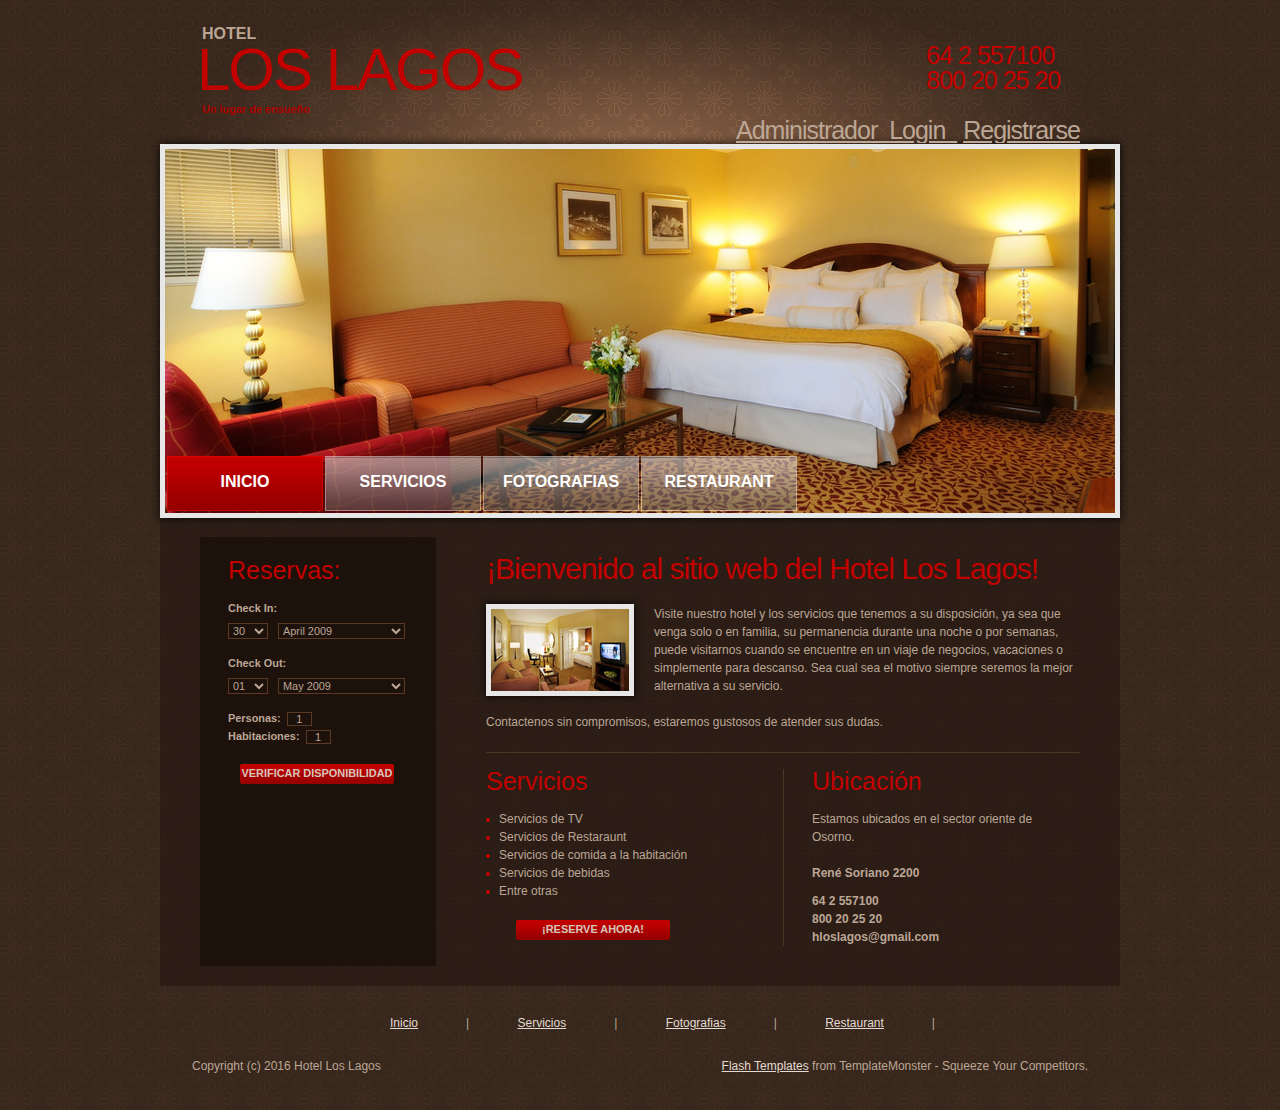
<file: hotel/index.html>
<!DOCTYPE html PUBLIC "-//W3C//DTD XHTML 1.0 Strict//EN" "http://www.w3.org/TR/xhtml1/DTD/xhtml1-strict.dtd">
<html xmlns="http://www.w3.org/1999/xhtml" xml:lang="en" lang="en">
<head>
<title>Hotel LOS LAGOS - diseñado por Pablo Hermosilla y Claudia De La Hoz</title>
<meta http-equiv="Content-Type" content="text/html; charset=utf-8" />
<meta http-equiv="Content-Style-Type" content="text/css" />
<meta name="description" content="This is a wonderful homepage of the Free Hotel Website Template provided by TemplateMonster."/>
<link href="style.css" rel="stylesheet" type="text/css" />
<link href="layout.css" rel="stylesheet" type="text/css" />
<script src="maxheight.js" type="text/javascript"></script>
<!--[if lt IE 7]>
	<link href="ie_style.css" rel="stylesheet" type="text/css" />
   <script type="text/javascript" src="ie_png.js"></script>
   <script type="text/javascript">
	   ie_png.fix('.png, #header .row-2, #header .nav li a, #content, .gallery li');
   </script>
<![endif]-->
</head>
<body id="page1" onload="new ElementMaxHeight();">
<div id="main">
<!-- header -->
	<div id="header">
		<div class="row-1">
			<div class="wrapper">
				<div class="logo">
					<h1><a href="index.html">LOS LAGOS</a></h1>
					<em>Hotel</em>
					<strong>Un lugar de ensueño</strong>
				</div>
				<div class="phones">
					&nbsp; &nbsp;&nbsp;&nbsp;&nbsp;&nbsp;&nbsp;&nbsp;&nbsp;&nbsp;&nbsp;&nbsp;&nbsp;&nbsp;&nbsp;&nbsp;&nbsp;&nbsp;&nbsp;&nbsp;&nbsp;&nbsp;&nbsp;&nbsp;&nbsp;&nbsp;&nbsp;&nbsp;&nbsp;&nbsp;&nbsp;64 2 557100<br />
					&nbsp; &nbsp;&nbsp;&nbsp;&nbsp;&nbsp;&nbsp;&nbsp;&nbsp;&nbsp;&nbsp;&nbsp;&nbsp;&nbsp;&nbsp;&nbsp;&nbsp;&nbsp;&nbsp;&nbsp;&nbsp;&nbsp;&nbsp;&nbsp;&nbsp;&nbsp;&nbsp;&nbsp;&nbsp;&nbsp;&nbsp;800 20 25 20
				<ul class="inner">
				<br />
				<li><a href="admin.html">Administrador &nbsp;</a><a href="login.html">Login &nbsp;</a> <a href="registro.html">Registrarse</a></li>
				</ul>					
				</div>
					
				
					
			</div>
		</div>
		<div class="row-2">
	 		<div class="indent">
<!-- header-box begin -->
				<div class="header-box">
					<div class="inner">
						<ul class="nav">
					 		<li><a href="index.html" class="current">Inicio</a></li>
							<li><a href="servicios.html">Servicios</a></li>
							<li><a href="gallery.html">Fotografias</a></li>
							<li><a href="restaurant.html">Restaurant</a></li>	
						</ul>
					</div>
				</div>
<!-- header-box end -->
			</div>
		</div>
	</div><div class="ic">Lovely Flash templates from TemplateMonster!</div>
<!-- content -->
	<div id="content">
		<div class="wrapper">
			<div class="aside maxheight">
<!-- box begin -->
				<div class="box maxheight">
					<div class="inner">
						<h3>Reservas:</h3>
						<form action="" id="reservation-form">
					 		<fieldset>
								<div class="field"><label>Check In:</label><select class="select1"><option>30</option></select><select class="select2"><option>April 2009</option></select></div>
								<div class="field"><label>Check Out:</label><select class="select1"><option>01</option></select><select class="select2"><option>May 2009</option></select></div>
								<div class="field">Personas: &nbsp;<input type="text" value="1"/>&nbsp; &nbsp; &nbsp; &nbsp; Habitaciones:&nbsp; <input type="text" value="1"/></div>
								<div class="button"><span><span><a href="#" onclick="document.getElementById('reservation-form').submit()">Verificar Disponibilidad</a></span></span></div>
							</fieldset>
						</form>
					</div>
				</div>
			
<!-- box end -->
			</div>
			<div class="content">
				<div class="indent">
					<h2>¡Bienvenido al sitio web del Hotel Los Lagos!</h2>
					<img class="img-indent png" alt="" src="images/1page-img1.png" />
					<p class="alt-top">Visite nuestro hotel y los servicios que tenemos a su disposición, ya sea que venga solo o en familia, su permanencia durante una noche o por semanas, puede visitarnos cuando se encuentre en un viaje de negocios, vacaciones o simplemente para descanso. Sea  cual sea el motivo siempre seremos la mejor alternativa a su servicio.</p>
				 	Contactenos sin compromisos, estaremos gustosos de atender sus dudas.
					<div class="clear"></div>
					<div class="line-hor"></div>
					<div class="wrapper line-ver">
						<div class="col-1">
				 			<h3>Servicios</h3>
							<ul>
								<li>Servicios  de TV</li>
								<li>Servicios de Restaraunt</li>
								<li>Servicios de comida a la habitación</li>
								<li>Servicios de bebidas</li>
								<li>Entre otras</li>
							</ul>
							<div class="button"><span><span><a href="#">¡Reserve ahora!</a></span></span></div>
						</div>
						<div class="col-2">
				 			<h3>Ubicación</h3>
							<p>Estamos ubicados en el sector oriente de Osorno.</p>
							<dl class="contacts-list">
								<dt>René Soriano 2200</dt>
								<dd>64 2 557100</dd>
								<dd>800 20 25 20</dd>
								<dd>hloslagos@gmail.com</dd>
							</dl>
						</div>
					</div>
				</div>
			</div>
		</div>
	</div>
<!-- footer -->
	<div id="footer">
  		<ul class="nav">
	 		<li><a href="index.html">Inicio</a>|</li>
			<li><a href="servicios.html">Servicios</a>|</li>
			<li><a href="gallery.html">Fotografias</a>|</li>
			<li><a href="restaurant.html">Restaurant</a>|</li>
		</ul>
		<div class="wrapper">
			<div class="fleft">Copyright (c) 2016 Hotel Los Lagos</div>
			<div class="fright"><a rel="nofollow" href="http://www.templatemonster.com/flash-templates.php">Flash Templates</a> from TemplateMonster - Squeeze Your Competitors.</div>
		</div>
	</div>
</div>
</body>
</html>
</file>
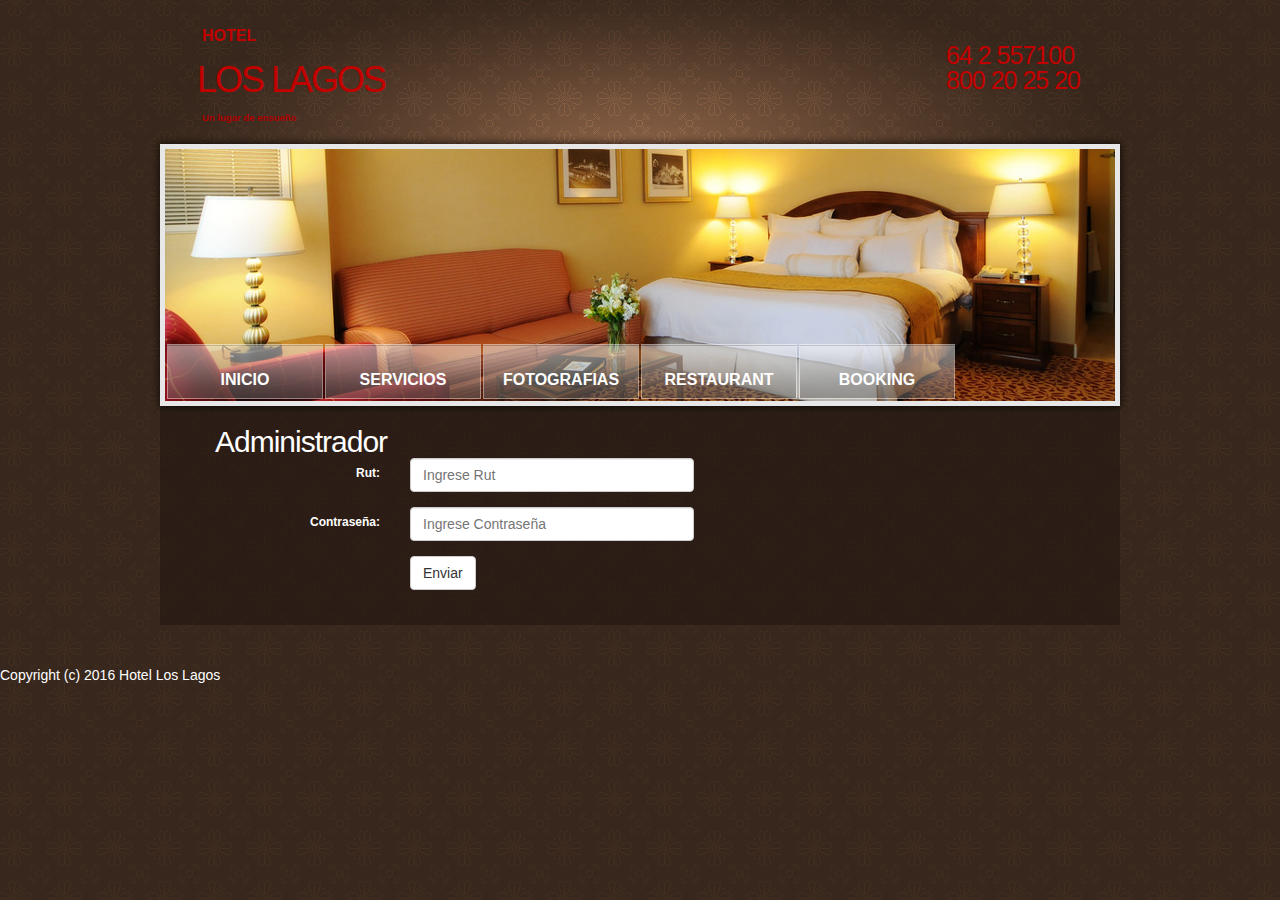
<file: hotel/admin.html>
<!DOCTYPE html PUBLIC "-//W3C//DTD XHTML 1.0 Strict//EN" "http://www.w3.org/TR/xhtml1/DTD/xhtml1-strict.dtd">
<html xmlns="http://www.w3.org/1999/xhtml" xml:lang="en" lang="en">
<head>
<title>Hotel LOS LAGOS - diseñado por Pablo Hermosilla y Claudia De La Hoz</title>
<meta http-equiv="Content-Type" content="text/html; charset=utf-8" />
<meta http-equiv="Content-Style-Type" content="text/css" />
<meta name="description" content="This is a testimonials page of the Free Hotel Website Template provided by Template Monster."/>
<link href="style.css" rel="stylesheet" type="text/css" />
<link href="layout.css" rel="stylesheet" type="text/css" />
<script src="maxheight.js" type="text/javascript"></script>

 <link rel="stylesheet" href="css/nuevo.css"> 
 <script src="js/jquery.min.js"></script>
 <script src="js/bootstrap.min.js"></script>
<!--[if lt IE 7]>
	<link href="ie_style.css" rel="stylesheet" type="text/css" />
   <script type="text/javascript" src="ie_png.js"></script>
   <script type="text/javascript">
	   ie_png.fix('.png, #header .row-2, #header .nav li a, #content, .gallery li');
   </script>
<![endif]-->
</head>
<body id="page5" onload="new ElementMaxHeight();">
<div id="main">
<!-- header -->
	<div id="header" class="small">
		<div class="row-1">
			<div class="wrapper">
				<div class="logo">
					<h1><a href="index.html">LOS LAGOS</a></h1>
					<em class="hotel">Hotel</em>
					<strong>Un lugar de ensueño</strong>
				</div>
				<div class="phones">
					64 2 557100<br />
					800 20 25 20
				</div>
			</div>
		</div>
		<div class="row-2 alt">
	 		<div class="indent">
<!-- header-box-small begin -->
				<div class="header-box-small">
					<div class="inner">
						<ul class="nav">
					 		<li><a href="index.html">Inicio</a></li>
							<li><a href="services.html">Servicios</a></li>
							<li><a href="gallery.html">Fotografias</a></li>
							<li><a href="restaurant.html">Restaurant</a></li>
						<!--	<li><a href="testimonials.html" class="current">Testimonials</a></li> -->
							<li><a href="booking.html">Booking</a></li>
						</ul>
					</div>
				</div>
<!-- header-box-small end -->
			</div>
		</div>
	</div><div class="ic">Lovely Flash templates from TemplateMonster!</div>
<!-- content -->
	<div id="content">
<div class="container">
  <h7>Administrador</h7>
  <form class="form-horizontal" role="form">
    <div class="form-group">
      <label class="clasea col-sm-2" for="email">Rut:</label>
      <div class="col-sm-10">
        <input type="login" class="espacio" id="login" placeholder="Ingrese Rut">
      </div>
    </div>
    <div class="form-group">
      <label class="clasea col-sm-2" for="pwd">Contraseña:</label>
      <div class="col-sm-10">          
        <input type="password" class="espacio" id="pwd" placeholder="Ingrese Contraseña">
      </div>
    </div>
    
    <div class="form-group">        
      <div class="col-sm-offset-2 col-sm-10">
        <button type="submit" class="btn btn-default">Enviar</button>
      </div>
    </div>
  </form>
</div>


</div>
		
	</div>
	<br></br>
<!-- footer -->
<!--	<div id="footer">
 		<ul class="nav">
	 		<li><a href="index.html">Home</a>|</li>
			<li><a href="services.html">Services</a>|</li>
			<li><a href="gallery.html">Gallery</a>|</li>
			<li><a href="restaurant.html">Restaurant</a>|</li>
			<li><a href="testimonials.html">Testimonials</a>|</li>
			<li><a href="booking.html">Booking</a></li>
		</ul> -->
		<div class="wrapper">
			<div class="copyright">Copyright (c) 2016 Hotel Los Lagos</div>
		<!--	<div class="fright"><a rel="nofollow" href="http://www.templatemonster.com/flash-templates.php">Flash Templates</a> from TemplateMonster - Squeeze Your Competitors.</div> -->
		</div>
	</div>
</div>
</body>
</html>
</file>
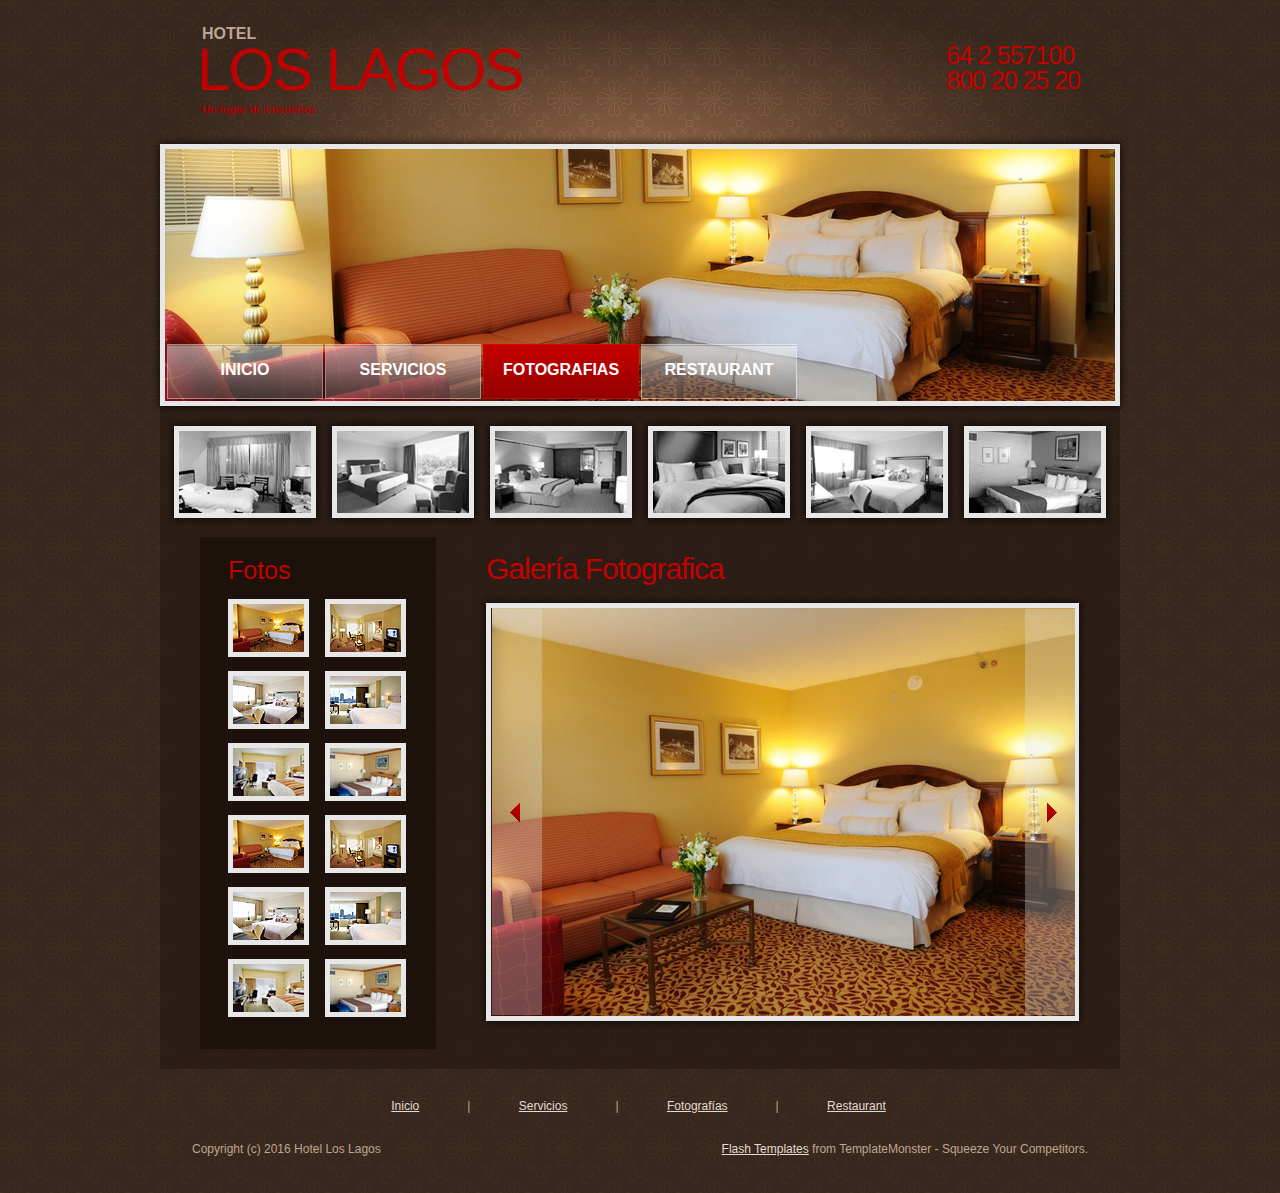
<file: hotel/gallery.html>
﻿<!DOCTYPE html PUBLIC "-//W3C//DTD XHTML 1.0 Strict//EN" "http://www.w3.org/TR/xhtml1/DTD/xhtml1-strict.dtd">
<html xmlns="http://www.w3.org/1999/xhtml" xml:lang="en" lang="en">
<head>
<title>Hotel LOS LAGOS - diseñado por Pablo Hermosilla y Claudia De La Hoz</title>
<meta http-equiv="Content-Type" content="text/html; charset=utf-8" />
<meta http-equiv="Content-Style-Type" content="text/css" />
<meta name="description" content="This stunning web page is Gallery of a Free Hotel Website Template from Template Monster."/>
<link href="style.css" rel="stylesheet" type="text/css" />
<link href="layout.css" rel="stylesheet" type="text/css" />
<script src="maxheight.js" type="text/javascript"></script>
<!--[if lt IE 7]>
	<link href="ie_style.css" rel="stylesheet" type="text/css" />
   <script type="text/javascript" src="ie_png.js"></script>
   <script type="text/javascript">
	   ie_png.fix('.png, #header .row-2, #header .nav li a, #content, .gallery li');
   </script>
<![endif]-->
</head>
<body id="page3" onload="new ElementMaxHeight();">
<div id="main">
<!-- header -->
	<div id="header" class="small">
		<div class="row-1">
	 		<div class="wrapper">
				<div class="logo">
					<h1><a href="index.html">LOS LAGOS</a></h1>
					<em>Hotel</em>
					<strong>Un lugar de ensueños</strong>
				</div>
				<div class="phones">
					64 2 557100<br />
					800 20 25 20
				</div>
			</div>
		</div>
		<div class="row-2 alt">
	 		<div class="indent">
<!-- header-box-small begin -->
				<div class="header-box-small">
					<div class="inner">
						<ul class="nav">
					 		<li><a href="index.html">Inicio</a></li>
							<li><a href="servicios.html">Servicios</a></li>
							<li><a href="gallery.html" class="current">Fotografias</a></li>
							<li><a href="restaurant.html">Restaurant</a></li>
						<!--	<li><a href="testimonials.html">Testimonials</a></li> -->
						</ul>
					</div>
				</div>
<!-- header-box-small end -->
			</div>
		</div>
	</div><div class="ic">Lovely Flash templates from TemplateMonster!</div>
<!-- content -->
	<div id="content">
  		<div class="gallery">
			<ul>
				<li><a href="images/2page-img1.jpg"><img alt="" src="images/2page-img1.jpg" /></a></li>
				<li><a href="#"><img alt="" src="images/2page-img2.jpg" /></a></li>
				<li><a href="#"><img alt="" src="images/2page-img3.jpg" /></a></li>
				<li><a href="#"><img alt="" src="images/2page-img4.jpg" /></a></li>
				<li><a href="#"><img alt="" src="images/2page-img5.jpg" /></a></li>
				<li><a href="#"><img alt="" src="images/2page-img6.jpg" /></a></li>
			</ul>
		</div>
		<div class="container">
			<div class="aside maxheight">
<!-- box begin -->
				<div class="box maxheight">
					<div class="inner">
						<h3>Fotos</h3>
						<div class="gallery-images">
							<ul>
								<li><a href="images/3page-img1.jpg"><img alt="" src="images/3page-img1.jpg" /></a></li>
								<li><a href="#"><img alt="" src="images/3page-img2.jpg" /></a></li>
								<li><a href="#"><img alt="" src="images/3page-img3.jpg" /></a></li>
								<li><a href="#"><img alt="" src="images/3page-img4.jpg" /></a></li>
								<li><a href="#"><img alt="" src="images/3page-img5.jpg" /></a></li>
								<li><a href="#"><img alt="" src="images/3page-img6.jpg" /></a></li>
								<li><a href="#"><img alt="" src="images/3page-img7.jpg" /></a></li>
								<li><a href="#"><img alt="" src="images/3page-img8.jpg" /></a></li>
								<li><a href="#"><img alt="" src="images/3page-img9.jpg" /></a></li>
								<li><a href="#"><img alt="" src="images/3page-img10.jpg" /></a></li>
								<li><a href="#"><img alt="" src="images/3page-img11.jpg" /></a></li>
								<li><a href="#"><img alt="" src="images/3page-img12.jpg" /></a></li>
							</ul>
						</div>
					</div>
				</div>
<!-- box end -->
			</div>
			<div class="content">
				<div class="indent">
					<h2>Galería Fotografica</h2>
					<div class="gallery-main png">
						<div class="inner">
				 			<img alt="" src="images/3page-img13.jpg" />
							<div class="prev"><a href="#"><img alt="" src="images/prev.png" class="png" /></a></div>
							<div class="next"><a href="#"><img alt="" src="images/next.png" class="png" /></a></div>
						</div>
					</div>
				</div>
			</div>
			<div class="clear"></div>
		</div>
	</div>
<!-- footer -->
	<div id="footer">
 		<ul class="nav">
	 		<li><a href="index.html">Inicio</a>|</li>
			<li><a href="servicios.html">Servicios</a>|</li>
			<li><a href="gallery.html">Fotografías</a>|</li>
			<li><a href="restaurant.html">Restaurant</a></li>
			<!--<li><a href="testimonials.html">Testimonials</a>|</li> -->
		</ul>
		<div class="wrapper">
			<div class="fleft">Copyright (c) 2016 Hotel Los Lagos</div>
			<div class="fright"><a rel="nofollow" href="http://www.templatemonster.com/flash-templates.php">Flash Templates</a> from TemplateMonster - Squeeze Your Competitors.</div>
		</div>
	</div>
</div>
</body>
</html>
</file>
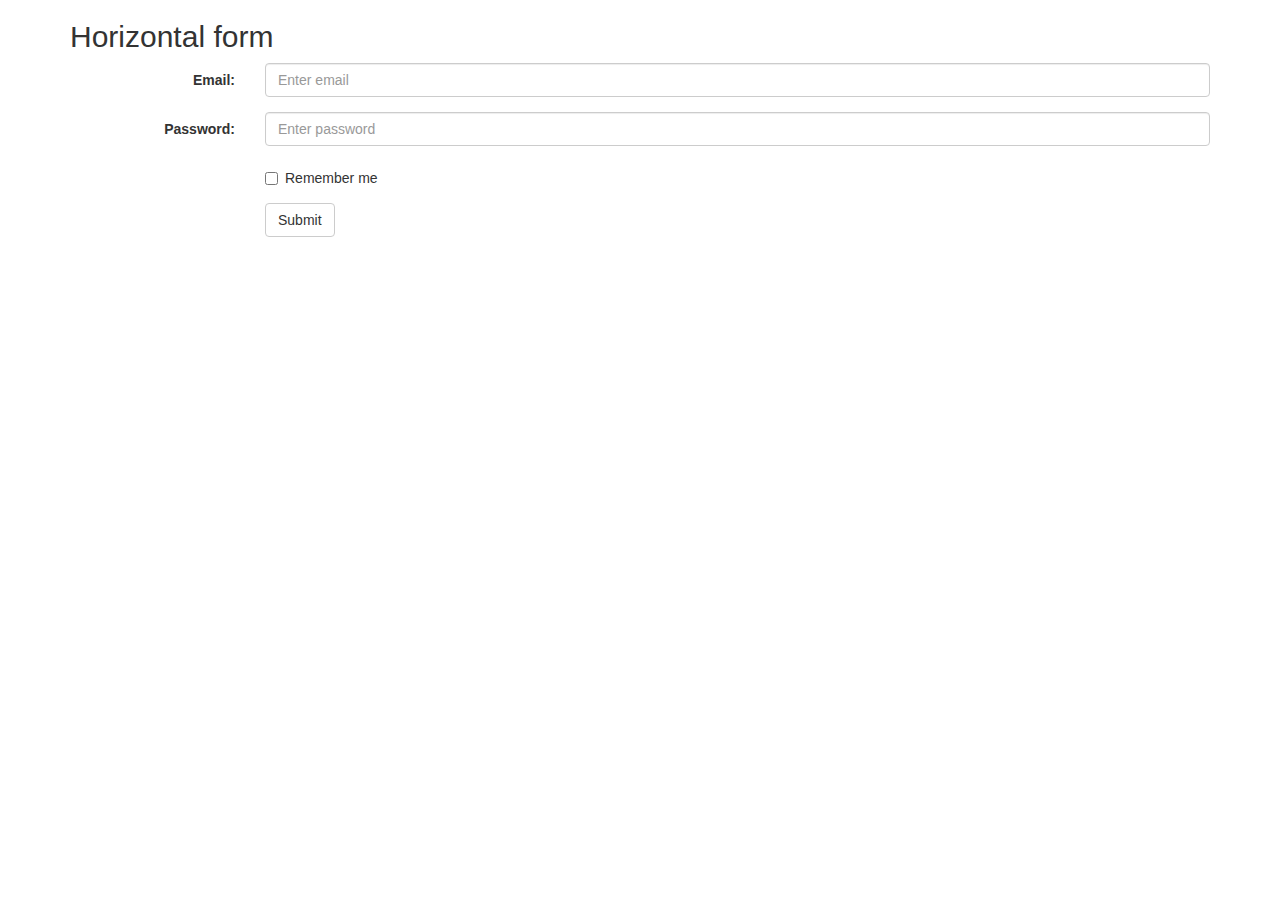
<file: hotel/horizontal.html>
<!DOCTYPE html>
<html lang="en">
<head>
  <title>Bootstrap Example</title>
  <meta charset="utf-8">
  <meta name="viewport" content="width=device-width, initial-scale=1">
  <link rel="stylesheet" href="css/bootstrap.min.css">
  <script src="js/jquery.min.js"></script>
  <script src="js/bootstrap.min.js"></script>
</head>
<body>

<div class="container">
  <h2>Horizontal form</h2>
  <form class="form-horizontal" role="form">
    <div class="form-group">
      <label class="control-label col-sm-2" for="email">Email:</label>
      <div class="col-sm-10">
        <input type="email" class="form-control" id="email" placeholder="Enter email">
      </div>
    </div>
    <div class="form-group">
      <label class="control-label col-sm-2" for="pwd">Password:</label>
      <div class="col-sm-10">          
        <input type="password" class="form-control" id="pwd" placeholder="Enter password">
      </div>
    </div>
    <div class="form-group">        
      <div class="col-sm-offset-2 col-sm-10">
        <div class="checkbox">
          <label><input type="checkbox"> Remember me</label>
        </div>
      </div>
    </div>
    <div class="form-group">        
      <div class="col-sm-offset-2 col-sm-10">
        <button type="submit" class="btn btn-default">Submit</button>
      </div>
    </div>
  </form>
</div>

</body>
</html>
</file>
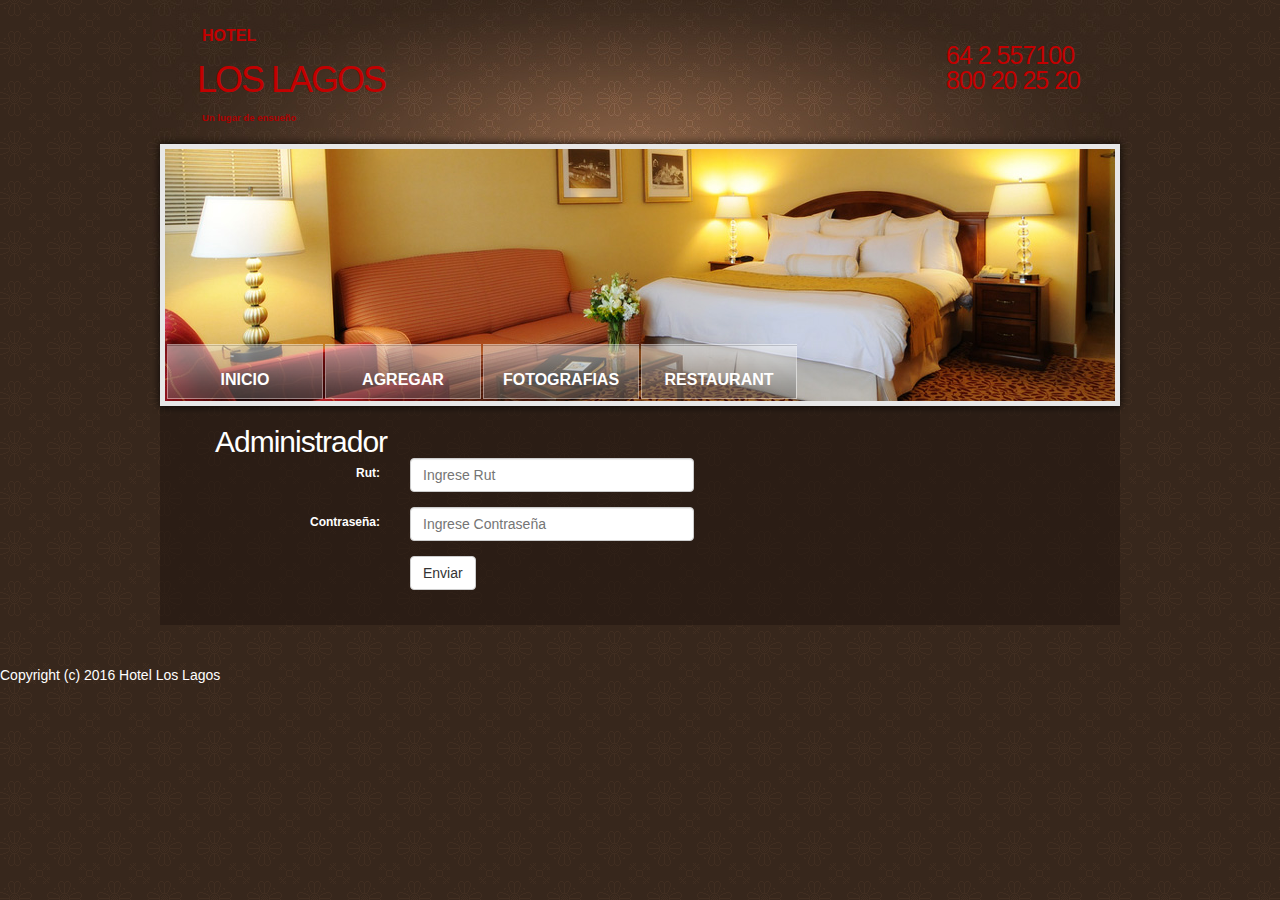
<file: hotel/InternoAdmin.html>
<!DOCTYPE html PUBLIC "-//W3C//DTD XHTML 1.0 Strict//EN" "http://www.w3.org/TR/xhtml1/DTD/xhtml1-strict.dtd">
<html xmlns="http://www.w3.org/1999/xhtml" xml:lang="en" lang="en">
<head>
<title>Hotel LOS LAGOS - diseñado por Pablo Hermosilla y Claudia De La Hoz</title>
<meta http-equiv="Content-Type" content="text/html; charset=utf-8" />
<meta http-equiv="Content-Style-Type" content="text/css" />
<meta name="description" content="This is a testimonials page of the Free Hotel Website Template provided by Template Monster."/>
<link href="style.css" rel="stylesheet" type="text/css" />
<link href="layout.css" rel="stylesheet" type="text/css" />
<script src="maxheight.js" type="text/javascript"></script>

 <link rel="stylesheet" href="css/nuevo.css"> 
 <script src="js/jquery.min.js"></script>
 <script src="js/bootstrap.min.js"></script>
<!--[if lt IE 7]>
	<link href="ie_style.css" rel="stylesheet" type="text/css" />
   <script type="text/javascript" src="ie_png.js"></script>
   <script type="text/javascript">
	   ie_png.fix('.png, #header .row-2, #header .nav li a, #content, .gallery li');
   </script>
<![endif]-->
</head>
<body id="page5" onload="new ElementMaxHeight();">
<div id="main">
<!-- header -->
	<div id="header" class="small">
		<div class="row-1">
			<div class="wrapper">
				<div class="logo">
					<h1><a href="index.html">LOS LAGOS</a></h1>
					<em class="hotel">Hotel</em>
					<strong>Un lugar de ensueño</strong>
				</div>
				<div class="phones">
					64 2 557100<br />
					800 20 25 20
				</div>
			</div>
		</div>
		<div class="row-2 alt">
	 		<div class="indent">
<!-- header-box-small begin -->
				<div class="header-box-small">
					<div class="inner">
						<ul class="nav">
					 		<li><a href="index.html">Inicio</a></li>
							<li><a href="services.html">Agregar servicios</a></li>
							<li><a href="gallery.html">Fotografias</a></li>
							<li><a href="restaurant.html">Restaurant</a></li>
						<!--	<li><a href="testimonials.html" class="current">Testimonials</a></li> -->
							
						</ul>
					</div>
				</div>
<!-- header-box-small end -->
			</div>
		</div>
	</div><div class="ic">Lovely Flash templates from TemplateMonster!</div>
<!-- content -->
	<div id="content">
<div class="container">
  <h7>Administrador</h7>
  <form class="form-horizontal" role="form">
    <div class="form-group">
      <label class="clasea col-sm-2" for="email">Rut:</label>
      <div class="col-sm-10">
        <input type="login" class="espacio" id="login" placeholder="Ingrese Rut">
      </div>
    </div>
    <div class="form-group">
      <label class="clasea col-sm-2" for="pwd">Contraseña:</label>
      <div class="col-sm-10">          
        <input type="password" class="espacio" id="pwd" placeholder="Ingrese Contraseña">
      </div>
    </div>
    
    <div class="form-group">        
      <div class="col-sm-offset-2 col-sm-10">
        <button type="submit" class="btn btn-default">Enviar</button>
      </div>
    </div>
  </form>
</div>


</div>
		
	</div>
	<br></br>
<!-- footer -->
<!--	<div id="footer">
 		<ul class="nav">
	 		<li><a href="index.html">Home</a>|</li>
			<li><a href="services.html">Services</a>|</li>
			<li><a href="gallery.html">Gallery</a>|</li>
			<li><a href="restaurant.html">Restaurant</a>|</li>
			<li><a href="testimonials.html">Testimonials</a>|</li>
			<li><a href="booking.html">Booking</a></li>
		</ul> -->
		<div class="wrapper">
			<div class="copyright">Copyright (c) 2016 Hotel Los Lagos</div>
		<!--	<div class="fright"><a rel="nofollow" href="http://www.templatemonster.com/flash-templates.php">Flash Templates</a> from TemplateMonster - Squeeze Your Competitors.</div> -->
		</div>
	</div>
</div>
</body>
</html>
</file>
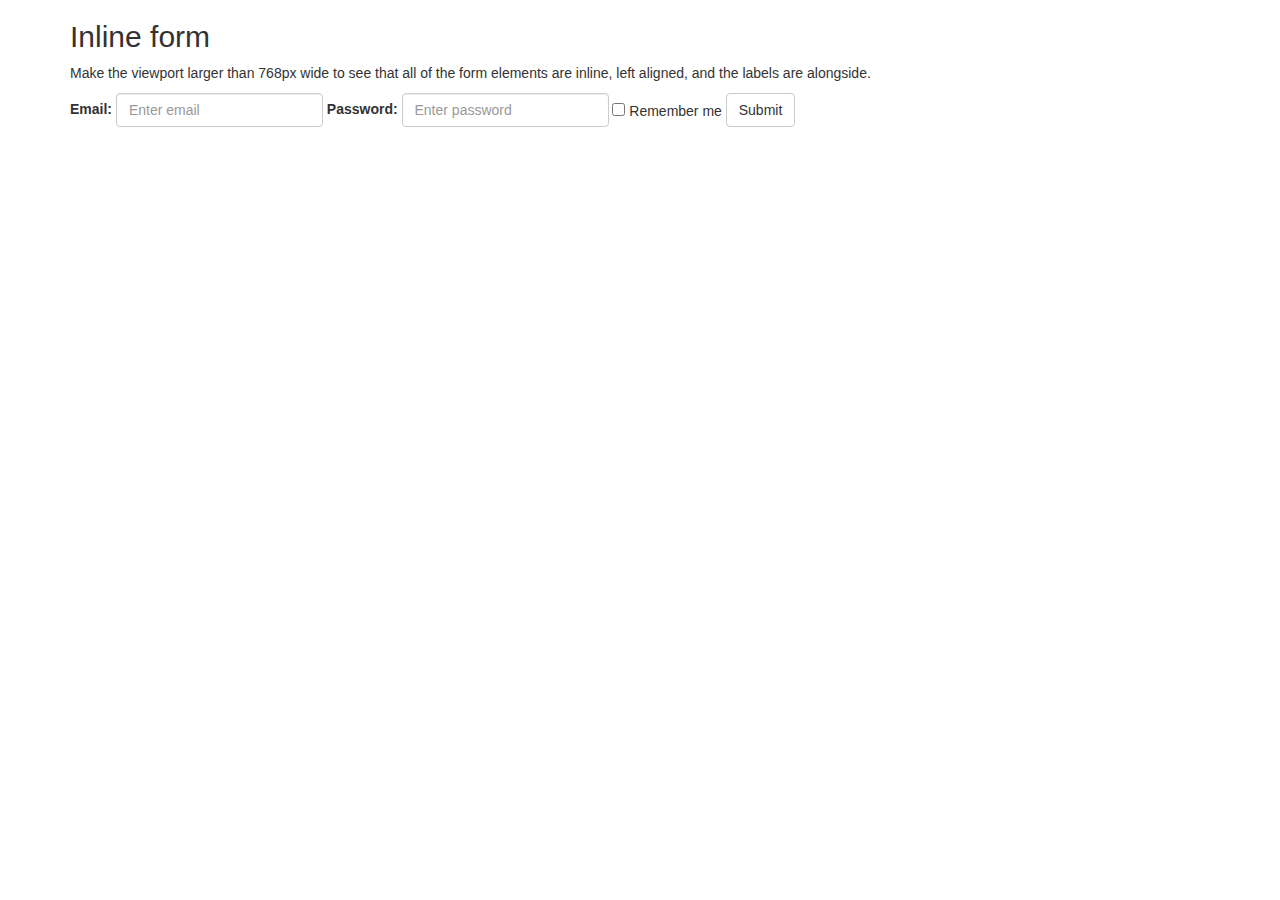
<file: hotel/lineal.html>
<!DOCTYPE html>
<html lang="en">
<head>
  <title>Bootstrap Example</title>
  <meta charset="utf-8">
  <meta name="viewport" content="width=device-width, initial-scale=1">
  <link rel="stylesheet" href="css/bootstrap.min.css">
  <script src="js/jquery.min.js"></script>
  <script src="js/bootstrap.min.js"></script>
</head>
<body>

<div class="container">
  <h2>Inline form</h2>
  <p>Make the viewport larger than 768px wide to see that all of the form elements are inline, left aligned, and the labels are alongside.</p>
  <form class="form-inline" role="form">
    <div class="form-group">
      <label for="email">Email:</label>
      <input type="email" class="form-control" id="email" placeholder="Enter email">
    </div>
    <div class="form-group">
      <label for="pwd">Password:</label>
      <input type="password" class="form-control" id="pwd" placeholder="Enter password">
    </div>
    <div class="checkbox">
      <label><input type="checkbox"> Remember me</label>
    </div>
    <button type="submit" class="btn btn-default">Submit</button>
  </form>
</div>

</body>
</html>
</file>
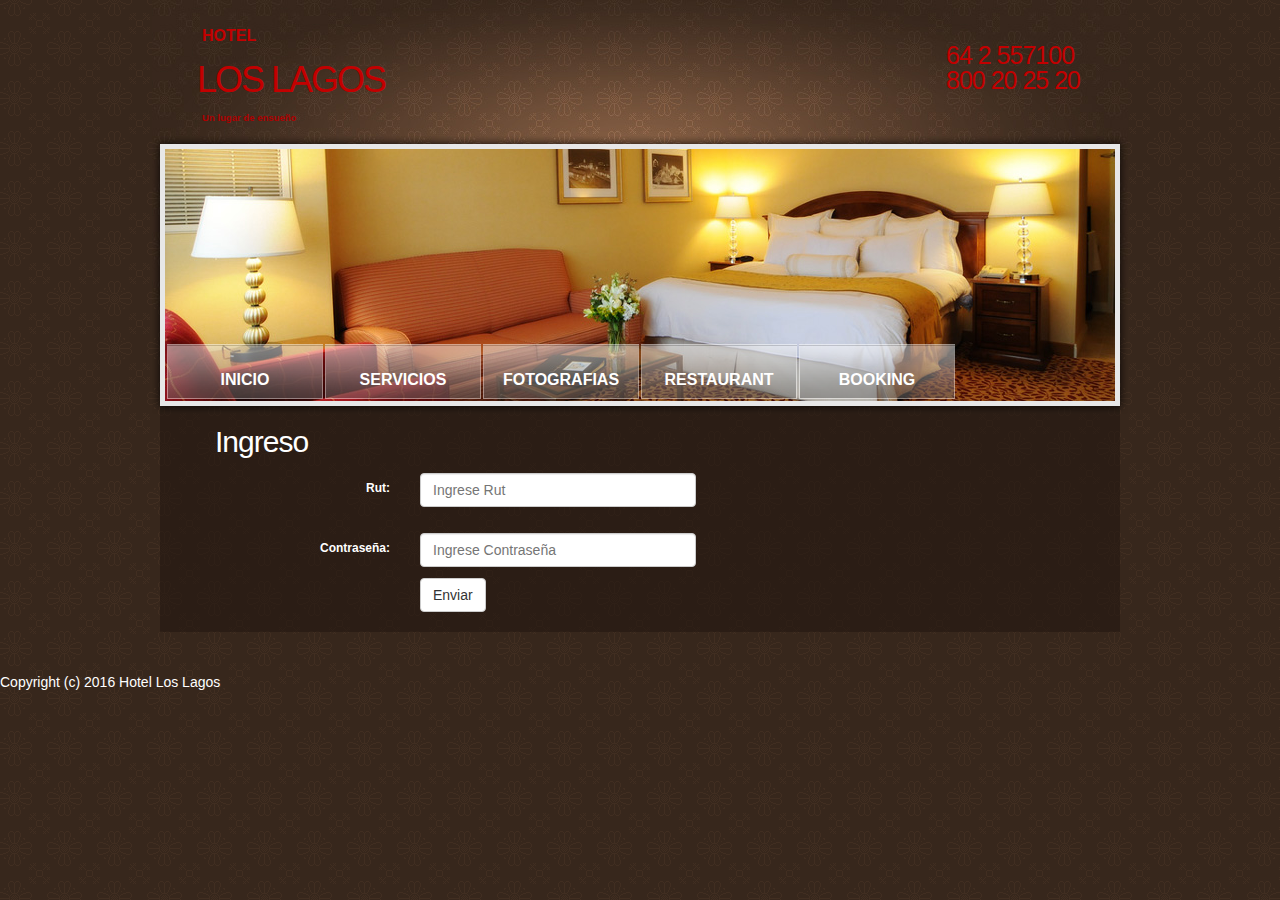
<file: hotel/login.html>
<!DOCTYPE html PUBLIC "-//W3C//DTD XHTML 1.0 Strict//EN" "http://www.w3.org/TR/xhtml1/DTD/xhtml1-strict.dtd">
<html xmlns="http://www.w3.org/1999/xhtml" xml:lang="en" lang="en">
<head>
<title>Hotel LOS LAGOS - diseñado por Pablo Hermosilla y Claudia De La Hoz</title>
<meta http-equiv="Content-Type" content="text/html; charset=utf-8" />
<meta http-equiv="Content-Style-Type" content="text/css" />
<meta name="description" content="This is a testimonials page of the Free Hotel Website Template provided by Template Monster."/>
<link href="style.css" rel="stylesheet" type="text/css" />
<link href="layout.css" rel="stylesheet" type="text/css" />
<script src="maxheight.js" type="text/javascript"></script>

 <link rel="stylesheet" href="css/nuevo.css"> 
 <script src="js/jquery.min.js"></script>
 <script src="js/bootstrap.min.js"></script>
<!--[if lt IE 7]>
	<link href="ie_style.css" rel="stylesheet" type="text/css" />
   <script type="text/javascript" src="ie_png.js"></script>
   <script type="text/javascript">
	   ie_png.fix('.png, #header .row-2, #header .nav li a, #content, .gallery li');
   </script>
<![endif]-->
</head>
<body id="page5" onload="new ElementMaxHeight();">
<div id="main">
<!-- header -->
	<div id="header" class="small">
		<div class="row-1">
			<div class="wrapper">
				<div class="logo">
					<h1><a href="index.html">LOS LAGOS</a></h1>
					<em class="hotel">Hotel</em>
					<strong>Un lugar de ensueño</strong>
				</div>
				<div class="phones">
					64 2 557100<br />
					800 20 25 20
				</div>
			</div>
		</div>
		<div class="row-2 alt">
	 		<div class="indent">
<!-- header-box-small begin -->
				<div class="header-box-small">
					<div class="inner">
						<ul class="nav">
					 		<li><a href="index.html">Inicio</a></li>
							<li><a href="services.html">Servicios</a></li>
							<li><a href="gallery.html">Fotografias</a></li>
							<li><a href="restaurant.html">Restaurant</a></li>
						<!--	<li><a href="testimonials.html" class="current">Testimonials</a></li> -->
							<li><a href="booking.html">Booking</a></li>
						</ul>
					</div>
				</div>
<!-- header-box-small end -->
			</div>
		</div>
	</div><div class="ic">Lovely Flash templates from TemplateMonster!</div>
<!-- content -->
	<div id="content">
<div class="container">
  <h7>Ingreso</h7>
 <!-- <form class="form-horizontal" role="form"> -->
 <form method="post" action="validarIngreso.php" class="form-group">
    <div class="form-group">
      <label class="clasea col-sm-2" >Rut:</label>
      <div class="col-sm-10">
        <input name="rut" type="text" class="espacio" required  placeholder="Ingrese Rut">
      </div>
    </div>
	<br></br>
	<br></br>
	
    <div class="form-group">
      <label class="clasea col-sm-2" >Contraseña:</label>
      <div class="col-sm-10">          
        <input  name="contrasena" type="password" class="espacio" required  placeholder="Ingrese Contraseña">
      </div>
    </div>
    <br></br>
    <div class="form-group">        
      <div class="col-sm-offset-2 col-sm-10">
        <button name="Boton" type="submit" class="btn btn-default">Enviar</button>
      </div>
    </div>
	</form>
 <!-- </form> -->
</div>


</div>
		
	</div>
	<br></br>
<!-- footer -->
<!--	<div id="footer">
 		<ul class="nav">
	 		<li><a href="index.html">Home</a>|</li>
			<li><a href="services.html">Services</a>|</li>
			<li><a href="gallery.html">Gallery</a>|</li>
			<li><a href="restaurant.html">Restaurant</a>|</li>
			<li><a href="testimonials.html">Testimonials</a>|</li>
			<li><a href="booking.html">Booking</a></li>
		</ul> -->
		<div class="wrapper">
			<div class="copyright">Copyright (c) 2016 Hotel Los Lagos</div>
		<!--	<div class="fright"><a rel="nofollow" href="http://www.templatemonster.com/flash-templates.php">Flash Templates</a> from TemplateMonster - Squeeze Your Competitors.</div> -->
		</div>
	</div>
</div>
</body>
</html>
</file>
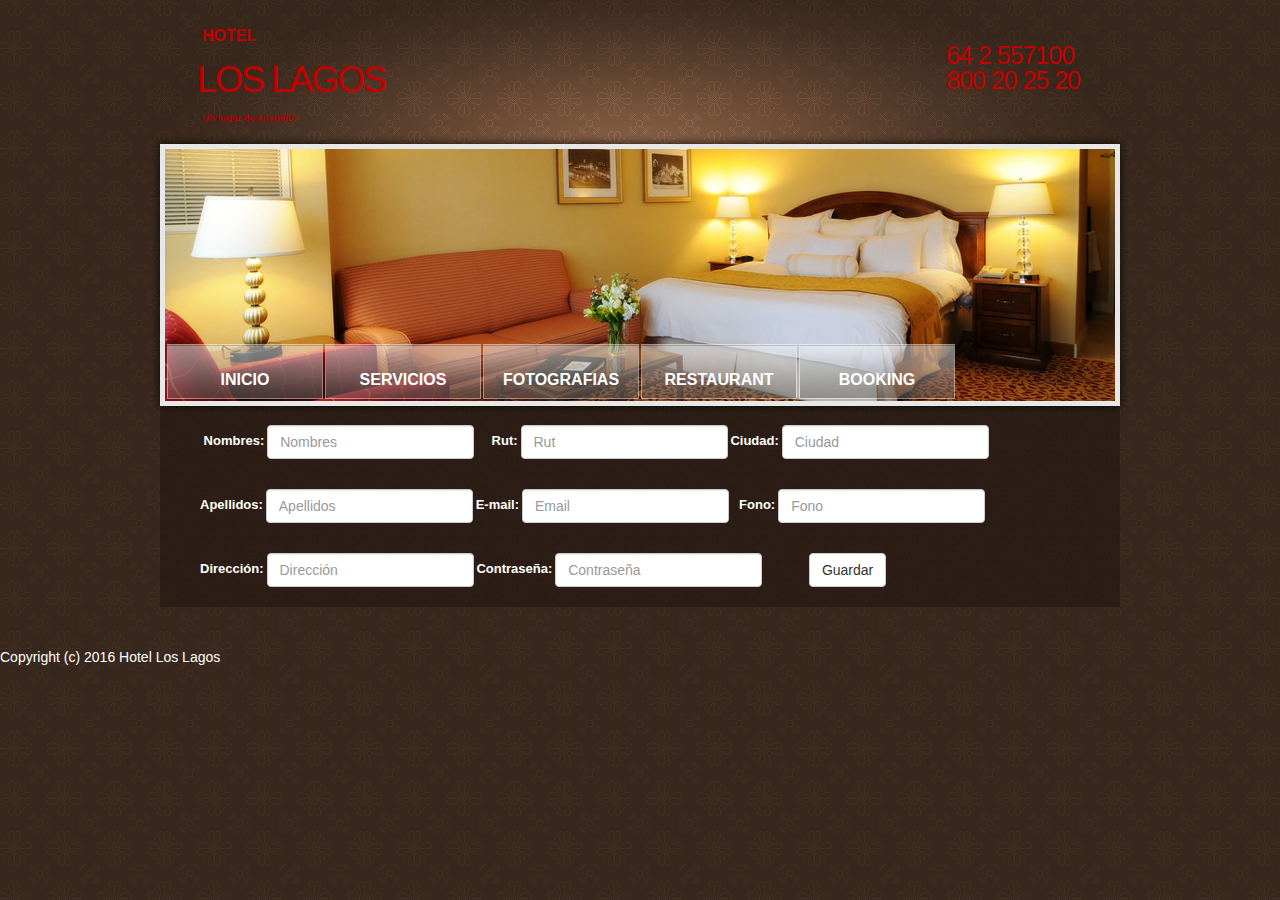
<file: hotel/registro.html>
﻿<!DOCTYPE html PUBLIC "-//W3C//DTD XHTML 1.0 Strict//EN" "http://www.w3.org/TR/xhtml1/DTD/xhtml1-strict.dtd">
<html xmlns="http://www.w3.org/1999/xhtml" xml:lang="en" lang="en">
<head>
<title>Hotel LOS LAGOS - diseñado por Pablo Hermosilla y Claudia De La Hoz</title>
<meta http-equiv="Content-Type" content="text/html; charset=utf-8" />
<meta http-equiv="Content-Style-Type" content="text/css" />
<meta name="description" content="This is a testimonials page of the Free Hotel Website Template provided by Template Monster."/>
<link href="style.css" rel="stylesheet" type="text/css" />
<link href="layout.css" rel="stylesheet" type="text/css" />
<script src="maxheight.js" type="text/javascript"></script>

 <link rel="stylesheet" href="css/nuevo.css"> 
 <script src="js/jquery.min.js"></script>
 <script src="js/bootstrap.min.js"></script>
 <script type="text/javascript" src="js/validarRut.js"></script>
 <!--funcion agregada para validacion de rut -->
 <script type="text/javascript">
  function onBlurRut(obj){
if (VerificaRut(obj.value))
					alert("Rut validado"); 
				 else 
					alert("Rut incorrecto");
					
    
}

function validarSiNumero(e){
  tecla = (document.all) ? e.keyCode : e.which;
if (tecla==8) return true;
patron =/[0-9]/;
te = String.fromCharCode(tecla);
return patron.test(te);
  }
  
function validar(e) {
tecla = (document.all) ? e.keyCode : e.which;
if (tecla==8) return true;
patron =/[A-Za-z\s]/;
te = String.fromCharCode(tecla);
return patron.test(te);
}
</script>
<!-- fin funcion -->

<!--[if lt IE 7]>
	<link href="ie_style.css" rel="stylesheet" type="text/css" />
  <script type="text/javascript" src="ie_png.js"></script>
   <script type="text/javascript">
	   ie_png.fix('.png, #header .row-2, #header .nav li a, #content, .gallery li');
   </script>
<![endif]--> 

</head>
<body id="page5" onload="new ElementMaxHeight();">
<div id="main">
<!-- header -->
	<div id="header" class="small">
		<div class="row-1">
			<div class="wrapper">
				<div class="logo">
					<h1><a href="index.html">LOS LAGOS</a></h1>
					<em class="hotel">Hotel</em>
					<strong>Un lugar de ensueño</strong>
				</div>
				<div class="phones">
					64 2 557100<br />
					800 20 25 20
				</div>
			</div>
		</div>
		<div class="row-2 alt">
	 		<div class="indent">
<!-- header-box-small begin -->
				<div class="header-box-small">
					<div class="inner">
						<ul class="nav">
					 		<li><a href="index.html">Inicio</a></li>
							<li><a href="servicios.html">Servicios</a></li>
							<li><a href="gallery.html">Fotografias</a></li>
							<li><a href="restaurant.html">Restaurant</a></li>
						<!--	<li><a href="testimonials.html" class="current">Testimonials</a></li> -->
							<li><a href="booking.html">Booking</a></li>
						</ul>
					</div>
				</div>
<!-- header-box-small end -->
			</div>
		</div>
	</div><div class="ic">Lovely Flash templates from TemplateMonster!</div>
<!-- content -->

	<div id="content">
<div class="container">
  <form method="post" action="GuardarRegistro.php" class="form-inline"> <!-- linea agregada-->
  <div class="row">
<!--  <form class="form-inline" role="form"> -->
  
    <div class="form-group">
      <div> <label  class="nombres">&nbsp;Nombres:</label> 
      <input name="NOMBRE" type="text" class="form-control" value="" placeholder="Nombres"> </div>
    </div>
	
	 <div class="form-group">
      <label  class="nombres">&nbsp;&nbsp;&nbsp;&nbsp;Rut:</label>
      <input name="RUT" type="text" class="form-control" value="" placeholder="Rut" onBlur="onBlurRut(this)">
    </div>
	 <div class="form-group">
      <label  class="nombres">Ciudad:</label>
      <input name="CIUDAD" type="text" class="form-control" value="" placeholder="Ciudad">
    </div>
   
<!--	</form> -->
	</div>
	
	<br></br>
	
	<div class="row">
 <!-- <form class="form-inline" role="form"> -->
    <div class="form-group">
      <label  class="nombres">Apellidos:</label>
      <input name="APELLIDO" type="text" class="form-control" value="" placeholder="Apellidos">
    </div>
    <div class="form-group">
      <label  class="nombres">E-mail:</label>
      <input name="EMAIL" type="text" class="form-control" value="" placeholder="Email">
    </div>
	 <div class="form-group">
      <label  class="nombres">&nbsp;&nbsp;Fono:</label>
      <input name="TELEFONO" type="text" class="form-control" value="" placeholder="Fono">
    </div>
<!--	</form> -->
	</div>
	
	<br></br>
		<div class="row">
 <!-- <form class="form-inline" role="form"> -->
    <div class="form-group">
      <label  class="nombres">Dirección:</label>
      <input name="DIRECCION" type="text" class="form-control" value="" placeholder="Dirección">
    </div>
	<div class="form-group">
      <label  class="nombres">Contraseña:</label>
      <input name="CONTRASENA" type="password" class="form-control" value="" placeholder="Contraseña">
    </div>
	 <div class="form-group">
     &nbsp;&nbsp;&nbsp;&nbsp;&nbsp;&nbsp;&nbsp;&nbsp;&nbsp;&nbsp;&nbsp;&nbsp;&nbsp;&nbsp;&nbsp;<button input name="boton" type="submit" class="btn btn-default" value="Guardar">Guardar</button>
    </div>
	
	<!-- </form> -->
	
	</div> 
</form>

</div>


</div>

		
	</div>
	<br></br>
<!-- footer -->
<!--	<div id="footer">
 		<ul class="nav">
	 		<li><a href="index.html">Home</a>|</li>
			<li><a href="services.html">Services</a>|</li>
			<li><a href="gallery.html">Gallery</a>|</li>
			<li><a href="restaurant.html">Restaurant</a>|</li>
			<li><a href="testimonials.html">Testimonials</a>|</li>
			<li><a href="booking.html">Booking</a></li>
		</ul> -->
		<div class="wrapper">
			<div class="copyright">Copyright (c) 2016 Hotel Los Lagos</div>
		<!--	<div class="fright"><a rel="nofollow" href="http://www.templatemonster.com/flash-templates.php">Flash Templates</a> from TemplateMonster - Squeeze Your Competitors.</div> -->
		</div>
<!--	</div> -->
<!-- </div> -->
</body>
</html>
</file>
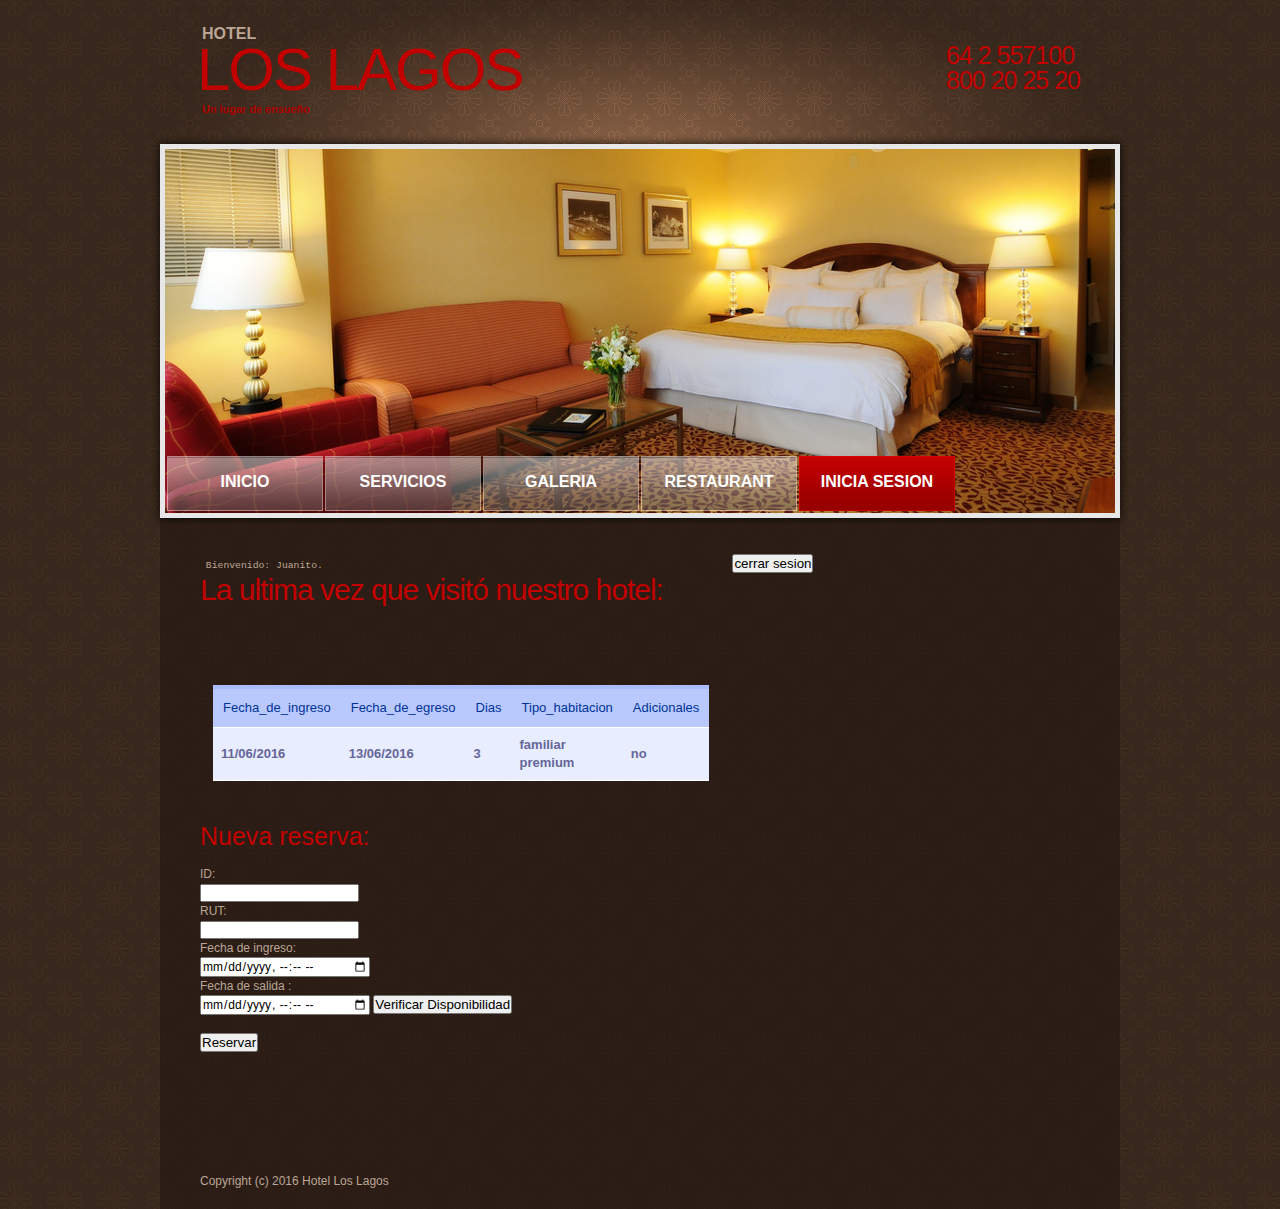
<file: hotel/reserva.html>
<!DOCTYPE html PUBLIC "-//W3C//DTD XHTML 1.0 Strict//EN" "http://www.w3.org/TR/xhtml1/DTD/xhtml1-strict.dtd">
<html xmlns="http://www.w3.org/1999/xhtml" xml:lang="en" lang="en">
<head>
<title>Hotel LOS LAGOS - diseñado por Pablo Hermosilla y Claudia De La Hoz</title>
<meta http-equiv="Content-Type" content="text/html; charset=utf-8" />
<meta http-equiv="Content-Style-Type" content="text/css" />
<meta name="description" content="Feel free to visit a Booking page of a Free Hotel Website Template from TemplateMonster.com."/>
<link href="style.css" rel="stylesheet" type="text/css" />
<link href="layout.css" rel="stylesheet" type="text/css" />
<script src="maxheight.js" type="text/javascript"></script>
<!--[if lt IE 7]>
	<link href="ie_style.css" rel="stylesheet" type="text/css" />
   <script type="text/javascript" src="ie_png.js"></script>
   <script type="text/javascript">
	   ie_png.fix('.png, #header .row-2, #header .nav li a, #content, .gallery li');
   </script>
<![endif]-->
</head>
<body id="page5" onload="new ElementMaxHeight();">
<div id="main">
<!-- header -->
	<div id="header">
		<div class="row-1">
	 		<div class="wrapper">
				<div class="logo">
					<h1><a href="index.html">Los Lagos</a></h1>
					<em>Hotel</em>
					<strong>Un lugar de ensueño</strong>
				</div>
				<div class="phones">
					64 2 557100<br />
					800 20 25 20
				</div>
			</div>
		</div>
		<div class="row-2">
	 		<div class="indent">
<!-- header-box begin -->
				<div class="header-box">
					<div class="inner">
						<ul class="nav">
					 		<li><a href="index.html">Inicio</a></li>
							<li><a href="servicios.html">Servicios</a></li>
							<li><a href="gallery.html">Galeria</a></li>
							<li><a href="restaurant.html">Restaurant</a></li>
						<!--	<li><a href="testimonials.html">Comentarios</a></li> -->
							<li><a href="reserva.html" class="current">Inicia Sesion</a></li>
						</ul>
					</div>
				</div>
<!-- header-box end -->
			</div>
		</div>
	</div><div class="ic">Lovely Flash templates from TemplateMonster!</div>
<!-- content -->
	<div id="content">
		<div class="wrapper">
			<div class="aside maxheight">
<!-- box begin -->
				<div class="content">
					<div class="indent">
					<form method="post" action="logout.php">
						<pre color="#ffff" size="30"> Bienvenido: Juanito.                                                                      <button input name="boton" type="submit" class="btn btn-default" value="">cerrar sesion</button></pre> 
						</form>
						<h2>La ultima vez que visitó nuestro hotel: </h2>
						<form action="" id="reservation-form">
				 			<fieldset>
								<div class="field"><label></label></div>
								
								<table >
								<caption></caption>
								<tr> <th>Fecha_de_ingreso</th> <th> Fecha_de_egreso</th> <th>Dias </th><th>Tipo_habitacion</th> <th>Adicionales</th></tr>

								<tr> <td>11/06/2016</td> <td>13/06/2016</td> <td>3</td><td>familiar premium</td> <td>no</td></tr>
								</table>
								
							</fieldset>
						</form>
					</div>
				</div>
				<div class="content">
					<div class="indente">
						<h3>Nueva reserva:</h3>
						<form method="post" action="reserva.php" class="form-inline"> 
				 		<!--	<fieldset> -->
						
								<div> <class="field"><label>ID:</label></div>                            
								<input name="IDRESERVA" type="text">
								
								<div> <class="field"><label>RUT:</label></div>                            
								<input name="RUT" type="text">
								
								<div> <class="field"><label>Fecha de ingreso:</label></div>                             
								<input name="FECHAENTRADA" type="datetime-local">
								
								<div class="field"><label>Fecha de salida :</label></div>								
								<input name="FECHASALIDA" type="datetime-local">
								
								
								<button input name="boton" type="submit" class="btn btn-default" value="Verificar">Verificar Disponibilidad</button>
								<br></br>
								<button input name="boton" type="submit" class="btn btn-default" value="Guardar">Reservar</button>
							<!--</fieldset>-->
						</form>
					</div>
				</div>
<!-- box end </div>
			<div class="content">
				<div class="indent">
					<h2>Our location</h2>
					<img class="img-indent png" alt="" src="images/5page-img1.png" />
					<div class="extra-wrap">
						<p class="alt-top">Our hotel is located in the most spectacular part of Prague - surrounded by boutiques, restaurants and luxurious shops.</p>
						<p>Please feel free to come visit us at the following adress:</p>
						<dl class="contacts-list">
							<dt>Gazek st., 210</dt>
							<dd>1-800-412-4556</dd>
							<dd>1-800-542-6448</dd>
						</dl>
					</div>
					<div class="clear"></div>
				</div>
			</div>
		</div>
	</div>
<!-- footer 
	<div id="footer">
  		<ul class="nav">
	 		<li><a href="index.html">Home</a>|</li>
			<li><a href="services.html">Services</a>|</li>
			<li><a href="gallery.html">Gallery</a>|</li>
			<li><a href="restaurant.html">Restaurant</a>|</li>
			<li><a href="testimonials.html">Testimonials</a>|</li>
			<li><a href="booking.html">Booking</a></li>
		</ul>
		<div class="wrapper">
			
			<div class="fright"><a rel="nofollow" href="http://www.templatemonster.com/flash-templates.php">Flash Templates</a> from TemplateMonster - Squeeze Your Competitors.</div>
		</div>
	</div>
	-->
	<div class="fleft">Copyright (c) 2016 Hotel Los Lagos</div>
</div>
</body>
</html>
</file>
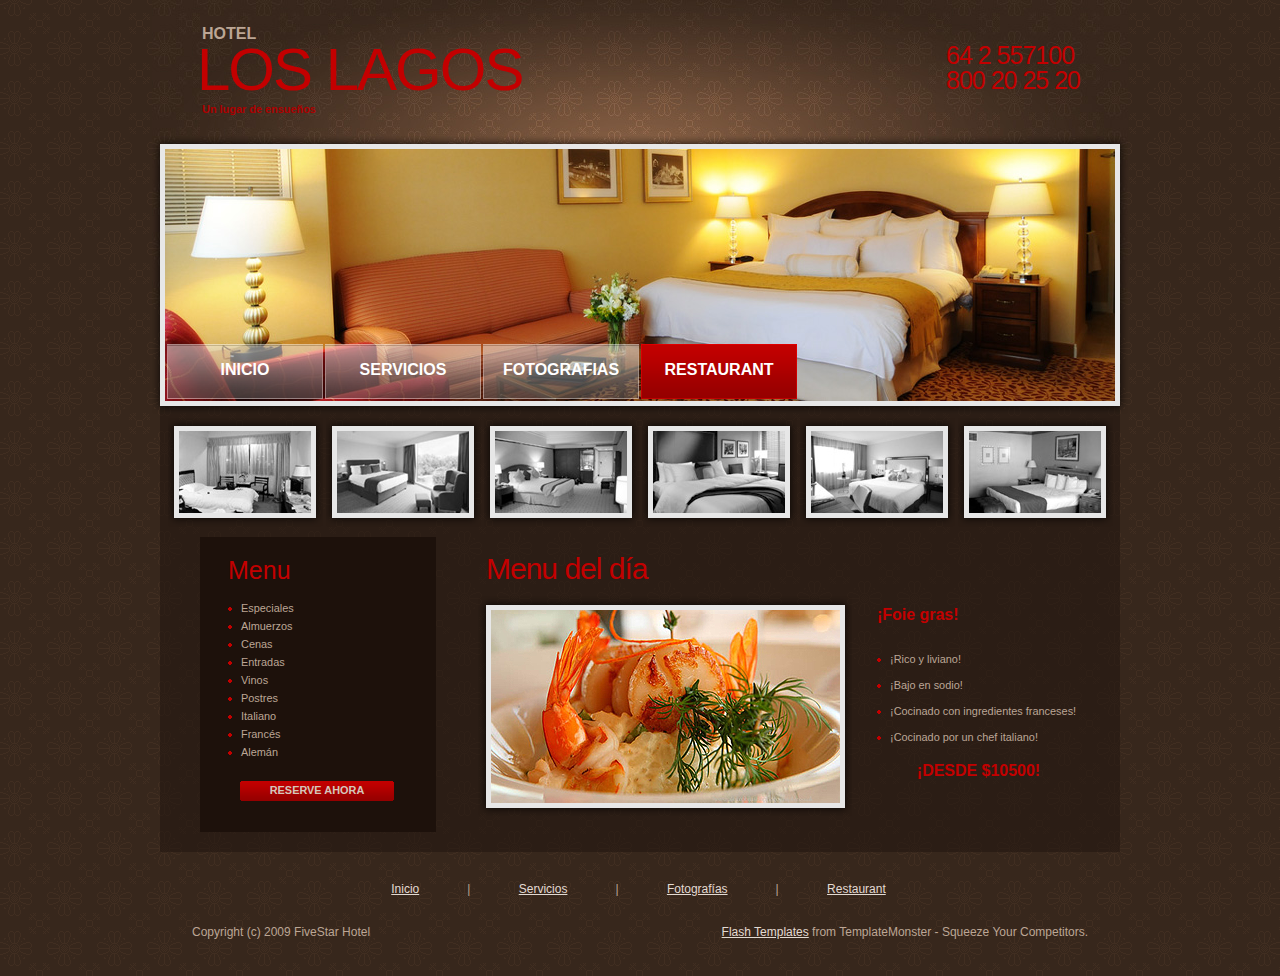
<file: hotel/restaurant.html>
﻿<!DOCTYPE html PUBLIC "-//W3C//DTD XHTML 1.0 Strict//EN" "http://www.w3.org/TR/xhtml1/DTD/xhtml1-strict.dtd">
<html xmlns="http://www.w3.org/1999/xhtml" xml:lang="en" lang="en">
<head>
<title>Hotel LOS LAGOS - diseñado por Pablo Hermosilla y Claudia De La Hoz</title>
<meta http-equiv="Content-Type" content="text/html; charset=utf-8" />
<meta http-equiv="Content-Style-Type" content="text/css" />
<meta name="description" content="Check out the restaurant page of the Free Hotel Website Template from Template Monster."/>
<link href="style.css" rel="stylesheet" type="text/css" />
<link href="layout.css" rel="stylesheet" type="text/css" />
<script src="maxheight.js" type="text/javascript"></script>
<!--[if lt IE 7]>
	<link href="ie_style.css" rel="stylesheet" type="text/css" />
   <script type="text/javascript" src="ie_png.js"></script>
   <script type="text/javascript">
	   ie_png.fix('.png, #header .row-2, #header .nav li a, #content, .gallery li');
   </script>
<![endif]-->
</head>
<body id="page4" onload="new ElementMaxHeight();">
<div id="main">
	<!-- header -->
	<div id="header" class="small">
		<div class="row-1">
	 		<div class="wrapper">
				<div class="logo">
					<h1><a href="index.html">Los Lagos</a></h1>
					<em>Hotel</em>
					<strong>Un lugar de ensueños</strong>
				</div>
				<div class="phones">
					64 2 557100<br />
					800 20 25 20
				</div>
			</div>
		</div>
		<div class="row-2 alt">
	 		<div class="indent">
<!-- header-box-small begin -->
				<div class="header-box-small">
					<div class="inner">
						<ul class="nav">
					 		<li><a href="index.html">Inicio</a></li>
							<li><a href="servicios.html">Servicios</a></li>
							<li><a href="gallery.html">Fotografias</a></li>
							<li><a href="restaurant.html" class="current">Restaurant</a></li>
						<!--	<li><a href="testimonials.html">Testimonials</a></li> -->
						</ul>
					</div>
				</div>
<!-- header-box-small end -->
			</div>
		</div>
	</div><div class="ic">Lovely Flash templates from TemplateMonster!</div>
<!-- content -->
	<div id="content">
 		<div class="gallery">
			<ul>
				<li><a href="#"><img alt="" src="images/2page-img1.jpg" /></a></li>
				<li><a href="#"><img alt="" src="images/2page-img2.jpg" /></a></li>
				<li><a href="#"><img alt="" src="images/2page-img3.jpg" /></a></li>
				<li><a href="#"><img alt="" src="images/2page-img4.jpg" /></a></li>
				<li><a href="#"><img alt="" src="images/2page-img5.jpg" /></a></li>
				<li><a href="#"><img alt="" src="images/2page-img6.jpg" /></a></li>
			</ul>
		</div>
		<div class="container">
			<div class="aside maxheight">
<!-- box begin -->
				<div class="box maxheight">
					<div class="inner">
						<h3>Menu</h3>
						<ul class="list3">
					 		<li><a href="#">Especiales</a></li>
							<li><a href="#">Almuerzos</a></li>
							<li><a href="#">Cenas</a></li>
							<li><a href="#">Entradas</a></li>
							<li><a href="#">Vinos</a></li>
							<li><a href="#">Postres</a></li>
							<li><a href="#">Italiano</a></li>
							<li><a href="#">Francés</a></li>
							<li><a href="#">Alemán</a></li>
						</ul>
						<div class="button"><span><span><a href="#">Reserve Ahora</a></span></span></div>
					</div>
				</div>
<!-- box end -->
			</div>
			<div class="content">
				<div class="indent">
					<h2>Menu del día</h2>
					<img class="img-indent png alt" alt="" src="images/4page-img1.png" />
					<div class="extra-wrap">
						<h5>¡Foie gras!</h5>
						<ul class="list2">
							<li>¡Rico y liviano!</li>
							<li>¡Bajo en sodio!</li>
							<li>¡Cocinado con ingredientes franceses!</li>
							<li>¡Cocinado por un chef italiano!</li>
						<!--	<li>Proved to be good for your health!</li> -->
						</ul>
						<div class="aligncenter"><strong class="txt2">¡Desde $10500!</strong></div>
					</div>
				</div>
			</div>
			<div class="clear"></div>
		</div>
	</div>
<!-- footer -->
	<div id="footer">
 		<ul class="nav">
	 		<li><a href="index.html">Inicio</a>|</li>
			<li><a href="servicios.html">Servicios</a>|</li>
			<li><a href="gallery.html">Fotografías</a>|</li>
			<li><a href="restaurant.html">Restaurant</a></li>
		<!--	<li><a href="testimonials.html">Testimonials</a>|</li> -->
			
		</ul>
		<div class="wrapper">
			<div class="fleft">Copyright (c) 2009 FiveStar Hotel</div>
			<div class="fright"><a rel="nofollow" href="http://www.templatemonster.com/flash-templates.php">Flash Templates</a> from TemplateMonster - Squeeze Your Competitors.</div>
		</div>
	</div>
</div>
</body>
</html>
</file>
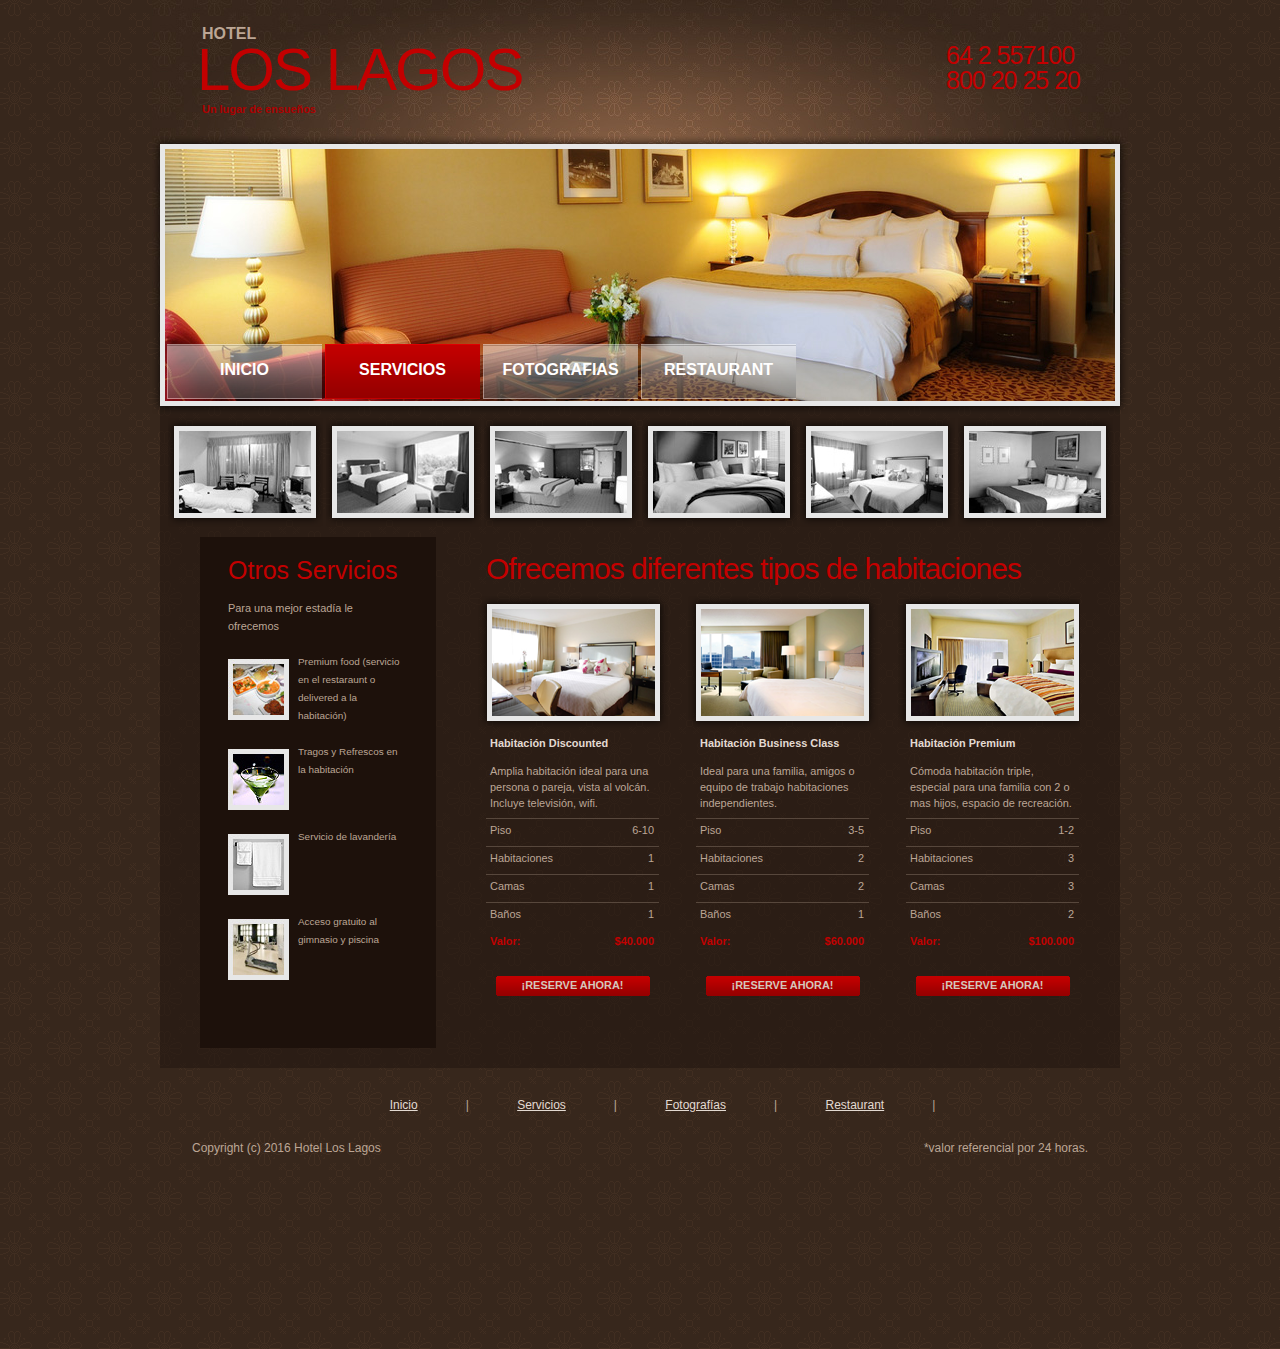
<file: hotel/servicios.html>
<!DOCTYPE html PUBLIC "-//W3C//DTD XHTML 1.0 Strict//EN" "http://www.w3.org/TR/xhtml1/DTD/xhtml1-strict.dtd">
<html xmlns="http://www.w3.org/1999/xhtml" xml:lang="en" lang="en">
<head>
<title>Hotel LOS LAGOS - diseñado por Pablo Hermosilla y Claudia De La Hoz</title>
<meta http-equiv="Content-Type" content="text/html; charset=utf-8" />
<meta http-equiv="Content-Style-Type" content="text/css" />
<meta name="description" content="This is a wonderful services page of the Free Hotel Website Template provided by TemplateMonster."/>
<link href="style.css" rel="stylesheet" type="text/css" />
<link href="layout.css" rel="stylesheet" type="text/css" />
<script src="maxheight.js" type="text/javascript"></script>

<!--[if lt IE 7]>
	<link href="ie_style.css" rel="stylesheet" type="text/css" />
   <script type="text/javascript" src="ie_png.js"></script>
   <script type="text/javascript">
	   ie_png.fix('.png, #header .row-2, #header .nav li a, #content, .gallery li');
   </script>
<![endif]-->
</head>
<body id="page2" onload="new ElementMaxHeight();">
<div id="main">
<!-- header -->
	<div id="header" class="small">
		<div class="row-1">
	 		<div class="wrapper">
				<div class="logo">
					<h1><a href="index.html">LOS LAGOS</a></h1>
					<em>Hotel</em>
					<strong>Un lugar de ensueños</strong>
				</div>
				<div class="phones">
					64 2 557100<br />
					800 20 25 20
				</div>
			</div>
		</div>
		<div class="row-2 alt">
	 		<div class="indent">
<!-- header-box-small begin -->
				<div class="header-box-small">
					<div class="innero">
						<ul class="cuadro-transparente">
					 		<li><a href="index.html">Inicio</a></li>
							<li><a href="servicios.html" class="current">SERVICIOS</a></li>
							<li><a href="gallery.html">FOTOGRAFIAS</a></li>
							<li><a href="restaurant.html">RESTAURANT</a></li>
						</ul>
					</div>
				</div>
<!-- header-box-small end -->
			</div>
		</div>
	</div><div class="ic">Lovely Flash templates from TemplateMonster!</div>
<!-- content -->
	<div id="content">
		<div class="gallery">
			<ul>
				<li><a href="#"><img alt="" src="images/2page-img1.jpg" /></a></li>
				<li><a href="#"><img alt="" src="images/2page-img2.jpg" /></a></li>
				<li><a href="#"><img alt="" src="images/2page-img3.jpg" /></a></li>
				<li><a href="#"><img alt="" src="images/2page-img4.jpg" /></a></li>
				<li><a href="#"><img alt="" src="images/2page-img5.jpg" /></a></li>
				<li><a href="#"><img alt="" src="images/2page-img6.jpg" /></a></li>
			</ul>
		</div>
		<div class="wrapper">
			<div class="aside maxheight">
<!-- box begin -->
				<div class="box maxheight">
					<div class="inner">
						<h3>Otros Servicios</h3>
						<div class="txt1">
					 		<p>Para una mejor estadía le ofrecemos</p>
							<ul class="img-list">
								<li><img alt="" src="images/2page-img7.jpg" />Premium food (servicio en el restaraunt o delivered a la habitación)</li>
								<li><img alt="" src="images/2page-img8.jpg" />Tragos y Refrescos en la habitación</li>
								<li><img alt="" src="images/2page-img9.jpg" />Servicio de lavandería</li>
								<li><img alt="" src="images/2page-img10.jpg" />Acceso gratuito al gimnasio y piscina</li>
							</ul>
						</div>
					</div>
				</div>
<!-- box end -->
			</div>
			<div class="content">
				<div class="indent">
					<h2>Ofrecemos diferentes tipos de habitaciones</h2>
					<div class="container">
						<div class="col-1">
				 			<img alt="" src="images/2page-img11.png" class="extra-img png"/>
							<dl class="list1">
								<dt>Habitación Discounted</dt>
								<dd>Amplia habitación ideal para una persona o pareja, vista al volcán. Incluye televisión, wifi.</dd>
								<dd><span>6-10</span>Piso</dd>
								<dd><span>1</span>Habitaciones</dd>
								<dd><span>1</span>Camas</dd>
								<dd class="alt"><span>1</span>Baños</dd>
								<dd class="last"><span>$40.000</span>Valor:</dd>
							</dl>
							<div class="button"><span><span><a href="#">¡Reserve Ahora!</a></span></span></div>
						</div>
						<div class="col-2">
					 		<img alt="" src="images/2page-img12.png" class="extra-img png"/>
							<dl class="list1">
								<dt>Habitación Business Class</dt>
								<dd>Ideal para una familia, amigos o equipo de trabajo habitaciones independientes.</dd>
								<dd><span>3-5</span>Piso</dd>
								<dd><span>2</span>Habitaciones</dd>
								<dd><span>2</span>Camas</dd>
								<dd class="alt"><span>1</span>Baños</dd>
								<dd class="last"><span>$60.000</span>Valor:</dd>
							</dl>
							<div class="button"><span><span><a href="#">¡Reserve Ahora!</a></span></span></div>
						</div>
						<div class="col-3">
					 		<img alt="" src="images/2page-img13.png" class="extra-img png"/>
							<dl class="list1">
								<dt>Habitación Premium</dt>
								<dd>Cómoda habitación triple, especial para una familia con 2 o mas hijos, espacio de recreación.</dd>
								<dd><span>1-2</span>Piso</dd>
								<dd><span>3</span>Habitaciones</dd>
								<dd><span>3</span>Camas</dd>
								<dd class="alt"><span>2</span>Baños</dd>
								<dd class="last"><span>$100.000</span>Valor:</dd>
							</dl>
							<div class="button"><span><span><a href="#">¡Reserve Ahora!</a></span></span></div>
						</div>
						<div class="clear"></div>
					</div>
				</div>
			</div>
		</div>
	</div>
<!-- footer -->
	<div id="footer">
  		<ul class="nav">
	 		<li><a href="index.html">Inicio</a>|</li>
			<li><a href="servicios.html">Servicios</a>|</li>
			<li><a href="gallery.html">Fotografías</a>|</li>
			<li><a href="restaurant.html">Restaurant</a>|</li>
		<!--	<li><a href="testimonials.html">Testimonials</a>|</li> -->
		</ul>
		<div class="wrapper">
			<div class="fleft">Copyright (c) 2016 Hotel Los Lagos</div>
			<div class="fright"><a rel="nofollow"  > </a>  *valor referencial por 24 horas.</div> 
		</div>
	</div>
</div>
</body>
</html>
</file>
<file: hotel/style.css>
* {margin:0;padding:0}
html,body {height:100%}
body {background:url(images/body-bg.gif) center top #37271c;font-family:Tahoma,Geneva,sans-serif;font-size:100%;line-height:1.125em;color:#bca695}
input,select,textarea {font-family:Tahoma,Geneva,sans-serif;font-size:1em}
.fleft {float:left}
.fright {float:right}
.clear {clear:both}
.alignright {text-align:right}
.aligncenter {text-align:center}
.wrapper {width:100%;overflow:hidden}
.container {width:100%}
p {margin-bottom:18px}
/* forms */
input,select {vertical-align:middle;font-weight:normal}
img {border:0;vertical-align:top;text-align:left}
object {vertical-align:top;outline:none}
#reservation-form {font-size:.91em;font-weight:bold}
#reservation-form fieldset {border:none}
#reservation-form .field {display:block;height:55px}
#reservation-form label {display:block;padding-bottom:4px}
#reservation-form select {border:1px solid #5d3825;background:#1d110b;color:#bca695}
#reservation-form select.select1 {width:40px;margin-right:10px}
#reservation-form select.select2 {width:127px}
#reservation-form input {width:23px;text-align:center;border:1px solid #5d3825;background:#1d110b;color:#bca695}
#reservation-form .button {font-size:1em}

/* tabla */
body {font-family: Arial, Helvetica, sans-serif;}
table {font-family: "Lucida Sans Unicode", "Lucida Grande", Sans-Serif;
    font-size: 13px;    margin: 13px;     width: 480px; text-align: left;    border-collapse: collapse; }
th {     font-size: 13px;     font-weight: normal;     padding: 10px;     background: #b9c9fe;
    border-top: 4px solid #aabcfe;    border-bottom: 1px solid #fff; color: #039; }
td {    padding: 8px;     background: #e8edff;     border-bottom: 1px solid #fff;
    color: #669;    border-top: 1px solid transparent; }
tr:hover td { background: #d0dafd; color: #339; }

/* list */
ul {list-style:none}
/* other */
.img-indent {margin:0 10px 0 -8px;float:left}
.img-indent.alt {margin-right:25px}
.img-box {width:100%;overflow:hidden;padding-bottom:20px}
.img-box img {float:left;margin:0 20px 0 0}
.extra-wrap {overflow:hidden;}
.p1 {margin-bottom:9px}
.p2 {margin-bottom:18px}
.p3 {margin-bottom:27px}
.alt-top {padding-top:9px}
/* txt,links,lines,titles */
a {color:#bca695;outline:none}
a:hover{text-decoration:none}
h1 {font-family:"Trebuchet MS",Arial,Helvetica,sans-serif;font-size:60px;line-height:1em;color:#c30000;text-transform:uppercase;font-weight:normal;letter-spacing:-2px}
h1 a {color:#c30000;text-decoration:none}
h2 {font-family:"Trebuchet MS",Arial,Helvetica,sans-serif;color:#c30000;font-size:30px;line-height:1em;font-weight:normal;margin-bottom:12px;letter-spacing:-1px}
h3 {font-family:"Trebuchet MS",Arial,Helvetica,sans-serif;color:#c30000;font-size:25px;line-height:1em;font-weight:normal;margin-bottom:16px}
h4 {font-size:.91em}
h5 {font-size:1.33em;color:#c30000;padding-top:10px;margin-bottom:26px}
h6 {font-size:1em;color:#e7e7e7}
.txt1 {font-size:.91em}
.txt2 {color:#c30000;font-size:1.33em;text-transform:uppercase}
.link1 {display:block;float:left;background:url(images/link1-bgd.gif) left top repeat-x;color:#fff;text-decoration:none}
.link1 em {display:block;background:url(images/link1-left.gif) no-repeat left top}
.link1 b {display:block;background:url(images/link1-right.gif) no-repeat right top;padding:2px 15px 2px 15px;font-weight:normal;font-style:normal}
.link1:hover {text-decoration:underline}
.button {text-align:center;font-size:.91em}
.button span {display:inline-block;background:url(images/button-side.gif) no-repeat left top;padding-left:1px}
.button span span {background:url(images/button-side.gif) no-repeat right top;padding-right:1px;padding-left:0}
.button span span a {display:inline-block;background:url(images/button-bg.gif) left top repeat-x;padding:0 0 3px 0;color:#d5c6bb;width:152px;text-decoration:none;text-transform:uppercase;font-weight:bold}
.button span span a:hover {text-decoration:underline}
.button1 {text-align:center;font-size:.91em}
.button1 span {display:inline-block;background:url(images/button-side.gif) no-repeat left top;padding-left:1px}
.button1 span span {background:url(images/button-side.gif) no-repeat right top;padding-right:1px;padding-left:0}
.button1 span span a {display:inline-block;background:url(images/button-bg.gif) left top repeat-x;padding:0 20px 3px 20px;color:#d5c6bb;text-decoration:none;text-transform:uppercase;font-weight:bold}
.button1 span span a:hover {text-decoration:underline}
.line-hor {background:#4d3525;height:1px;overflow:hidden;font-size:0;line-height:0;margin:21px 0 16px 0}
.line-ver {background-image:url(images/line-ver.gif);background-repeat:repeat-y;width:100%}
.title {margin-bottom:20px}
/* boxes */
.box {background:#1d110b;width:100%}
.box .inner {padding:21px 30px 30px 28px}
.dept-list {float:left}
.dept-list dd {clear:both;text-align:right}
.dept-list dd span {float:left;padding-right:25px}
.dept-list dd p {text-align:left}
/* header */
#header .row-1 {height:136px;}
#header .row-2 {height:390px;background:url(images/header-bg.png) no-repeat left bottom}
#header .row-2.alt {height:278px;background:url(images/header-bg1.png) no-repeat left bottom;width:100%;padding:0;margin:0}
#header .row-2 .indent {padding:13px 0 0 13px}
#header .logo {float:left;padding:40px 0 0 45px}
#header .logo em {position:absolute;top:25px;text-transform:uppercase;font-style:normal;font-size:16px;font-family:"Trebuchet MS",Arial,Helvetica,sans-serif;font-weight:bold;padding-left:5px}
#header .logo strong {color:#ad0000;font-size:.91em;padding-left:5px}
#header .phones {float:right;font-family:"Trebuchet MS",Arial,Helvetica,sans-serif;font-size:25px;line-height:1em;color:#c30000;padding:43px 48px 0 0;letter-spacing:-1px}
.header-box {background:url(images/header-bg1.jpg) no-repeat left top;width:950px;height:364px}
.header-box .inner {padding:307px 0 0 2px}
.header-box-small {background:url(images/header-bg-small.jpg) no-repeat left top;width:950px;height:252px;}
.header-box-small .inner {padding:195px 0 0 2px}
#header .nav {width:100%;overflow:hidden}
#header .nav li {display:inline}
#header .nav li a {display:block;float:left;width:156px;height:55px;line-height:52px;font-size:16px;text-transform:uppercase;font-weight:bold;color:#fff;text-decoration:none;font-family:"Trebuchet MS",Arial,Helvetica,sans-serif;text-align:center;margin-right:2px;background:url(images/nav-bg1.png) no-repeat left top}
#header .nav li a:hover {background:url(images/nav-bg2.png) no-repeat left top}
#header .nav li a.current {background:url(images/nav-bg2.png) no-repeat left top}
/* content */
#content {background:url(images/content-bg.png) left top;margin:0 8px; padding:11px 40px 20px 40px}
#content .indent {padding:17px 0 20px 0}
#content ul {padding-bottom:20px}
#content ul li {background:url(images/bull1.gif) no-repeat left 8px;padding:0 0 0 13px}
.contacts-list dt {font-weight:bold;margin-bottom:10px}
.contacts-list dd {font-weight:bold}
#content .gallery {width:100%;}
#content .gallery ul {overflow:hidden;margin:-7px -40px -11px -32px;position:relative}
#content .gallery ul li {background:url(images/img-wrapper.png) no-repeat left top;width:155px;height:110px;padding:0;float:left;margin-right:3px}
#content .gallery ul li img {margin:13px 0 0 11px}
#content .gallery-images {width:100%}
#content .gallery-images ul {overflow:hidden;margin:0 -32px -14px 0;position:relative;padding-bottom:0}
#content .gallery-images ul li {float:left;padding:0 0 14px 0;background:none;margin-right:16px}
#content .img-list li {width:100%;overflow:hidden;background:none;padding:0 0 18px 0}
#content .img-list li img {float:left;margin:6px 9px 0 0}
.ic, .ic a {border:0;float:right;background:#fff;color:#f00;width:50%;line-height:10px;font-size:10px;margin:-220% 0 0 0;overflow:hidden;padding:0}
.extra-img {position:relative;margin:0 -9px 0 -8px}
.gallery-main {background:url(images/gallery-wrapper.png) no-repeat left top;width:607px;height:433px;margin:0 -10px 0 -6px;position:relative}
.gallery-main .inner {padding:12px 0 0 12px}
.gallery-main .prev {position:absolute;left:11px;top:12px}
.gallery-main .next {position:absolute;right:11px;top:12px}
.list1 {font-size:.91em;padding:4px 0 15px 0}
.list1 dt {font-weight:bold;color:#e3dad2;margin-bottom:12px;padding:0 0 0 4px}
.list1 dd {border-bottom:1px solid #57473c;padding:0 5px 7px 4px;margin-bottom:4px;line-height:1.45em}
.list1 dd span {float:right}
.list1 dd.alt {border-bottom:none}
.list1 dd.last {font-weight:bold;color:#c30000;border-bottom:none}
#content .list2 {padding-bottom:8px}
#content .list2 li {font-size:.91em;padding-bottom:8px}
#content .list3 li a {text-decoration:none}
#content .list3 li a:hover {text-decoration:underline}
#content .list4 li {width:100%;overflow:hidden;padding:0;background:none;font-size:.91em;padding-bottom:15px}
#content .list4 li img {float:left;margin:0 13px 0 0}
#content .aside ul {font-size:.91em}
/* footer */
#footer {font-family:Arial,Helvetica,sans-serif;padding:28px 40px 35px 40px}
#footer a {color:#e3dad2}
#footer .nav {text-align:center;padding-bottom:25px}
#footer .nav li {display:inline}
#footer .nav li a {padding:0 48px 0 45px;color:#e3dad2}

/* nuevas clases (editadas)*/
.header-box-small .innero {padding:195px 1px 100% 2px; width:550%}
#header .cuadro-transparente {/*#header .nav*/ 
width:100%;
overflow:hidden
}

#header .cuadro-transparente li a{ /*#header .nav li a */
	display:block;
	float:left;
	width:155px;
	height:55px;
	line-height:52px;
	font-size:16px;
	text-transform:uppercase;
	font-weight:bold;
	color:#fff;
	text-decoration:none;
	font-family:"Trebuchet MS",Arial,Helvetica,sans-serif;
	text-align:center;
	margin-right:3px;
	background:url(images/nav-bg1.png) no-repeat left top;
	}
#header .cuadro-transparente li a.current{ /*#header .nav li a.current*/
	background:url(images/nav-bg2.png) no-repeat left top;
	}
/*h2*/	
h7 {font-family:"Trebuchet MS",Arial,Helvetica,sans-serif;color:#c30000;font-size:30px;line-height:1em;font-weight:normal;margin-bottom:12px;letter-spacing:-1px}
.fecha{
	display:block;
	width:300%;
	margin-right:100px;
}
#content .indente {padding:10px 100px 120px 0}
</file>
<file: hotel/layout.css>
#main {width:976px;margin:0 auto;position:relative}
#header {height:526px;background:url(images/header-bg-top.jpg) no-repeat left top}
#header.small {height:414px}
#header, #content, #footer {font-size:0.75em}
.col-1, .col-2, .col-3 {float:left}
.aside {float:left;width:236px;margin-right:50px}
.content {float:left;width:594px;position:relative}
/* index.html */
#page1 #content .line-ver {background-position:297px top}
#page1 #content .col-1 {width:214px;margin-right:112px}
#page1 #content .col-2 {width:223px}
/* index-1.html */
#page2 #content .col-1 {width:173px;margin-right:37px}
#page2 #content .col-2 {width:173px;margin-right:37px}
#page2 #content .col-3 {width:173px}
/* index-2.html */
#page3 #content .col-1 {width:173px;margin-right:37px}
#page3 #content .col-2 {width:173px;margin-right:37px}
#page3 #content .col-3 {width:173px}
</file>
<file: hotel/ie_style.css>
.extra-wrap, #content .gallery ul, #content .gallery-images ul {zoom:1}
#header .row-2.alt {overflow:hidden}
</file>
<file: hotel/css/nuevo.css>
*//*! normalize.css v3.0.3 | MIT License | github.com/necolas/normalize.css */html{font-family:sans-serif;-webkit-text-size-adjust:100%;-ms-text-size-adjust:100%}body{margin:0}article,aside,details,figcaption,figure,footer,header,hgroup,main,menu,nav,section,summary{display:block}audio,canvas,progress,video{display:inline-block;vertical-align:baseline}audio:not([controls]){display:none;height:0}[hidden],template{display:none}a{background-color:transparent}a:active,a:hover{outline:0}abbr[title]{border-bottom:1px dotted}b,strong{font-weight:700}dfn{font-style:italic}h1{margin:.67em 0;font-size:2em}mark{color:#000;background:#ff0}small{font-size:80%}sub,sup{position:relative;font-size:75%;line-height:0;vertical-align:baseline}sup{top:-.5em}sub{bottom:-.25em}img{border:0}svg:not(:root){overflow:hidden}figure{margin:1em 40px}hr{height:0;-webkit-box-sizing:content-box;-moz-box-sizing:content-box;box-sizing:content-box}pre{overflow:auto}code,kbd,pre,samp{font-family:monospace,monospace;font-size:1em}button,input,optgroup,select,textarea{margin:0;font:inherit;color:inherit}button{overflow:visible}button,select{text-transform:none}button,html input[type=button],input[type=reset],input[type=submit]{-webkit-appearance:button;cursor:pointer}button[disabled],html input[disabled]{cursor:default}button::-moz-focus-inner,input::-moz-focus-inner{padding:0;border:0}input{line-height:normal}input[type=checkbox],input[type=radio]{-webkit-box-sizing:border-box;-moz-box-sizing:border-box;box-sizing:border-box;padding:0}input[type=number]::-webkit-inner-spin-button,input[type=number]::-webkit-outer-spin-button{height:auto}input[type=search]{-webkit-box-sizing:content-box;-moz-box-sizing:content-box;box-sizing:content-box;-webkit-appearance:textfield}input[type=search]::-webkit-search-cancel-button,input[type=search]::-webkit-search-decoration{-webkit-appearance:none}fieldset{padding:.35em .625em .75em;margin:0 2px;border:1px solid silver}legend{padding:0;border:0}textarea{overflow:auto}optgroup{font-weight:700}table{border-spacing:0;border-collapse:collapse}td,th{padding:0}/*! Source: https://github.com/h5bp/html5-boilerplate/blob/master/src/css/main.css */@media print{*,:after,:before{color:#000!important;text-shadow:none!important;background:0 0!important;-webkit-box-shadow:none!important;box-shadow:none!important}a,a:visited{text-decoration:underline}a[href]:after{content:" (" attr(href) ")"}abbr[title]:after{content:" (" attr(title) ")"}a[href^="javascript:"]:after,a[href^="#"]:after{content:""}blockquote,pre{border:1px solid #999;page-break-inside:avoid}thead{display:table-header-group}img,tr{page-break-inside:avoid}img{max-width:100%!important}h2,h3,p{orphans:3;widows:3}h2,h3{page-break-after:avoid}.navbar{display:none}.btn>.caret,.dropup>.btn>.caret{border-top-color:#000!important}.label{border:1px solid #000}.table{border-collapse:collapse!important}.table td,.table th{background-color:#fff!important}.table-bordered td,.table-bordered th{border:1px solid #ddd!important}}@font-face{font-family:'Glyphicons Halflings';src:url(../fonts/glyphicons-halflings-regular.eot);src:url(../fonts/glyphicons-halflings-regular.eot?#iefix) format('embedded-opentype'),url(../fonts/glyphicons-halflings-regular.woff2) format('woff2'),url(../fonts/glyphicons-halflings-regular.woff) format('woff'),url(../fonts/glyphicons-halflings-regular.ttf) format('truetype'),url(../fonts/glyphicons-halflings-regular.svg#glyphicons_halflingsregular) format('svg')}.glyphicon{position:relative;top:1px;display:inline-block;font-family:'Glyphicons Halflings';font-style:normal;font-weight:400;line-height:1;-webkit-font-smoothing:antialiased;-moz-osx-font-smoothing:grayscale}.glyphicon-asterisk:before{content:"\002a"}.glyphicon-plus:before{content:"\002b"}.glyphicon-eur:before,.glyphicon-euro:before{content:"\20ac"}.glyphicon-minus:before{content:"\2212"}.glyphicon-cloud:before{content:"\2601"}.glyphicon-envelope:before{content:"\2709"}.glyphicon-pencil:before{content:"\270f"}.glyphicon-glass:before{content:"\e001"}.glyphicon-music:before{content:"\e002"}.glyphicon-search:before{content:"\e003"}.glyphicon-heart:before{content:"\e005"}.glyphicon-star:before{content:"\e006"}.glyphicon-star-empty:before{content:"\e007"}.glyphicon-user:before{content:"\e008"}.glyphicon-film:before{content:"\e009"}.glyphicon-th-large:before{content:"\e010"}.glyphicon-th:before{content:"\e011"}.glyphicon-th-list:before{content:"\e012"}.glyphicon-ok:before{content:"\e013"}.glyphicon-remove:before{content:"\e014"}.glyphicon-zoom-in:before{content:"\e015"}.glyphicon-zoom-out:before{content:"\e016"}.glyphicon-off:before{content:"\e017"}.glyphicon-signal:before{content:"\e018"}.glyphicon-cog:before{content:"\e019"}.glyphicon-trash:before{content:"\e020"}.glyphicon-home:before{content:"\e021"}.glyphicon-file:before{content:"\e022"}.glyphicon-time:before{content:"\e023"}.glyphicon-road:before{content:"\e024"}.glyphicon-download-alt:before{content:"\e025"}.glyphicon-download:before{content:"\e026"}.glyphicon-upload:before{content:"\e027"}.glyphicon-inbox:before{content:"\e028"}.glyphicon-play-circle:before{content:"\e029"}.glyphicon-repeat:before{content:"\e030"}.glyphicon-refresh:before{content:"\e031"}.glyphicon-list-alt:before{content:"\e032"}.glyphicon-lock:before{content:"\e033"}.glyphicon-flag:before{content:"\e034"}.glyphicon-headphones:before{content:"\e035"}.glyphicon-volume-off:before{content:"\e036"}.glyphicon-volume-down:before{content:"\e037"}.glyphicon-volume-up:before{content:"\e038"}.glyphicon-qrcode:before{content:"\e039"}.glyphicon-barcode:before{content:"\e040"}.glyphicon-tag:before{content:"\e041"}.glyphicon-tags:before{content:"\e042"}.glyphicon-book:before{content:"\e043"}.glyphicon-bookmark:before{content:"\e044"}.glyphicon-print:before{content:"\e045"}.glyphicon-camera:before{content:"\e046"}.glyphicon-font:before{content:"\e047"}.glyphicon-bold:before{content:"\e048"}.glyphicon-italic:before{content:"\e049"}.glyphicon-text-height:before{content:"\e050"}.glyphicon-text-width:before{content:"\e051"}.glyphicon-align-left:before{content:"\e052"}.glyphicon-align-center:before{content:"\e053"}.glyphicon-align-right:before{content:"\e054"}.glyphicon-align-justify:before{content:"\e055"}.glyphicon-list:before{content:"\e056"}.glyphicon-indent-left:before{content:"\e057"}.glyphicon-indent-right:before{content:"\e058"}.glyphicon-facetime-video:before{content:"\e059"}.glyphicon-picture:before{content:"\e060"}.glyphicon-map-marker:before{content:"\e062"}.glyphicon-adjust:before{content:"\e063"}.glyphicon-tint:before{content:"\e064"}.glyphicon-edit:before{content:"\e065"}.glyphicon-share:before{content:"\e066"}.glyphicon-check:before{content:"\e067"}.glyphicon-move:before{content:"\e068"}.glyphicon-step-backward:before{content:"\e069"}.glyphicon-fast-backward:before{content:"\e070"}.glyphicon-backward:before{content:"\e071"}.glyphicon-play:before{content:"\e072"}.glyphicon-pause:before{content:"\e073"}.glyphicon-stop:before{content:"\e074"}.glyphicon-forward:before{content:"\e075"}.glyphicon-fast-forward:before{content:"\e076"}.glyphicon-step-forward:before{content:"\e077"}.glyphicon-eject:before{content:"\e078"}.glyphicon-chevron-left:before{content:"\e079"}.glyphicon-chevron-right:before{content:"\e080"}.glyphicon-plus-sign:before{content:"\e081"}.glyphicon-minus-sign:before{content:"\e082"}.glyphicon-remove-sign:before{content:"\e083"}.glyphicon-ok-sign:before{content:"\e084"}.glyphicon-question-sign:before{content:"\e085"}.glyphicon-info-sign:before{content:"\e086"}.glyphicon-screenshot:before{content:"\e087"}.glyphicon-remove-circle:before{content:"\e088"}.glyphicon-ok-circle:before{content:"\e089"}.glyphicon-ban-circle:before{content:"\e090"}.glyphicon-arrow-left:before{content:"\e091"}.glyphicon-arrow-right:before{content:"\e092"}.glyphicon-arrow-up:before{content:"\e093"}.glyphicon-arrow-down:before{content:"\e094"}.glyphicon-share-alt:before{content:"\e095"}.glyphicon-resize-full:before{content:"\e096"}.glyphicon-resize-small:before{content:"\e097"}.glyphicon-exclamation-sign:before{content:"\e101"}.glyphicon-gift:before{content:"\e102"}.glyphicon-leaf:before{content:"\e103"}.glyphicon-fire:before{content:"\e104"}.glyphicon-eye-open:before{content:"\e105"}.glyphicon-eye-close:before{content:"\e106"}.glyphicon-warning-sign:before{content:"\e107"}.glyphicon-plane:before{content:"\e108"}.glyphicon-calendar:before{content:"\e109"}.glyphicon-random:before{content:"\e110"}.glyphicon-comment:before{content:"\e111"}.glyphicon-magnet:before{content:"\e112"}.glyphicon-chevron-up:before{content:"\e113"}.glyphicon-chevron-down:before{content:"\e114"}.glyphicon-retweet:before{content:"\e115"}.glyphicon-shopping-cart:before{content:"\e116"}.glyphicon-folder-close:before{content:"\e117"}.glyphicon-folder-open:before{content:"\e118"}.glyphicon-resize-vertical:before{content:"\e119"}.glyphicon-resize-horizontal:before{content:"\e120"}.glyphicon-hdd:before{content:"\e121"}.glyphicon-bullhorn:before{content:"\e122"}.glyphicon-bell:before{content:"\e123"}.glyphicon-certificate:before{content:"\e124"}.glyphicon-thumbs-up:before{content:"\e125"}.glyphicon-thumbs-down:before{content:"\e126"}.glyphicon-hand-right:before{content:"\e127"}.glyphicon-hand-left:before{content:"\e128"}.glyphicon-hand-up:before{content:"\e129"}.glyphicon-hand-down:before{content:"\e130"}.glyphicon-circle-arrow-right:before{content:"\e131"}.glyphicon-circle-arrow-left:before{content:"\e132"}.glyphicon-circle-arrow-up:before{content:"\e133"}.glyphicon-circle-arrow-down:before{content:"\e134"}.glyphicon-globe:before{content:"\e135"}.glyphicon-wrench:before{content:"\e136"}.glyphicon-tasks:before{content:"\e137"}.glyphicon-filter:before{content:"\e138"}.glyphicon-briefcase:before{content:"\e139"}.glyphicon-fullscreen:before{content:"\e140"}.glyphicon-dashboard:before{content:"\e141"}.glyphicon-paperclip:before{content:"\e142"}.glyphicon-heart-empty:before{content:"\e143"}.glyphicon-link:before{content:"\e144"}.glyphicon-phone:before{content:"\e145"}.glyphicon-pushpin:before{content:"\e146"}.glyphicon-usd:before{content:"\e148"}.glyphicon-gbp:before{content:"\e149"}.glyphicon-sort:before{content:"\e150"}.glyphicon-sort-by-alphabet:before{content:"\e151"}.glyphicon-sort-by-alphabet-alt:before{content:"\e152"}.glyphicon-sort-by-order:before{content:"\e153"}.glyphicon-sort-by-order-alt:before{content:"\e154"}.glyphicon-sort-by-attributes:before{content:"\e155"}.glyphicon-sort-by-attributes-alt:before{content:"\e156"}.glyphicon-unchecked:before{content:"\e157"}.glyphicon-expand:before{content:"\e158"}.glyphicon-collapse-down:before{content:"\e159"}.glyphicon-collapse-up:before{content:"\e160"}.glyphicon-log-in:before{content:"\e161"}.glyphicon-flash:before{content:"\e162"}.glyphicon-log-out:before{content:"\e163"}.glyphicon-new-window:before{content:"\e164"}.glyphicon-record:before{content:"\e165"}.glyphicon-save:before{content:"\e166"}.glyphicon-open:before{content:"\e167"}.glyphicon-saved:before{content:"\e168"}.glyphicon-import:before{content:"\e169"}.glyphicon-export:before{content:"\e170"}.glyphicon-send:before{content:"\e171"}.glyphicon-floppy-disk:before{content:"\e172"}.glyphicon-floppy-saved:before{content:"\e173"}.glyphicon-floppy-remove:before{content:"\e174"}.glyphicon-floppy-save:before{content:"\e175"}.glyphicon-floppy-open:before{content:"\e176"}.glyphicon-credit-card:before{content:"\e177"}.glyphicon-transfer:before{content:"\e178"}.glyphicon-cutlery:before{content:"\e179"}.glyphicon-header:before{content:"\e180"}.glyphicon-compressed:before{content:"\e181"}.glyphicon-earphone:before{content:"\e182"}.glyphicon-phone-alt:before{content:"\e183"}.glyphicon-tower:before{content:"\e184"}.glyphicon-stats:before{content:"\e185"}.glyphicon-sd-video:before{content:"\e186"}.glyphicon-hd-video:before{content:"\e187"}.glyphicon-subtitles:before{content:"\e188"}.glyphicon-sound-stereo:before{content:"\e189"}.glyphicon-sound-dolby:before{content:"\e190"}.glyphicon-sound-5-1:before{content:"\e191"}.glyphicon-sound-6-1:before{content:"\e192"}.glyphicon-sound-7-1:before{content:"\e193"}.glyphicon-copyright-mark:before{content:"\e194"}.glyphicon-registration-mark:before{content:"\e195"}.glyphicon-cloud-download:before{content:"\e197"}.glyphicon-cloud-upload:before{content:"\e198"}.glyphicon-tree-conifer:before{content:"\e199"}.glyphicon-tree-deciduous:before{content:"\e200"}.glyphicon-cd:before{content:"\e201"}.glyphicon-save-file:before{content:"\e202"}.glyphicon-open-file:before{content:"\e203"}.glyphicon-level-up:before{content:"\e204"}.glyphicon-copy:before{content:"\e205"}.glyphicon-paste:before{content:"\e206"}.glyphicon-alert:before{content:"\e209"}.glyphicon-equalizer:before{content:"\e210"}.glyphicon-king:before{content:"\e211"}.glyphicon-queen:before{content:"\e212"}.glyphicon-pawn:before{content:"\e213"}.glyphicon-bishop:before{content:"\e214"}.glyphicon-knight:before{content:"\e215"}.glyphicon-baby-formula:before{content:"\e216"}.glyphicon-tent:before{content:"\26fa"}.glyphicon-blackboard:before{content:"\e218"}.glyphicon-bed:before{content:"\e219"}.glyphicon-apple:before{content:"\f8ff"}.glyphicon-erase:before{content:"\e221"}.glyphicon-hourglass:before{content:"\231b"}.glyphicon-lamp:before{content:"\e223"}.glyphicon-duplicate:before{content:"\e224"}.glyphicon-piggy-bank:before{content:"\e225"}.glyphicon-scissors:before{content:"\e226"}.glyphicon-bitcoin:before{content:"\e227"}.glyphicon-btc:before{content:"\e227"}.glyphicon-xbt:before{content:"\e227"}.glyphicon-yen:before{content:"\00a5"}.glyphicon-jpy:before{content:"\00a5"}.glyphicon-ruble:before{content:"\20bd"}.glyphicon-rub:before{content:"\20bd"}.glyphicon-scale:before{content:"\e230"}.glyphicon-ice-lolly:before{content:"\e231"}.glyphicon-ice-lolly-tasted:before{content:"\e232"}.glyphicon-education:before{content:"\e233"}.glyphicon-option-horizontal:before{content:"\e234"}.glyphicon-option-vertical:before{content:"\e235"}.glyphicon-menu-hamburger:before{content:"\e236"}.glyphicon-modal-window:before{content:"\e237"}.glyphicon-oil:before{content:"\e238"}.glyphicon-grain:before{content:"\e239"}.glyphicon-sunglasses:before{content:"\e240"}.glyphicon-text-size:before{content:"\e241"}.glyphicon-text-color:before{content:"\e242"}.glyphicon-text-background:before{content:"\e243"}.glyphicon-object-align-top:before{content:"\e244"}.glyphicon-object-align-bottom:before{content:"\e245"}.glyphicon-object-align-horizontal:before{content:"\e246"}.glyphicon-object-align-left:before{content:"\e247"}.glyphicon-object-align-vertical:before{content:"\e248"}.glyphicon-object-align-right:before{content:"\e249"}.glyphicon-triangle-right:before{content:"\e250"}.glyphicon-triangle-left:before{content:"\e251"}.glyphicon-triangle-bottom:before{content:"\e252"}.glyphicon-triangle-top:before{content:"\e253"}.glyphicon-console:before{content:"\e254"}.glyphicon-superscript:before{content:"\e255"}.glyphicon-subscript:before{content:"\e256"}.glyphicon-menu-left:before{content:"\e257"}.glyphicon-menu-right:before{content:"\e258"}.glyphicon-menu-down:before{content:"\e259"}.glyphicon-menu-up:before{content:"\e260"}*{-webkit-box-sizing:border-box;-moz-box-sizing:border-box;box-sizing:border-box}:after,:before{-webkit-box-sizing:border-box;-moz-box-sizing:border-box;box-sizing:border-box}html{font-size:10px;-webkit-tap-highlight-color:rgba(0,0,0,0)}body{font-family:"Helvetica Neue",Helvetica,Arial,sans-serif;font-size:14px;line-height:1.42857143;color:#333;background-color:#fff}button,input,select,textarea{font-family:inherit;font-size:inherit;line-height:inherit}a{color:#337ab7;text-decoration:none}a:focus,a:hover{color:#23527c;text-decoration:underline}a:focus{outline:thin dotted;outline:5px auto -webkit-focus-ring-color;outline-offset:-2px}figure{margin:0}img{vertical-align:middle}.carousel-inner>.item>a>img,.carousel-inner>.item>img,.img-responsive,.thumbnail a>img,.thumbnail>img{display:block;max-width:100%;height:auto}.img-rounded{border-radius:6px}.img-thumbnail{display:inline-block;max-width:100%;height:auto;padding:4px;line-height:1.42857143;background-color:#fff;border:1px solid #ddd;border-radius:4px;-webkit-transition:all .2s ease-in-out;-o-transition:all .2s ease-in-out;transition:all .2s ease-in-out}.img-circle{border-radius:50%}hr{margin-top:20px;margin-bottom:20px;border:0;border-top:1px solid #eee}.sr-only{position:absolute;width:1px;height:1px;padding:0;margin:-1px;overflow:hidden;clip:rect(0,0,0,0);border:0}.sr-only-focusable:active,.sr-only-focusable:focus{position:static;width:auto;height:auto;margin:0;overflow:visible;clip:auto}[role=button]{cursor:pointer}.h1,.h2,.h3,.h4,.h5,.h6,h1,h2,h3,h4,h5,h6{font-family:inherit;font-weight:500;line-height:1.1;color:inherit}.h1 .small,.h1 small,.h2 .small,.h2 small,.h3 .small,.h3 small,.h4 .small,.h4 small,.h5 .small,.h5 small,.h6 .small,.h6 small,h1 .small,h1 small,h2 .small,h2 small,h3 .small,h3 small,h4 .small,h4 small,h5 .small,h5 small,h6 .small,h6 small{font-weight:400;line-height:1;color:#777}.h1,.h2,.h3,h1,h2,h3{margin-top:20px;margin-bottom:10px}.h1 .small,.h1 small,.h2 .small,.h2 small,.h3 .small,.h3 small,h1 .small,h1 small,h2 .small,h2 small,h3 .small,h3 small{font-size:65%}.h4,.h5,.h6,h4,h5,h6{margin-top:10px;margin-bottom:10px}.h4 .small,.h4 small,.h5 .small,.h5 small,.h6 .small,.h6 small,h4 .small,h4 small,h5 .small,h5 small,h6 .small,h6 small{font-size:75%}.h1,h1{font-size:36px}.h2,h2{font-size:30px}.h3,h3{font-size:24px}.h4,h4{font-size:18px}.h5,h5{font-size:14px}.h6,h6{font-size:12px}p{margin:0 0 10px}.lead{margin-bottom:20px;font-size:16px;font-weight:300;line-height:1.4}@media (min-width:768px){.lead{font-size:21px}}.small,small{font-size:85%}.mark,mark{padding:.2em;background-color:#fcf8e3}.text-left{text-align:left}.text-right{text-align:right}.text-center{text-align:center}.text-justify{text-align:justify}.text-nowrap{white-space:nowrap}.text-lowercase{text-transform:lowercase}.text-uppercase{text-transform:uppercase}.text-capitalize{text-transform:capitalize}.text-muted{color:#777}.text-primary{color:#337ab7}a.text-primary:focus,a.text-primary:hover{color:#286090}.text-success{color:#3c763d}a.text-success:focus,a.text-success:hover{color:#2b542c}.text-info{color:#31708f}a.text-info:focus,a.text-info:hover{color:#245269}.text-warning{color:#8a6d3b}a.text-warning:focus,a.text-warning:hover{color:#66512c}.text-danger{color:#a94442}a.text-danger:focus,a.text-danger:hover{color:#843534}.bg-primary{color:#fff;background-color:#337ab7}a.bg-primary:focus,a.bg-primary:hover{background-color:#286090}.bg-success{background-color:#dff0d8}a.bg-success:focus,a.bg-success:hover{background-color:#c1e2b3}.bg-info{background-color:#d9edf7}a.bg-info:focus,a.bg-info:hover{background-color:#afd9ee}.bg-warning{background-color:#fcf8e3}a.bg-warning:focus,a.bg-warning:hover{background-color:#f7ecb5}.bg-danger{background-color:#f2dede}a.bg-danger:focus,a.bg-danger:hover{background-color:#e4b9b9}.page-header{padding-bottom:9px;margin:40px 0 20px;border-bottom:1px solid #eee}ol,ul{margin-top:0;margin-bottom:10px}ol ol,ol ul,ul ol,ul ul{margin-bottom:0}.list-unstyled{padding-left:0;list-style:none}.list-inline{padding-left:0;margin-left:-5px;list-style:none}.list-inline>li{display:inline-block;padding-right:5px;padding-left:5px}dl{margin-top:0;margin-bottom:20px}dd,dt{line-height:1.42857143}dt{font-weight:700}dd{margin-left:0}@media (min-width:768px){.dl-horizontal dt{float:left;width:160px;overflow:hidden;clear:left;text-align:right;text-overflow:ellipsis;white-space:nowrap}.dl-horizontal dd{margin-left:180px}}abbr[data-original-title],abbr[title]{cursor:help;border-bottom:1px dotted #777}.initialism{font-size:90%;text-transform:uppercase}blockquote{padding:10px 20px;margin:0 0 20px;font-size:17.5px;border-left:5px solid #eee}blockquote ol:last-child,blockquote p:last-child,blockquote ul:last-child{margin-bottom:0}blockquote .small,blockquote footer,blockquote small{display:block;font-size:80%;line-height:1.42857143;color:#777}blockquote .small:before,blockquote footer:before,blockquote small:before{content:'\2014 \00A0'}.blockquote-reverse,blockquote.pull-right{padding-right:15px;padding-left:0;text-align:right;border-right:5px solid #eee;border-left:0}.blockquote-reverse .small:before,.blockquote-reverse footer:before,.blockquote-reverse small:before,blockquote.pull-right .small:before,blockquote.pull-right footer:before,blockquote.pull-right small:before{content:''}.blockquote-reverse .small:after,.blockquote-reverse footer:after,.blockquote-reverse small:after,blockquote.pull-right .small:after,blockquote.pull-right footer:after,blockquote.pull-right small:after{content:'\00A0 \2014'}address{margin-bottom:20px;font-style:normal;line-height:1.42857143}code,kbd,pre,samp{font-family:Menlo,Monaco,Consolas,"Courier New",monospace}code{padding:2px 4px;font-size:90%;color:#c7254e;background-color:#f9f2f4;border-radius:4px}kbd{padding:2px 4px;font-size:90%;color:#fff;background-color:#333;border-radius:3px;-webkit-box-shadow:inset 0 -1px 0 rgba(0,0,0,.25);box-shadow:inset 0 -1px 0 rgba(0,0,0,.25)}kbd kbd{padding:0;font-size:100%;font-weight:700;-webkit-box-shadow:none;box-shadow:none}pre{display:block;padding:9.5px;margin:0 0 10px;font-size:13px;line-height:1.42857143;color:#333;word-break:break-all;word-wrap:break-word;background-color:#f5f5f5;border:1px solid #ccc;border-radius:4px}pre code{padding:0;font-size:inherit;color:inherit;white-space:pre-wrap;background-color:transparent;border-radius:0}.pre-scrollable{max-height:340px;overflow-y:scroll}.container{padding-right:15px;padding-left:15px;margin-right:auto;margin-left:auto}@media (min-width:768px){.container{width:750px}}@media (min-width:992px){.container{width:970px}}@media (min-width:1200px){.container{width:1170px}}.container-fluid{padding-right:15px;padding-left:15px;margin-right:auto;margin-left:auto}.row{margin-right:-15px;margin-left:-15px}.col-lg-1,.col-lg-10,.col-lg-11,.col-lg-12,.col-lg-2,.col-lg-3,.col-lg-4,.col-lg-5,.col-lg-6,.col-lg-7,.col-lg-8,.col-lg-9,.col-md-1,.col-md-10,.col-md-11,.col-md-12,.col-md-2,.col-md-3,.col-md-4,.col-md-5,.col-md-6,.col-md-7,.col-md-8,.col-md-9,.col-sm-1,.col-sm-10,.col-sm-11,.col-sm-12,.col-sm-2,.col-sm-3,.col-sm-4,.col-sm-5,.col-sm-6,.col-sm-7,.col-sm-8,.col-sm-9,.col-xs-1,.col-xs-10,.col-xs-11,.col-xs-12,.col-xs-2,.col-xs-3,.col-xs-4,.col-xs-5,.col-xs-6,.col-xs-7,.col-xs-8,.col-xs-9{position:relative;min-height:1px;padding-right:15px;padding-left:15px}.col-xs-1,.col-xs-10,.col-xs-11,.col-xs-12,.col-xs-2,.col-xs-3,.col-xs-4,.col-xs-5,.col-xs-6,.col-xs-7,.col-xs-8,.col-xs-9{float:left}.col-xs-12{width:100%}.col-xs-11{width:91.66666667%}.col-xs-10{width:83.33333333%}.col-xs-9{width:75%}.col-xs-8{width:66.66666667%}.col-xs-7{width:58.33333333%}.col-xs-6{width:50%}.col-xs-5{width:41.66666667%}.col-xs-4{width:33.33333333%}.col-xs-3{width:25%}.col-xs-2{width:16.66666667%}.col-xs-1{width:8.33333333%}.col-xs-pull-12{right:100%}.col-xs-pull-11{right:91.66666667%}.col-xs-pull-10{right:83.33333333%}.col-xs-pull-9{right:75%}.col-xs-pull-8{right:66.66666667%}.col-xs-pull-7{right:58.33333333%}.col-xs-pull-6{right:50%}.col-xs-pull-5{right:41.66666667%}.col-xs-pull-4{right:33.33333333%}.col-xs-pull-3{right:25%}.col-xs-pull-2{right:16.66666667%}.col-xs-pull-1{right:8.33333333%}.col-xs-pull-0{right:auto}.col-xs-push-12{left:100%}.col-xs-push-11{left:91.66666667%}.col-xs-push-10{left:83.33333333%}.col-xs-push-9{left:75%}.col-xs-push-8{left:66.66666667%}.col-xs-push-7{left:58.33333333%}.col-xs-push-6{left:50%}.col-xs-push-5{left:41.66666667%}.col-xs-push-4{left:33.33333333%}.col-xs-push-3{left:25%}.col-xs-push-2{left:16.66666667%}.col-xs-push-1{left:8.33333333%}.col-xs-push-0{left:auto}.col-xs-offset-12{margin-left:100%}.col-xs-offset-11{margin-left:91.66666667%}.col-xs-offset-10{margin-left:83.33333333%}.col-xs-offset-9{margin-left:75%}.col-xs-offset-8{margin-left:66.66666667%}.col-xs-offset-7{margin-left:58.33333333%}.col-xs-offset-6{margin-left:50%}.col-xs-offset-5{margin-left:41.66666667%}.col-xs-offset-4{margin-left:33.33333333%}.col-xs-offset-3{margin-left:25%}.col-xs-offset-2{margin-left:16.66666667%}.col-xs-offset-1{margin-left:8.33333333%}.col-xs-offset-0{margin-left:0}@media (min-width:768px){.col-sm-1,.col-sm-10,.col-sm-11,.col-sm-12,.col-sm-2,.col-sm-3,.col-sm-4,.col-sm-5,.col-sm-6,.col-sm-7,.col-sm-8,.col-sm-9{float:left}.col-sm-12{width:100%}.col-sm-11{width:91.66666667%}.col-sm-10{width:83.33333333%}.col-sm-9{width:75%}.col-sm-8{width:66.66666667%}.col-sm-7{width:58.33333333%}.col-sm-6{width:50%}.col-sm-5{width:41.66666667%}.col-sm-4{width:33.33333333%}.col-sm-3{width:25%}.col-sm-2{width:16.66666667%}.col-sm-1{width:8.33333333%}.col-sm-pull-12{right:100%}.col-sm-pull-11{right:91.66666667%}.col-sm-pull-10{right:83.33333333%}.col-sm-pull-9{right:75%}.col-sm-pull-8{right:66.66666667%}.col-sm-pull-7{right:58.33333333%}.col-sm-pull-6{right:50%}.col-sm-pull-5{right:41.66666667%}.col-sm-pull-4{right:33.33333333%}.col-sm-pull-3{right:25%}.col-sm-pull-2{right:16.66666667%}.col-sm-pull-1{right:8.33333333%}.col-sm-pull-0{right:auto}.col-sm-push-12{left:100%}.col-sm-push-11{left:91.66666667%}.col-sm-push-10{left:83.33333333%}.col-sm-push-9{left:75%}.col-sm-push-8{left:66.66666667%}.col-sm-push-7{left:58.33333333%}.col-sm-push-6{left:50%}.col-sm-push-5{left:41.66666667%}.col-sm-push-4{left:33.33333333%}.col-sm-push-3{left:25%}.col-sm-push-2{left:16.66666667%}.col-sm-push-1{left:8.33333333%}.col-sm-push-0{left:auto}.col-sm-offset-12{margin-left:100%}.col-sm-offset-11{margin-left:91.66666667%}.col-sm-offset-10{margin-left:83.33333333%}.col-sm-offset-9{margin-left:75%}.col-sm-offset-8{margin-left:66.66666667%}.col-sm-offset-7{margin-left:58.33333333%}.col-sm-offset-6{margin-left:50%}.col-sm-offset-5{margin-left:41.66666667%}.col-sm-offset-4{margin-left:33.33333333%}.col-sm-offset-3{margin-left:25%}.col-sm-offset-2{margin-left:16.66666667%}.col-sm-offset-1{margin-left:8.33333333%}.col-sm-offset-0{margin-left:0}}@media (min-width:992px){.col-md-1,.col-md-10,.col-md-11,.col-md-12,.col-md-2,.col-md-3,.col-md-4,.col-md-5,.col-md-6,.col-md-7,.col-md-8,.col-md-9{float:left}.col-md-12{width:100%}.col-md-11{width:91.66666667%}.col-md-10{width:83.33333333%}.col-md-9{width:75%}.col-md-8{width:66.66666667%}.col-md-7{width:58.33333333%}.col-md-6{width:50%}.col-md-5{width:41.66666667%}.col-md-4{width:33.33333333%}.col-md-3{width:25%}.col-md-2{width:16.66666667%}.col-md-1{width:8.33333333%}.col-md-pull-12{right:100%}.col-md-pull-11{right:91.66666667%}.col-md-pull-10{right:83.33333333%}.col-md-pull-9{right:75%}.col-md-pull-8{right:66.66666667%}.col-md-pull-7{right:58.33333333%}.col-md-pull-6{right:50%}.col-md-pull-5{right:41.66666667%}.col-md-pull-4{right:33.33333333%}.col-md-pull-3{right:25%}.col-md-pull-2{right:16.66666667%}.col-md-pull-1{right:8.33333333%}.col-md-pull-0{right:auto}.col-md-push-12{left:100%}.col-md-push-11{left:91.66666667%}.col-md-push-10{left:83.33333333%}.col-md-push-9{left:75%}.col-md-push-8{left:66.66666667%}.col-md-push-7{left:58.33333333%}.col-md-push-6{left:50%}.col-md-push-5{left:41.66666667%}.col-md-push-4{left:33.33333333%}.col-md-push-3{left:25%}.col-md-push-2{left:16.66666667%}.col-md-push-1{left:8.33333333%}.col-md-push-0{left:auto}.col-md-offset-12{margin-left:100%}.col-md-offset-11{margin-left:91.66666667%}.col-md-offset-10{margin-left:83.33333333%}.col-md-offset-9{margin-left:75%}.col-md-offset-8{margin-left:66.66666667%}.col-md-offset-7{margin-left:58.33333333%}.col-md-offset-6{margin-left:50%}.col-md-offset-5{margin-left:41.66666667%}.col-md-offset-4{margin-left:33.33333333%}.col-md-offset-3{margin-left:25%}.col-md-offset-2{margin-left:16.66666667%}.col-md-offset-1{margin-left:8.33333333%}.col-md-offset-0{margin-left:0}}@media (min-width:1200px){.col-lg-1,.col-lg-10,.col-lg-11,.col-lg-12,.col-lg-2,.col-lg-3,.col-lg-4,.col-lg-5,.col-lg-6,.col-lg-7,.col-lg-8,.col-lg-9{float:left}.col-lg-12{width:100%}.col-lg-11{width:91.66666667%}.col-lg-10{width:83.33333333%}.col-lg-9{width:75%}.col-lg-8{width:66.66666667%}.col-lg-7{width:58.33333333%}.col-lg-6{width:50%}.col-lg-5{width:41.66666667%}.col-lg-4{width:33.33333333%}.col-lg-3{width:25%}.col-lg-2{width:16.66666667%}.col-lg-1{width:8.33333333%}.col-lg-pull-12{right:100%}.col-lg-pull-11{right:91.66666667%}.col-lg-pull-10{right:83.33333333%}.col-lg-pull-9{right:75%}.col-lg-pull-8{right:66.66666667%}.col-lg-pull-7{right:58.33333333%}.col-lg-pull-6{right:50%}.col-lg-pull-5{right:41.66666667%}.col-lg-pull-4{right:33.33333333%}.col-lg-pull-3{right:25%}.col-lg-pull-2{right:16.66666667%}.col-lg-pull-1{right:8.33333333%}.col-lg-pull-0{right:auto}.col-lg-push-12{left:100%}.col-lg-push-11{left:91.66666667%}.col-lg-push-10{left:83.33333333%}.col-lg-push-9{left:75%}.col-lg-push-8{left:66.66666667%}.col-lg-push-7{left:58.33333333%}.col-lg-push-6{left:50%}.col-lg-push-5{left:41.66666667%}.col-lg-push-4{left:33.33333333%}.col-lg-push-3{left:25%}.col-lg-push-2{left:16.66666667%}.col-lg-push-1{left:8.33333333%}.col-lg-push-0{left:auto}.col-lg-offset-12{margin-left:100%}.col-lg-offset-11{margin-left:91.66666667%}.col-lg-offset-10{margin-left:83.33333333%}.col-lg-offset-9{margin-left:75%}.col-lg-offset-8{margin-left:66.66666667%}.col-lg-offset-7{margin-left:58.33333333%}.col-lg-offset-6{margin-left:50%}.col-lg-offset-5{margin-left:41.66666667%}.col-lg-offset-4{margin-left:33.33333333%}.col-lg-offset-3{margin-left:25%}.col-lg-offset-2{margin-left:16.66666667%}.col-lg-offset-1{margin-left:8.33333333%}.col-lg-offset-0{margin-left:0}}table{background-color:transparent}caption{padding-top:8px;padding-bottom:8px;color:#777;text-align:left}th{text-align:left}.table{width:100%;max-width:100%;margin-bottom:20px}.table>tbody>tr>td,.table>tbody>tr>th,.table>tfoot>tr>td,.table>tfoot>tr>th,.table>thead>tr>td,.table>thead>tr>th{padding:8px;line-height:1.42857143;vertical-align:top;border-top:1px solid #ddd}.table>thead>tr>th{vertical-align:bottom;border-bottom:2px solid #ddd}.table>caption+thead>tr:first-child>td,.table>caption+thead>tr:first-child>th,.table>colgroup+thead>tr:first-child>td,.table>colgroup+thead>tr:first-child>th,.table>thead:first-child>tr:first-child>td,.table>thead:first-child>tr:first-child>th{border-top:0}.table>tbody+tbody{border-top:2px solid #ddd}.table .table{background-color:#fff}.table-condensed>tbody>tr>td,.table-condensed>tbody>tr>th,.table-condensed>tfoot>tr>td,.table-condensed>tfoot>tr>th,.table-condensed>thead>tr>td,.table-condensed>thead>tr>th{padding:5px}.table-bordered{border:1px solid #ddd}.table-bordered>tbody>tr>td,.table-bordered>tbody>tr>th,.table-bordered>tfoot>tr>td,.table-bordered>tfoot>tr>th,.table-bordered>thead>tr>td,.table-bordered>thead>tr>th{border:1px solid #ddd}.table-bordered>thead>tr>td,.table-bordered>thead>tr>th{border-bottom-width:2px}.table-striped>tbody>tr:nth-of-type(odd){background-color:#f9f9f9}.table-hover>tbody>tr:hover{background-color:#f5f5f5}table col[class*=col-]{position:static;display:table-column;float:none}table td[class*=col-],table th[class*=col-]{position:static;display:table-cell;float:none}.table>tbody>tr.active>td,.table>tbody>tr.active>th,.table>tbody>tr>td.active,.table>tbody>tr>th.active,.table>tfoot>tr.active>td,.table>tfoot>tr.active>th,.table>tfoot>tr>td.active,.table>tfoot>tr>th.active,.table>thead>tr.active>td,.table>thead>tr.active>th,.table>thead>tr>td.active,.table>thead>tr>th.active{background-color:#f5f5f5}.table-hover>tbody>tr.active:hover>td,.table-hover>tbody>tr.active:hover>th,.table-hover>tbody>tr:hover>.active,.table-hover>tbody>tr>td.active:hover,.table-hover>tbody>tr>th.active:hover{background-color:#e8e8e8}.table>tbody>tr.success>td,.table>tbody>tr.success>th,.table>tbody>tr>td.success,.table>tbody>tr>th.success,.table>tfoot>tr.success>td,.table>tfoot>tr.success>th,.table>tfoot>tr>td.success,.table>tfoot>tr>th.success,.table>thead>tr.success>td,.table>thead>tr.success>th,.table>thead>tr>td.success,.table>thead>tr>th.success{background-color:#dff0d8}.table-hover>tbody>tr.success:hover>td,.table-hover>tbody>tr.success:hover>th,.table-hover>tbody>tr:hover>.success,.table-hover>tbody>tr>td.success:hover,.table-hover>tbody>tr>th.success:hover{background-color:#d0e9c6}.table>tbody>tr.info>td,.table>tbody>tr.info>th,.table>tbody>tr>td.info,.table>tbody>tr>th.info,.table>tfoot>tr.info>td,.table>tfoot>tr.info>th,.table>tfoot>tr>td.info,.table>tfoot>tr>th.info,.table>thead>tr.info>td,.table>thead>tr.info>th,.table>thead>tr>td.info,.table>thead>tr>th.info{background-color:#d9edf7}.table-hover>tbody>tr.info:hover>td,.table-hover>tbody>tr.info:hover>th,.table-hover>tbody>tr:hover>.info,.table-hover>tbody>tr>td.info:hover,.table-hover>tbody>tr>th.info:hover{background-color:#c4e3f3}.table>tbody>tr.warning>td,.table>tbody>tr.warning>th,.table>tbody>tr>td.warning,.table>tbody>tr>th.warning,.table>tfoot>tr.warning>td,.table>tfoot>tr.warning>th,.table>tfoot>tr>td.warning,.table>tfoot>tr>th.warning,.table>thead>tr.warning>td,.table>thead>tr.warning>th,.table>thead>tr>td.warning,.table>thead>tr>th.warning{background-color:#fcf8e3}.table-hover>tbody>tr.warning:hover>td,.table-hover>tbody>tr.warning:hover>th,.table-hover>tbody>tr:hover>.warning,.table-hover>tbody>tr>td.warning:hover,.table-hover>tbody>tr>th.warning:hover{background-color:#faf2cc}.table>tbody>tr.danger>td,.table>tbody>tr.danger>th,.table>tbody>tr>td.danger,.table>tbody>tr>th.danger,.table>tfoot>tr.danger>td,.table>tfoot>tr.danger>th,.table>tfoot>tr>td.danger,.table>tfoot>tr>th.danger,.table>thead>tr.danger>td,.table>thead>tr.danger>th,.table>thead>tr>td.danger,.table>thead>tr>th.danger{background-color:#f2dede}.table-hover>tbody>tr.danger:hover>td,.table-hover>tbody>tr.danger:hover>th,.table-hover>tbody>tr:hover>.danger,.table-hover>tbody>tr>td.danger:hover,.table-hover>tbody>tr>th.danger:hover{background-color:#ebcccc}.table-responsive{min-height:.01%;overflow-x:auto}@media screen and (max-width:767px){.table-responsive{width:100%;margin-bottom:15px;overflow-y:hidden;-ms-overflow-style:-ms-autohiding-scrollbar;border:1px solid #ddd}.table-responsive>.table{margin-bottom:0}.table-responsive>.table>tbody>tr>td,.table-responsive>.table>tbody>tr>th,.table-responsive>.table>tfoot>tr>td,.table-responsive>.table>tfoot>tr>th,.table-responsive>.table>thead>tr>td,.table-responsive>.table>thead>tr>th{white-space:nowrap}.table-responsive>.table-bordered{border:0}.table-responsive>.table-bordered>tbody>tr>td:first-child,.table-responsive>.table-bordered>tbody>tr>th:first-child,.table-responsive>.table-bordered>tfoot>tr>td:first-child,.table-responsive>.table-bordered>tfoot>tr>th:first-child,.table-responsive>.table-bordered>thead>tr>td:first-child,.table-responsive>.table-bordered>thead>tr>th:first-child{border-left:0}.table-responsive>.table-bordered>tbody>tr>td:last-child,.table-responsive>.table-bordered>tbody>tr>th:last-child,.table-responsive>.table-bordered>tfoot>tr>td:last-child,.table-responsive>.table-bordered>tfoot>tr>th:last-child,.table-responsive>.table-bordered>thead>tr>td:last-child,.table-responsive>.table-bordered>thead>tr>th:last-child{border-right:0}.table-responsive>.table-bordered>tbody>tr:last-child>td,.table-responsive>.table-bordered>tbody>tr:last-child>th,.table-responsive>.table-bordered>tfoot>tr:last-child>td,.table-responsive>.table-bordered>tfoot>tr:last-child>th{border-bottom:0}}fieldset{min-width:0;padding:0;margin:0;border:0}legend{display:block;width:100%;padding:0;margin-bottom:20px;font-size:21px;line-height:inherit;color:#333;border:0;border-bottom:1px solid #e5e5e5}label{display:inline-block;max-width:100%;margin-bottom:5px;font-weight:700}input[type=search]{-webkit-box-sizing:border-box;-moz-box-sizing:border-box;box-sizing:border-box}input[type=checkbox],input[type=radio]{margin:4px 0 0;margin-top:1px\9;line-height:normal}input[type=file]{display:block}input[type=range]{display:block;width:100%}select[multiple],select[size]{height:auto}input[type=file]:focus,input[type=checkbox]:focus,input[type=radio]:focus{outline:thin dotted;outline:5px auto -webkit-focus-ring-color;outline-offset:-2px}output{display:block;padding-top:7px;font-size:14px;line-height:1.42857143;color:#555}.form-control{display:block;width:100%;height:34px;padding:6px 12px;font-size:14px;line-height:1.42857143;color:#555;background-color:#fff;background-image:none;border:1px solid #ccc;border-radius:4px;-webkit-box-shadow:inset 0 1px 1px rgba(0,0,0,.075);box-shadow:inset 0 1px 1px rgba(0,0,0,.075);-webkit-transition:border-color ease-in-out .15s,-webkit-box-shadow ease-in-out .15s;-o-transition:border-color ease-in-out .15s,box-shadow ease-in-out .15s;transition:border-color ease-in-out .15s,box-shadow ease-in-out .15s}.form-control:focus{border-color:#66afe9;outline:0;-webkit-box-shadow:inset 0 1px 1px rgba(0,0,0,.075),0 0 8px rgba(102,175,233,.6);box-shadow:inset 0 1px 1px rgba(0,0,0,.075),0 0 8px rgba(102,175,233,.6)}.form-control::-moz-placeholder{color:#999;opacity:1}.form-control:-ms-input-placeholder{color:#999}.form-control::-webkit-input-placeholder{color:#999}.form-control::-ms-expand{background-color:transparent;border:0}.form-control[disabled],.form-control[readonly],fieldset[disabled] .form-control{background-color:#eee;opacity:1}.form-control[disabled],fieldset[disabled] .form-control{cursor:not-allowed}textarea.form-control{height:auto}input[type=search]{-webkit-appearance:none}@media screen and (-webkit-min-device-pixel-ratio:0){input[type=date].form-control,input[type=time].form-control,input[type=datetime-local].form-control,input[type=month].form-control{line-height:34px}.input-group-sm input[type=date],.input-group-sm input[type=time],.input-group-sm input[type=datetime-local],.input-group-sm input[type=month],input[type=date].input-sm,input[type=time].input-sm,input[type=datetime-local].input-sm,input[type=month].input-sm{line-height:30px}.input-group-lg input[type=date],.input-group-lg input[type=time],.input-group-lg input[type=datetime-local],.input-group-lg input[type=month],input[type=date].input-lg,input[type=time].input-lg,input[type=datetime-local].input-lg,input[type=month].input-lg{line-height:46px}}.form-group{margin-bottom:15px}.checkbox,.radio{position:relative;display:block;margin-top:10px;margin-bottom:10px}.checkbox label,.radio label{min-height:20px;padding-left:20px;margin-bottom:0;font-weight:400;cursor:pointer}.checkbox input[type=checkbox],.checkbox-inline input[type=checkbox],.radio input[type=radio],.radio-inline input[type=radio]{position:absolute;margin-top:4px\9;margin-left:-20px}.checkbox+.checkbox,.radio+.radio{margin-top:-5px}.checkbox-inline,.radio-inline{position:relative;display:inline-block;padding-left:20px;margin-bottom:0;font-weight:400;vertical-align:middle;cursor:pointer}.checkbox-inline+.checkbox-inline,.radio-inline+.radio-inline{margin-top:0;margin-left:10px}fieldset[disabled] input[type=checkbox],fieldset[disabled] input[type=radio],input[type=checkbox].disabled,input[type=checkbox][disabled],input[type=radio].disabled,input[type=radio][disabled]{cursor:not-allowed}.checkbox-inline.disabled,.radio-inline.disabled,fieldset[disabled] .checkbox-inline,fieldset[disabled] .radio-inline{cursor:not-allowed}.checkbox.disabled label,.radio.disabled label,fieldset[disabled] .checkbox label,fieldset[disabled] .radio label{cursor:not-allowed}.form-control-static{min-height:34px;padding-top:7px;padding-bottom:7px;margin-bottom:0}.form-control-static.input-lg,.form-control-static.input-sm{padding-right:0;padding-left:0}.input-sm{height:30px;padding:5px 10px;font-size:12px;line-height:1.5;border-radius:3px}select.input-sm{height:30px;line-height:30px}select[multiple].input-sm,textarea.input-sm{height:auto}.form-group-sm .form-control{height:30px;padding:5px 10px;font-size:12px;line-height:1.5;border-radius:3px}.form-group-sm select.form-control{height:30px;line-height:30px}.form-group-sm select[multiple].form-control,.form-group-sm textarea.form-control{height:auto}.form-group-sm .form-control-static{height:30px;min-height:32px;padding:6px 10px;font-size:12px;line-height:1.5}.input-lg{height:46px;padding:10px 16px;font-size:18px;line-height:1.3333333;border-radius:6px}select.input-lg{height:46px;line-height:46px}select[multiple].input-lg,textarea.input-lg{height:auto}.form-group-lg .form-control{height:46px;padding:10px 16px;font-size:18px;line-height:1.3333333;border-radius:6px}.form-group-lg select.form-control{height:46px;line-height:46px}.form-group-lg select[multiple].form-control,.form-group-lg textarea.form-control{height:auto}.form-group-lg .form-control-static{height:46px;min-height:38px;padding:11px 16px;font-size:18px;line-height:1.3333333}.has-feedback{position:relative}.has-feedback .form-control{padding-right:42.5px}.form-control-feedback{position:absolute;top:0;right:0;z-index:2;display:block;width:34px;height:34px;line-height:34px;text-align:center;pointer-events:none}.form-group-lg .form-control+.form-control-feedback,.input-group-lg+.form-control-feedback,.input-lg+.form-control-feedback{width:46px;height:46px;line-height:46px}.form-group-sm .form-control+.form-control-feedback,.input-group-sm+.form-control-feedback,.input-sm+.form-control-feedback{width:30px;height:30px;line-height:30px}.has-success .checkbox,.has-success .checkbox-inline,.has-success .control-label,.has-success .help-block,.has-success .radio,.has-success .radio-inline,.has-success.checkbox label,.has-success.checkbox-inline label,.has-success.radio label,.has-success.radio-inline label{color:#3c763d}.has-success .form-control{border-color:#3c763d;-webkit-box-shadow:inset 0 1px 1px rgba(0,0,0,.075);box-shadow:inset 0 1px 1px rgba(0,0,0,.075)}.has-success .form-control:focus{border-color:#2b542c;-webkit-box-shadow:inset 0 1px 1px rgba(0,0,0,.075),0 0 6px #67b168;box-shadow:inset 0 1px 1px rgba(0,0,0,.075),0 0 6px #67b168}.has-success .input-group-addon{color:#3c763d;background-color:#dff0d8;border-color:#3c763d}.has-success .form-control-feedback{color:#3c763d}.has-warning .checkbox,.has-warning .checkbox-inline,.has-warning .control-label,.has-warning .help-block,.has-warning .radio,.has-warning .radio-inline,.has-warning.checkbox label,.has-warning.checkbox-inline label,.has-warning.radio label,.has-warning.radio-inline label{color:#8a6d3b}.has-warning .form-control{border-color:#8a6d3b;-webkit-box-shadow:inset 0 1px 1px rgba(0,0,0,.075);box-shadow:inset 0 1px 1px rgba(0,0,0,.075)}.has-warning .form-control:focus{border-color:#66512c;-webkit-box-shadow:inset 0 1px 1px rgba(0,0,0,.075),0 0 6px #c0a16b;box-shadow:inset 0 1px 1px rgba(0,0,0,.075),0 0 6px #c0a16b}.has-warning .input-group-addon{color:#8a6d3b;background-color:#fcf8e3;border-color:#8a6d3b}.has-warning .form-control-feedback{color:#8a6d3b}.has-error .checkbox,.has-error .checkbox-inline,.has-error .control-label,.has-error .help-block,.has-error .radio,.has-error .radio-inline,.has-error.checkbox label,.has-error.checkbox-inline label,.has-error.radio label,.has-error.radio-inline label{color:#a94442}.has-error .form-control{border-color:#a94442;-webkit-box-shadow:inset 0 1px 1px rgba(0,0,0,.075);box-shadow:inset 0 1px 1px rgba(0,0,0,.075)}.has-error .form-control:focus{border-color:#843534;-webkit-box-shadow:inset 0 1px 1px rgba(0,0,0,.075),0 0 6px #ce8483;box-shadow:inset 0 1px 1px rgba(0,0,0,.075),0 0 6px #ce8483}.has-error .input-group-addon{color:#a94442;background-color:#f2dede;border-color:#a94442}.has-error .form-control-feedback{color:#a94442}.has-feedback label~.form-control-feedback{top:25px}.has-feedback label.sr-only~.form-control-feedback{top:0}.help-block{display:block;margin-top:5px;margin-bottom:10px;color:#737373}@media (min-width:768px){.form-inline .form-group{display:inline-block;margin-bottom:0;vertical-align:middle}.form-inline .form-control{display:inline-block;width:auto;vertical-align:middle}.form-inline .form-control-static{display:inline-block}.form-inline .input-group{display:inline-table;vertical-align:middle}.form-inline .input-group .form-control,.form-inline .input-group .input-group-addon,.form-inline .input-group .input-group-btn{width:auto}.form-inline .input-group>.form-control{width:100%}.form-inline .control-label{margin-bottom:0;vertical-align:middle}.form-inline .checkbox,.form-inline .radio{display:inline-block;margin-top:0;margin-bottom:0;vertical-align:middle}.form-inline .checkbox label,.form-inline .radio label{padding-left:0}.form-inline .checkbox input[type=checkbox],.form-inline .radio input[type=radio]{position:relative;margin-left:0}.form-inline .has-feedback .form-control-feedback{top:0}}.form-horizontal .checkbox,.form-horizontal .checkbox-inline,.form-horizontal .radio,.form-horizontal .radio-inline{padding-top:7px;margin-top:0;margin-bottom:0}.form-horizontal .checkbox,.form-horizontal .radio{min-height:27px}.form-horizontal .form-group{margin-right:-15px;margin-left:-15px}@media (min-width:768px){.form-horizontal .control-label{padding-top:7px;margin-bottom:0;text-align:right}}.form-horizontal .has-feedback .form-control-feedback{right:15px}@media (min-width:768px){.form-horizontal .form-group-lg .control-label{padding-top:11px;font-size:18px}}@media (min-width:768px){.form-horizontal .form-group-sm .control-label{padding-top:6px;font-size:12px}}.btn{display:inline-block;padding:6px 12px;margin-bottom:0;font-size:14px;font-weight:400;line-height:1.42857143;text-align:center;white-space:nowrap;vertical-align:middle;-ms-touch-action:manipulation;touch-action:manipulation;cursor:pointer;-webkit-user-select:none;-moz-user-select:none;-ms-user-select:none;user-select:none;background-image:none;border:1px solid transparent;border-radius:4px}.btn.active.focus,.btn.active:focus,.btn.focus,.btn:active.focus,.btn:active:focus,.btn:focus{outline:thin dotted;outline:5px auto -webkit-focus-ring-color;outline-offset:-2px}.btn.focus,.btn:focus,.btn:hover{color:#333;text-decoration:none}.btn.active,.btn:active{background-image:none;outline:0;-webkit-box-shadow:inset 0 3px 5px rgba(0,0,0,.125);box-shadow:inset 0 3px 5px rgba(0,0,0,.125)}.btn.disabled,.btn[disabled],fieldset[disabled] .btn{cursor:not-allowed;filter:alpha(opacity=65);-webkit-box-shadow:none;box-shadow:none;opacity:.65}a.btn.disabled,fieldset[disabled] a.btn{pointer-events:none}.btn-default{color:#333;background-color:#fff;border-color:#ccc}.btn-default.focus,.btn-default:focus{color:#333;background-color:#e6e6e6;border-color:#8c8c8c}.btn-default:hover{color:#333;background-color:#e6e6e6;border-color:#adadad}.btn-default.active,.btn-default:active,.open>.dropdown-toggle.btn-default{color:#333;background-color:#e6e6e6;border-color:#adadad}.btn-default.active.focus,.btn-default.active:focus,.btn-default.active:hover,.btn-default:active.focus,.btn-default:active:focus,.btn-default:active:hover,.open>.dropdown-toggle.btn-default.focus,.open>.dropdown-toggle.btn-default:focus,.open>.dropdown-toggle.btn-default:hover{color:#333;background-color:#d4d4d4;border-color:#8c8c8c}.btn-default.active,.btn-default:active,.open>.dropdown-toggle.btn-default{background-image:none}.btn-default.disabled.focus,.btn-default.disabled:focus,.btn-default.disabled:hover,.btn-default[disabled].focus,.btn-default[disabled]:focus,.btn-default[disabled]:hover,fieldset[disabled] .btn-default.focus,fieldset[disabled] .btn-default:focus,fieldset[disabled] .btn-default:hover{background-color:#fff;border-color:#ccc}.btn-default .badge{color:#fff;background-color:#333}.btn-primary{color:#fff;background-color:#337ab7;border-color:#2e6da4}.btn-primary.focus,.btn-primary:focus{color:#fff;background-color:#286090;border-color:#122b40}.btn-primary:hover{color:#fff;background-color:#286090;border-color:#204d74}.btn-primary.active,.btn-primary:active,.open>.dropdown-toggle.btn-primary{color:#fff;background-color:#286090;border-color:#204d74}.btn-primary.active.focus,.btn-primary.active:focus,.btn-primary.active:hover,.btn-primary:active.focus,.btn-primary:active:focus,.btn-primary:active:hover,.open>.dropdown-toggle.btn-primary.focus,.open>.dropdown-toggle.btn-primary:focus,.open>.dropdown-toggle.btn-primary:hover{color:#fff;background-color:#204d74;border-color:#122b40}.btn-primary.active,.btn-primary:active,.open>.dropdown-toggle.btn-primary{background-image:none}.btn-primary.disabled.focus,.btn-primary.disabled:focus,.btn-primary.disabled:hover,.btn-primary[disabled].focus,.btn-primary[disabled]:focus,.btn-primary[disabled]:hover,fieldset[disabled] .btn-primary.focus,fieldset[disabled] .btn-primary:focus,fieldset[disabled] .btn-primary:hover{background-color:#337ab7;border-color:#2e6da4}.btn-primary .badge{color:#337ab7;background-color:#fff}.btn-success{color:#fff;background-color:#5cb85c;border-color:#4cae4c}.btn-success.focus,.btn-success:focus{color:#fff;background-color:#449d44;border-color:#255625}.btn-success:hover{color:#fff;background-color:#449d44;border-color:#398439}.btn-success.active,.btn-success:active,.open>.dropdown-toggle.btn-success{color:#fff;background-color:#449d44;border-color:#398439}.btn-success.active.focus,.btn-success.active:focus,.btn-success.active:hover,.btn-success:active.focus,.btn-success:active:focus,.btn-success:active:hover,.open>.dropdown-toggle.btn-success.focus,.open>.dropdown-toggle.btn-success:focus,.open>.dropdown-toggle.btn-success:hover{color:#fff;background-color:#398439;border-color:#255625}.btn-success.active,.btn-success:active,.open>.dropdown-toggle.btn-success{background-image:none}.btn-success.disabled.focus,.btn-success.disabled:focus,.btn-success.disabled:hover,.btn-success[disabled].focus,.btn-success[disabled]:focus,.btn-success[disabled]:hover,fieldset[disabled] .btn-success.focus,fieldset[disabled] .btn-success:focus,fieldset[disabled] .btn-success:hover{background-color:#5cb85c;border-color:#4cae4c}.btn-success .badge{color:#5cb85c;background-color:#fff}.btn-info{color:#fff;background-color:#5bc0de;border-color:#46b8da}.btn-info.focus,.btn-info:focus{color:#fff;background-color:#31b0d5;border-color:#1b6d85}.btn-info:hover{color:#fff;background-color:#31b0d5;border-color:#269abc}.btn-info.active,.btn-info:active,.open>.dropdown-toggle.btn-info{color:#fff;background-color:#31b0d5;border-color:#269abc}.btn-info.active.focus,.btn-info.active:focus,.btn-info.active:hover,.btn-info:active.focus,.btn-info:active:focus,.btn-info:active:hover,.open>.dropdown-toggle.btn-info.focus,.open>.dropdown-toggle.btn-info:focus,.open>.dropdown-toggle.btn-info:hover{color:#fff;background-color:#269abc;border-color:#1b6d85}.btn-info.active,.btn-info:active,.open>.dropdown-toggle.btn-info{background-image:none}.btn-info.disabled.focus,.btn-info.disabled:focus,.btn-info.disabled:hover,.btn-info[disabled].focus,.btn-info[disabled]:focus,.btn-info[disabled]:hover,fieldset[disabled] .btn-info.focus,fieldset[disabled] .btn-info:focus,fieldset[disabled] .btn-info:hover{background-color:#5bc0de;border-color:#46b8da}.btn-info .badge{color:#5bc0de;background-color:#fff}.btn-warning{color:#fff;background-color:#f0ad4e;border-color:#eea236}.btn-warning.focus,.btn-warning:focus{color:#fff;background-color:#ec971f;border-color:#985f0d}.btn-warning:hover{color:#fff;background-color:#ec971f;border-color:#d58512}.btn-warning.active,.btn-warning:active,.open>.dropdown-toggle.btn-warning{color:#fff;background-color:#ec971f;border-color:#d58512}.btn-warning.active.focus,.btn-warning.active:focus,.btn-warning.active:hover,.btn-warning:active.focus,.btn-warning:active:focus,.btn-warning:active:hover,.open>.dropdown-toggle.btn-warning.focus,.open>.dropdown-toggle.btn-warning:focus,.open>.dropdown-toggle.btn-warning:hover{color:#fff;background-color:#d58512;border-color:#985f0d}.btn-warning.active,.btn-warning:active,.open>.dropdown-toggle.btn-warning{background-image:none}.btn-warning.disabled.focus,.btn-warning.disabled:focus,.btn-warning.disabled:hover,.btn-warning[disabled].focus,.btn-warning[disabled]:focus,.btn-warning[disabled]:hover,fieldset[disabled] .btn-warning.focus,fieldset[disabled] .btn-warning:focus,fieldset[disabled] .btn-warning:hover{background-color:#f0ad4e;border-color:#eea236}.btn-warning .badge{color:#f0ad4e;background-color:#fff}.btn-danger{color:#fff;background-color:#d9534f;border-color:#d43f3a}.btn-danger.focus,.btn-danger:focus{color:#fff;background-color:#c9302c;border-color:#761c19}.btn-danger:hover{color:#fff;background-color:#c9302c;border-color:#ac2925}.btn-danger.active,.btn-danger:active,.open>.dropdown-toggle.btn-danger{color:#fff;background-color:#c9302c;border-color:#ac2925}.btn-danger.active.focus,.btn-danger.active:focus,.btn-danger.active:hover,.btn-danger:active.focus,.btn-danger:active:focus,.btn-danger:active:hover,.open>.dropdown-toggle.btn-danger.focus,.open>.dropdown-toggle.btn-danger:focus,.open>.dropdown-toggle.btn-danger:hover{color:#fff;background-color:#ac2925;border-color:#761c19}.btn-danger.active,.btn-danger:active,.open>.dropdown-toggle.btn-danger{background-image:none}.btn-danger.disabled.focus,.btn-danger.disabled:focus,.btn-danger.disabled:hover,.btn-danger[disabled].focus,.btn-danger[disabled]:focus,.btn-danger[disabled]:hover,fieldset[disabled] .btn-danger.focus,fieldset[disabled] .btn-danger:focus,fieldset[disabled] .btn-danger:hover{background-color:#d9534f;border-color:#d43f3a}.btn-danger .badge{color:#d9534f;background-color:#fff}.btn-link{font-weight:400;color:#337ab7;border-radius:0}.btn-link,.btn-link.active,.btn-link:active,.btn-link[disabled],fieldset[disabled] .btn-link{background-color:transparent;-webkit-box-shadow:none;box-shadow:none}.btn-link,.btn-link:active,.btn-link:focus,.btn-link:hover{border-color:transparent}.btn-link:focus,.btn-link:hover{color:#23527c;text-decoration:underline;background-color:transparent}.btn-link[disabled]:focus,.btn-link[disabled]:hover,fieldset[disabled] .btn-link:focus,fieldset[disabled] .btn-link:hover{color:#777;text-decoration:none}.btn-group-lg>.btn,.btn-lg{padding:10px 16px;font-size:18px;line-height:1.3333333;border-radius:6px}.btn-group-sm>.btn,.btn-sm{padding:5px 10px;font-size:12px;line-height:1.5;border-radius:3px}.btn-group-xs>.btn,.btn-xs{padding:1px 5px;font-size:12px;line-height:1.5;border-radius:3px}.btn-block{display:block;width:100%}.btn-block+.btn-block{margin-top:5px}input[type=button].btn-block,input[type=reset].btn-block,input[type=submit].btn-block{width:100%}.fade{opacity:0;-webkit-transition:opacity .15s linear;-o-transition:opacity .15s linear;transition:opacity .15s linear}.fade.in{opacity:1}.collapse{display:none}.collapse.in{display:block}tr.collapse.in{display:table-row}tbody.collapse.in{display:table-row-group}.collapsing{position:relative;height:0;overflow:hidden;-webkit-transition-timing-function:ease;-o-transition-timing-function:ease;transition-timing-function:ease;-webkit-transition-duration:.35s;-o-transition-duration:.35s;transition-duration:.35s;-webkit-transition-property:height,visibility;-o-transition-property:height,visibility;transition-property:height,visibility}.caret{display:inline-block;width:0;height:0;margin-left:2px;vertical-align:middle;border-top:4px dashed;border-top:4px solid\9;border-right:4px solid transparent;border-left:4px solid transparent}.dropdown,.dropup{position:relative}.dropdown-toggle:focus{outline:0}.dropdown-menu{position:absolute;top:100%;left:0;z-index:1000;display:none;float:left;min-width:160px;padding:5px 0;margin:2px 0 0;font-size:14px;text-align:left;list-style:none;background-color:#fff;-webkit-background-clip:padding-box;background-clip:padding-box;border:1px solid #ccc;border:1px solid rgba(0,0,0,.15);border-radius:4px;-webkit-box-shadow:0 6px 12px rgba(0,0,0,.175);box-shadow:0 6px 12px rgba(0,0,0,.175)}.dropdown-menu.pull-right{right:0;left:auto}.dropdown-menu .divider{height:1px;margin:9px 0;overflow:hidden;background-color:#e5e5e5}.dropdown-menu>li>a{display:block;padding:3px 20px;clear:both;font-weight:400;line-height:1.42857143;color:#333;white-space:nowrap}.dropdown-menu>li>a:focus,.dropdown-menu>li>a:hover{color:#262626;text-decoration:none;background-color:#f5f5f5}.dropdown-menu>.active>a,.dropdown-menu>.active>a:focus,.dropdown-menu>.active>a:hover{color:#fff;text-decoration:none;background-color:#337ab7;outline:0}.dropdown-menu>.disabled>a,.dropdown-menu>.disabled>a:focus,.dropdown-menu>.disabled>a:hover{color:#777}.dropdown-menu>.disabled>a:focus,.dropdown-menu>.disabled>a:hover{text-decoration:none;cursor:not-allowed;background-color:transparent;background-image:none;filter:progid:DXImageTransform.Microsoft.gradient(enabled=false)}.open>.dropdown-menu{display:block}.open>a{outline:0}.dropdown-menu-right{right:0;left:auto}.dropdown-menu-left{right:auto;left:0}.dropdown-header{display:block;padding:3px 20px;font-size:12px;line-height:1.42857143;color:#777;white-space:nowrap}.dropdown-backdrop{position:fixed;top:0;right:0;bottom:0;left:0;z-index:990}.pull-right>.dropdown-menu{right:0;left:auto}.dropup .caret,.navbar-fixed-bottom .dropdown .caret{content:"";border-top:0;border-bottom:4px dashed;border-bottom:4px solid\9}.dropup .dropdown-menu,.navbar-fixed-bottom .dropdown .dropdown-menu{top:auto;bottom:100%;margin-bottom:2px}@media (min-width:768px){.navbar-right .dropdown-menu{right:0;left:auto}.navbar-right .dropdown-menu-left{right:auto;left:0}}.btn-group,.btn-group-vertical{position:relative;display:inline-block;vertical-align:middle}.btn-group-vertical>.btn,.btn-group>.btn{position:relative;float:left}.btn-group-vertical>.btn.active,.btn-group-vertical>.btn:active,.btn-group-vertical>.btn:focus,.btn-group-vertical>.btn:hover,.btn-group>.btn.active,.btn-group>.btn:active,.btn-group>.btn:focus,.btn-group>.btn:hover{z-index:2}.btn-group .btn+.btn,.btn-group .btn+.btn-group,.btn-group .btn-group+.btn,.btn-group .btn-group+.btn-group{margin-left:-1px}.btn-toolbar{margin-left:-5px}.btn-toolbar .btn,.btn-toolbar .btn-group,.btn-toolbar .input-group{float:left}.btn-toolbar>.btn,.btn-toolbar>.btn-group,.btn-toolbar>.input-group{margin-left:5px}.btn-group>.btn:not(:first-child):not(:last-child):not(.dropdown-toggle){border-radius:0}.btn-group>.btn:first-child{margin-left:0}.btn-group>.btn:first-child:not(:last-child):not(.dropdown-toggle){border-top-right-radius:0;border-bottom-right-radius:0}.btn-group>.btn:last-child:not(:first-child),.btn-group>.dropdown-toggle:not(:first-child){border-top-left-radius:0;border-bottom-left-radius:0}.btn-group>.btn-group{float:left}.btn-group>.btn-group:not(:first-child):not(:last-child)>.btn{border-radius:0}.btn-group>.btn-group:first-child:not(:last-child)>.btn:last-child,.btn-group>.btn-group:first-child:not(:last-child)>.dropdown-toggle{border-top-right-radius:0;border-bottom-right-radius:0}.btn-group>.btn-group:last-child:not(:first-child)>.btn:first-child{border-top-left-radius:0;border-bottom-left-radius:0}.btn-group .dropdown-toggle:active,.btn-group.open .dropdown-toggle{outline:0}.btn-group>.btn+.dropdown-toggle{padding-right:8px;padding-left:8px}.btn-group>.btn-lg+.dropdown-toggle{padding-right:12px;padding-left:12px}.btn-group.open .dropdown-toggle{-webkit-box-shadow:inset 0 3px 5px rgba(0,0,0,.125);box-shadow:inset 0 3px 5px rgba(0,0,0,.125)}.btn-group.open .dropdown-toggle.btn-link{-webkit-box-shadow:none;box-shadow:none}.btn .caret{margin-left:0}.btn-lg .caret{border-width:5px 5px 0;border-bottom-width:0}.dropup .btn-lg .caret{border-width:0 5px 5px}.btn-group-vertical>.btn,.btn-group-vertical>.btn-group,.btn-group-vertical>.btn-group>.btn{display:block;float:none;width:100%;max-width:100%}.btn-group-vertical>.btn-group>.btn{float:none}.btn-group-vertical>.btn+.btn,.btn-group-vertical>.btn+.btn-group,.btn-group-vertical>.btn-group+.btn,.btn-group-vertical>.btn-group+.btn-group{margin-top:-1px;margin-left:0}.btn-group-vertical>.btn:not(:first-child):not(:last-child){border-radius:0}.btn-group-vertical>.btn:first-child:not(:last-child){border-top-left-radius:4px;border-top-right-radius:4px;border-bottom-right-radius:0;border-bottom-left-radius:0}.btn-group-vertical>.btn:last-child:not(:first-child){border-top-left-radius:0;border-top-right-radius:0;border-bottom-right-radius:4px;border-bottom-left-radius:4px}.btn-group-vertical>.btn-group:not(:first-child):not(:last-child)>.btn{border-radius:0}.btn-group-vertical>.btn-group:first-child:not(:last-child)>.btn:last-child,.btn-group-vertical>.btn-group:first-child:not(:last-child)>.dropdown-toggle{border-bottom-right-radius:0;border-bottom-left-radius:0}.btn-group-vertical>.btn-group:last-child:not(:first-child)>.btn:first-child{border-top-left-radius:0;border-top-right-radius:0}.btn-group-justified{display:table;width:100%;table-layout:fixed;border-collapse:separate}.btn-group-justified>.btn,.btn-group-justified>.btn-group{display:table-cell;float:none;width:1%}.btn-group-justified>.btn-group .btn{width:100%}.btn-group-justified>.btn-group .dropdown-menu{left:auto}[data-toggle=buttons]>.btn input[type=checkbox],[data-toggle=buttons]>.btn input[type=radio],[data-toggle=buttons]>.btn-group>.btn input[type=checkbox],[data-toggle=buttons]>.btn-group>.btn input[type=radio]{position:absolute;clip:rect(0,0,0,0);pointer-events:none}.input-group{position:relative;display:table;border-collapse:separate}.input-group[class*=col-]{float:none;padding-right:0;padding-left:0}.input-group .form-control{position:relative;z-index:2;float:left;width:100%;margin-bottom:0}.input-group .form-control:focus{z-index:3}.input-group-lg>.form-control,.input-group-lg>.input-group-addon,.input-group-lg>.input-group-btn>.btn{height:46px;padding:10px 16px;font-size:18px;line-height:1.3333333;border-radius:6px}select.input-group-lg>.form-control,select.input-group-lg>.input-group-addon,select.input-group-lg>.input-group-btn>.btn{height:46px;line-height:46px}select[multiple].input-group-lg>.form-control,select[multiple].input-group-lg>.input-group-addon,select[multiple].input-group-lg>.input-group-btn>.btn,textarea.input-group-lg>.form-control,textarea.input-group-lg>.input-group-addon,textarea.input-group-lg>.input-group-btn>.btn{height:auto}.input-group-sm>.form-control,.input-group-sm>.input-group-addon,.input-group-sm>.input-group-btn>.btn{height:30px;padding:5px 10px;font-size:12px;line-height:1.5;border-radius:3px}select.input-group-sm>.form-control,select.input-group-sm>.input-group-addon,select.input-group-sm>.input-group-btn>.btn{height:30px;line-height:30px}select[multiple].input-group-sm>.form-control,select[multiple].input-group-sm>.input-group-addon,select[multiple].input-group-sm>.input-group-btn>.btn,textarea.input-group-sm>.form-control,textarea.input-group-sm>.input-group-addon,textarea.input-group-sm>.input-group-btn>.btn{height:auto}.input-group .form-control,.input-group-addon,.input-group-btn{display:table-cell}.input-group .form-control:not(:first-child):not(:last-child),.input-group-addon:not(:first-child):not(:last-child),.input-group-btn:not(:first-child):not(:last-child){border-radius:0}.input-group-addon,.input-group-btn{width:1%;white-space:nowrap;vertical-align:middle}.input-group-addon{padding:6px 12px;font-size:14px;font-weight:400;line-height:1;color:#555;text-align:center;background-color:#eee;border:1px solid #ccc;border-radius:4px}.input-group-addon.input-sm{padding:5px 10px;font-size:12px;border-radius:3px}.input-group-addon.input-lg{padding:10px 16px;font-size:18px;border-radius:6px}.input-group-addon input[type=checkbox],.input-group-addon input[type=radio]{margin-top:0}.input-group .form-control:first-child,.input-group-addon:first-child,.input-group-btn:first-child>.btn,.input-group-btn:first-child>.btn-group>.btn,.input-group-btn:first-child>.dropdown-toggle,.input-group-btn:last-child>.btn-group:not(:last-child)>.btn,.input-group-btn:last-child>.btn:not(:last-child):not(.dropdown-toggle){border-top-right-radius:0;border-bottom-right-radius:0}.input-group-addon:first-child{border-right:0}.input-group .form-control:last-child,.input-group-addon:last-child,.input-group-btn:first-child>.btn-group:not(:first-child)>.btn,.input-group-btn:first-child>.btn:not(:first-child),.input-group-btn:last-child>.btn,.input-group-btn:last-child>.btn-group>.btn,.input-group-btn:last-child>.dropdown-toggle{border-top-left-radius:0;border-bottom-left-radius:0}.input-group-addon:last-child{border-left:0}.input-group-btn{position:relative;font-size:0;white-space:nowrap}.input-group-btn>.btn{position:relative}.input-group-btn>.btn+.btn{margin-left:-1px}.input-group-btn>.btn:active,.input-group-btn>.btn:focus,.input-group-btn>.btn:hover{z-index:2}.input-group-btn:first-child>.btn,.input-group-btn:first-child>.btn-group{margin-right:-1px}.input-group-btn:last-child>.btn,.input-group-btn:last-child>.btn-group{z-index:2;margin-left:-1px}.nav{padding-left:0;margin-bottom:0;list-style:none}.nav>li{position:relative;display:block}.nav>li>a{position:relative;display:block;padding:10px 15px}.nav>li>a:focus,.nav>li>a:hover{text-decoration:none;background-color:#eee}.nav>li.disabled>a{color:#777}.nav>li.disabled>a:focus,.nav>li.disabled>a:hover{color:#777;text-decoration:none;cursor:not-allowed;background-color:transparent}.nav .open>a,.nav .open>a:focus,.nav .open>a:hover{background-color:#eee;border-color:#337ab7}.nav .nav-divider{height:1px;margin:9px 0;overflow:hidden;background-color:#e5e5e5}.nav>li>a>img{max-width:none}.nav-tabs{border-bottom:1px solid #ddd}.nav-tabs>li{float:left;margin-bottom:-1px}.nav-tabs>li>a{margin-right:2px;line-height:1.42857143;border:1px solid transparent;border-radius:4px 4px 0 0}.nav-tabs>li>a:hover{border-color:#eee #eee #ddd}.nav-tabs>li.active>a,.nav-tabs>li.active>a:focus,.nav-tabs>li.active>a:hover{color:#555;cursor:default;background-color:#fff;border:1px solid #ddd;border-bottom-color:transparent}.nav-tabs.nav-justified{width:100%;border-bottom:0}.nav-tabs.nav-justified>li{float:none}.nav-tabs.nav-justified>li>a{margin-bottom:5px;text-align:center}.nav-tabs.nav-justified>.dropdown .dropdown-menu{top:auto;left:auto}@media (min-width:768px){.nav-tabs.nav-justified>li{display:table-cell;width:1%}.nav-tabs.nav-justified>li>a{margin-bottom:0}}.nav-tabs.nav-justified>li>a{margin-right:0;border-radius:4px}.nav-tabs.nav-justified>.active>a,.nav-tabs.nav-justified>.active>a:focus,.nav-tabs.nav-justified>.active>a:hover{border:1px solid #ddd}@media (min-width:768px){.nav-tabs.nav-justified>li>a{border-bottom:1px solid #ddd;border-radius:4px 4px 0 0}.nav-tabs.nav-justified>.active>a,.nav-tabs.nav-justified>.active>a:focus,.nav-tabs.nav-justified>.active>a:hover{border-bottom-color:#fff}}.nav-pills>li{float:left}.nav-pills>li>a{border-radius:4px}.nav-pills>li+li{margin-left:2px}.nav-pills>li.active>a,.nav-pills>li.active>a:focus,.nav-pills>li.active>a:hover{color:#fff;background-color:#337ab7}.nav-stacked>li{float:none}.nav-stacked>li+li{margin-top:2px;margin-left:0}.nav-justified{width:100%}.nav-justified>li{float:none}.nav-justified>li>a{margin-bottom:5px;text-align:center}.nav-justified>.dropdown .dropdown-menu{top:auto;left:auto}@media (min-width:768px){.nav-justified>li{display:table-cell;width:1%}.nav-justified>li>a{margin-bottom:0}}.nav-tabs-justified{border-bottom:0}.nav-tabs-justified>li>a{margin-right:0;border-radius:4px}.nav-tabs-justified>.active>a,.nav-tabs-justified>.active>a:focus,.nav-tabs-justified>.active>a:hover{border:1px solid #ddd}@media (min-width:768px){.nav-tabs-justified>li>a{border-bottom:1px solid #ddd;border-radius:4px 4px 0 0}.nav-tabs-justified>.active>a,.nav-tabs-justified>.active>a:focus,.nav-tabs-justified>.active>a:hover{border-bottom-color:#fff}}.tab-content>.tab-pane{display:none}.tab-content>.active{display:block}.nav-tabs .dropdown-menu{margin-top:-1px;border-top-left-radius:0;border-top-right-radius:0}.navbar{position:relative;min-height:50px;margin-bottom:20px;border:1px solid transparent}@media (min-width:768px){.navbar{border-radius:4px}}@media (min-width:768px){.navbar-header{float:left}}.navbar-collapse{padding-right:15px;padding-left:15px;overflow-x:visible;-webkit-overflow-scrolling:touch;border-top:1px solid transparent;-webkit-box-shadow:inset 0 1px 0 rgba(255,255,255,.1);box-shadow:inset 0 1px 0 rgba(255,255,255,.1)}.navbar-collapse.in{overflow-y:auto}@media (min-width:768px){.navbar-collapse{width:auto;border-top:0;-webkit-box-shadow:none;box-shadow:none}.navbar-collapse.collapse{display:block!important;height:auto!important;padding-bottom:0;overflow:visible!important}.navbar-collapse.in{overflow-y:visible}.navbar-fixed-bottom .navbar-collapse,.navbar-fixed-top .navbar-collapse,.navbar-static-top .navbar-collapse{padding-right:0;padding-left:0}}.navbar-fixed-bottom .navbar-collapse,.navbar-fixed-top .navbar-collapse{max-height:340px}@media (max-device-width:480px) and (orientation:landscape){.navbar-fixed-bottom .navbar-collapse,.navbar-fixed-top .navbar-collapse{max-height:200px}}.container-fluid>.navbar-collapse,.container-fluid>.navbar-header,.container>.navbar-collapse,.container>.navbar-header{margin-right:-15px;margin-left:-15px}@media (min-width:768px){.container-fluid>.navbar-collapse,.container-fluid>.navbar-header,.container>.navbar-collapse,.container>.navbar-header{margin-right:0;margin-left:0}}.navbar-static-top{z-index:1000;border-width:0 0 1px}@media (min-width:768px){.navbar-static-top{border-radius:0}}.navbar-fixed-bottom,.navbar-fixed-top{position:fixed;right:0;left:0;z-index:1030}@media (min-width:768px){.navbar-fixed-bottom,.navbar-fixed-top{border-radius:0}}.navbar-fixed-top{top:0;border-width:0 0 1px}.navbar-fixed-bottom{bottom:0;margin-bottom:0;border-width:1px 0 0}.navbar-brand{float:left;height:50px;padding:15px 15px;font-size:18px;line-height:20px}.navbar-brand:focus,.navbar-brand:hover{text-decoration:none}.navbar-brand>img{display:block}@media (min-width:768px){.navbar>.container .navbar-brand,.navbar>.container-fluid .navbar-brand{margin-left:-15px}}.navbar-toggle{position:relative;float:right;padding:9px 10px;margin-top:8px;margin-right:15px;margin-bottom:8px;background-color:transparent;background-image:none;border:1px solid transparent;border-radius:4px}.navbar-toggle:focus{outline:0}.navbar-toggle .icon-bar{display:block;width:22px;height:2px;border-radius:1px}.navbar-toggle .icon-bar+.icon-bar{margin-top:4px}@media (min-width:768px){.navbar-toggle{display:none}}.navbar-nav{margin:7.5px -15px}.navbar-nav>li>a{padding-top:10px;padding-bottom:10px;line-height:20px}@media (max-width:767px){.navbar-nav .open .dropdown-menu{position:static;float:none;width:auto;margin-top:0;background-color:transparent;border:0;-webkit-box-shadow:none;box-shadow:none}.navbar-nav .open .dropdown-menu .dropdown-header,.navbar-nav .open .dropdown-menu>li>a{padding:5px 15px 5px 25px}.navbar-nav .open .dropdown-menu>li>a{line-height:20px}.navbar-nav .open .dropdown-menu>li>a:focus,.navbar-nav .open .dropdown-menu>li>a:hover{background-image:none}}@media (min-width:768px){.navbar-nav{float:left;margin:0}.navbar-nav>li{float:left}.navbar-nav>li>a{padding-top:15px;padding-bottom:15px}}.navbar-form{padding:10px 15px;margin-top:8px;margin-right:-15px;margin-bottom:8px;margin-left:-15px;border-top:1px solid transparent;border-bottom:1px solid transparent;-webkit-box-shadow:inset 0 1px 0 rgba(255,255,255,.1),0 1px 0 rgba(255,255,255,.1);box-shadow:inset 0 1px 0 rgba(255,255,255,.1),0 1px 0 rgba(255,255,255,.1)}@media (min-width:768px){.navbar-form .form-group{display:inline-block;margin-bottom:0;vertical-align:middle}.navbar-form .form-control{display:inline-block;width:auto;vertical-align:middle}.navbar-form .form-control-static{display:inline-block}.navbar-form .input-group{display:inline-table;vertical-align:middle}.navbar-form .input-group .form-control,.navbar-form .input-group .input-group-addon,.navbar-form .input-group .input-group-btn{width:auto}.navbar-form .input-group>.form-control{width:100%}.navbar-form .control-label{margin-bottom:0;vertical-align:middle}.navbar-form .checkbox,.navbar-form .radio{display:inline-block;margin-top:0;margin-bottom:0;vertical-align:middle}.navbar-form .checkbox label,.navbar-form .radio label{padding-left:0}.navbar-form .checkbox input[type=checkbox],.navbar-form .radio input[type=radio]{position:relative;margin-left:0}.navbar-form .has-feedback .form-control-feedback{top:0}}@media (max-width:767px){.navbar-form .form-group{margin-bottom:5px}.navbar-form .form-group:last-child{margin-bottom:0}}@media (min-width:768px){.navbar-form{width:auto;padding-top:0;padding-bottom:0;margin-right:0;margin-left:0;border:0;-webkit-box-shadow:none;box-shadow:none}}.navbar-nav>li>.dropdown-menu{margin-top:0;border-top-left-radius:0;border-top-right-radius:0}.navbar-fixed-bottom .navbar-nav>li>.dropdown-menu{margin-bottom:0;border-top-left-radius:4px;border-top-right-radius:4px;border-bottom-right-radius:0;border-bottom-left-radius:0}.navbar-btn{margin-top:8px;margin-bottom:8px}.navbar-btn.btn-sm{margin-top:10px;margin-bottom:10px}.navbar-btn.btn-xs{margin-top:14px;margin-bottom:14px}.navbar-text{margin-top:15px;margin-bottom:15px}@media (min-width:768px){.navbar-text{float:left;margin-right:15px;margin-left:15px}}@media (min-width:768px){.navbar-left{float:left!important}.navbar-right{float:right!important;margin-right:-15px}.navbar-right~.navbar-right{margin-right:0}}.navbar-default{background-color:#f8f8f8;border-color:#e7e7e7}.navbar-default .navbar-brand{color:#777}.navbar-default .navbar-brand:focus,.navbar-default .navbar-brand:hover{color:#5e5e5e;background-color:transparent}.navbar-default .navbar-text{color:#777}.navbar-default .navbar-nav>li>a{color:#777}.navbar-default .navbar-nav>li>a:focus,.navbar-default .navbar-nav>li>a:hover{color:#333;background-color:transparent}.navbar-default .navbar-nav>.active>a,.navbar-default .navbar-nav>.active>a:focus,.navbar-default .navbar-nav>.active>a:hover{color:#555;background-color:#e7e7e7}.navbar-default .navbar-nav>.disabled>a,.navbar-default .navbar-nav>.disabled>a:focus,.navbar-default .navbar-nav>.disabled>a:hover{color:#ccc;background-color:transparent}.navbar-default .navbar-toggle{border-color:#ddd}.navbar-default .navbar-toggle:focus,.navbar-default .navbar-toggle:hover{background-color:#ddd}.navbar-default .navbar-toggle .icon-bar{background-color:#888}.navbar-default .navbar-collapse,.navbar-default .navbar-form{border-color:#e7e7e7}.navbar-default .navbar-nav>.open>a,.navbar-default .navbar-nav>.open>a:focus,.navbar-default .navbar-nav>.open>a:hover{color:#555;background-color:#e7e7e7}@media (max-width:767px){.navbar-default .navbar-nav .open .dropdown-menu>li>a{color:#777}.navbar-default .navbar-nav .open .dropdown-menu>li>a:focus,.navbar-default .navbar-nav .open .dropdown-menu>li>a:hover{color:#333;background-color:transparent}.navbar-default .navbar-nav .open .dropdown-menu>.active>a,.navbar-default .navbar-nav .open .dropdown-menu>.active>a:focus,.navbar-default .navbar-nav .open .dropdown-menu>.active>a:hover{color:#555;background-color:#e7e7e7}.navbar-default .navbar-nav .open .dropdown-menu>.disabled>a,.navbar-default .navbar-nav .open .dropdown-menu>.disabled>a:focus,.navbar-default .navbar-nav .open .dropdown-menu>.disabled>a:hover{color:#ccc;background-color:transparent}}.navbar-default .navbar-link{color:#777}.navbar-default .navbar-link:hover{color:#333}.navbar-default .btn-link{color:#777}.navbar-default .btn-link:focus,.navbar-default .btn-link:hover{color:#333}.navbar-default .btn-link[disabled]:focus,.navbar-default .btn-link[disabled]:hover,fieldset[disabled] .navbar-default .btn-link:focus,fieldset[disabled] .navbar-default .btn-link:hover{color:#ccc}.navbar-inverse{background-color:#222;border-color:#080808}.navbar-inverse .navbar-brand{color:#9d9d9d}.navbar-inverse .navbar-brand:focus,.navbar-inverse .navbar-brand:hover{color:#fff;background-color:transparent}.navbar-inverse .navbar-text{color:#9d9d9d}.navbar-inverse .navbar-nav>li>a{color:#9d9d9d}.navbar-inverse .navbar-nav>li>a:focus,.navbar-inverse .navbar-nav>li>a:hover{color:#fff;background-color:transparent}.navbar-inverse .navbar-nav>.active>a,.navbar-inverse .navbar-nav>.active>a:focus,.navbar-inverse .navbar-nav>.active>a:hover{color:#fff;background-color:#080808}.navbar-inverse .navbar-nav>.disabled>a,.navbar-inverse .navbar-nav>.disabled>a:focus,.navbar-inverse .navbar-nav>.disabled>a:hover{color:#444;background-color:transparent}.navbar-inverse .navbar-toggle{border-color:#333}.navbar-inverse .navbar-toggle:focus,.navbar-inverse .navbar-toggle:hover{background-color:#333}.navbar-inverse .navbar-toggle .icon-bar{background-color:#fff}.navbar-inverse .navbar-collapse,.navbar-inverse .navbar-form{border-color:#101010}.navbar-inverse .navbar-nav>.open>a,.navbar-inverse .navbar-nav>.open>a:focus,.navbar-inverse .navbar-nav>.open>a:hover{color:#fff;background-color:#080808}@media (max-width:767px){.navbar-inverse .navbar-nav .open .dropdown-menu>.dropdown-header{border-color:#080808}.navbar-inverse .navbar-nav .open .dropdown-menu .divider{background-color:#080808}.navbar-inverse .navbar-nav .open .dropdown-menu>li>a{color:#9d9d9d}.navbar-inverse .navbar-nav .open .dropdown-menu>li>a:focus,.navbar-inverse .navbar-nav .open .dropdown-menu>li>a:hover{color:#fff;background-color:transparent}.navbar-inverse .navbar-nav .open .dropdown-menu>.active>a,.navbar-inverse .navbar-nav .open .dropdown-menu>.active>a:focus,.navbar-inverse .navbar-nav .open .dropdown-menu>.active>a:hover{color:#fff;background-color:#080808}.navbar-inverse .navbar-nav .open .dropdown-menu>.disabled>a,.navbar-inverse .navbar-nav .open .dropdown-menu>.disabled>a:focus,.navbar-inverse .navbar-nav .open .dropdown-menu>.disabled>a:hover{color:#444;background-color:transparent}}.navbar-inverse .navbar-link{color:#9d9d9d}.navbar-inverse .navbar-link:hover{color:#fff}.navbar-inverse .btn-link{color:#9d9d9d}.navbar-inverse .btn-link:focus,.navbar-inverse .btn-link:hover{color:#fff}.navbar-inverse .btn-link[disabled]:focus,.navbar-inverse .btn-link[disabled]:hover,fieldset[disabled] .navbar-inverse .btn-link:focus,fieldset[disabled] .navbar-inverse .btn-link:hover{color:#444}.breadcrumb{padding:8px 15px;margin-bottom:20px;list-style:none;background-color:#f5f5f5;border-radius:4px}.breadcrumb>li{display:inline-block}.breadcrumb>li+li:before{padding:0 5px;color:#ccc;content:"/\00a0"}.breadcrumb>.active{color:#777}.pagination{display:inline-block;padding-left:0;margin:20px 0;border-radius:4px}.pagination>li{display:inline}.pagination>li>a,.pagination>li>span{position:relative;float:left;padding:6px 12px;margin-left:-1px;line-height:1.42857143;color:#337ab7;text-decoration:none;background-color:#fff;border:1px solid #ddd}.pagination>li:first-child>a,.pagination>li:first-child>span{margin-left:0;border-top-left-radius:4px;border-bottom-left-radius:4px}.pagination>li:last-child>a,.pagination>li:last-child>span{border-top-right-radius:4px;border-bottom-right-radius:4px}.pagination>li>a:focus,.pagination>li>a:hover,.pagination>li>span:focus,.pagination>li>span:hover{z-index:2;color:#23527c;background-color:#eee;border-color:#ddd}.pagination>.active>a,.pagination>.active>a:focus,.pagination>.active>a:hover,.pagination>.active>span,.pagination>.active>span:focus,.pagination>.active>span:hover{z-index:3;color:#fff;cursor:default;background-color:#337ab7;border-color:#337ab7}.pagination>.disabled>a,.pagination>.disabled>a:focus,.pagination>.disabled>a:hover,.pagination>.disabled>span,.pagination>.disabled>span:focus,.pagination>.disabled>span:hover{color:#777;cursor:not-allowed;background-color:#fff;border-color:#ddd}.pagination-lg>li>a,.pagination-lg>li>span{padding:10px 16px;font-size:18px;line-height:1.3333333}.pagination-lg>li:first-child>a,.pagination-lg>li:first-child>span{border-top-left-radius:6px;border-bottom-left-radius:6px}.pagination-lg>li:last-child>a,.pagination-lg>li:last-child>span{border-top-right-radius:6px;border-bottom-right-radius:6px}.pagination-sm>li>a,.pagination-sm>li>span{padding:5px 10px;font-size:12px;line-height:1.5}.pagination-sm>li:first-child>a,.pagination-sm>li:first-child>span{border-top-left-radius:3px;border-bottom-left-radius:3px}.pagination-sm>li:last-child>a,.pagination-sm>li:last-child>span{border-top-right-radius:3px;border-bottom-right-radius:3px}.pager{padding-left:0;margin:20px 0;text-align:center;list-style:none}.pager li{display:inline}.pager li>a,.pager li>span{display:inline-block;padding:5px 14px;background-color:#fff;border:1px solid #ddd;border-radius:15px}.pager li>a:focus,.pager li>a:hover{text-decoration:none;background-color:#eee}.pager .next>a,.pager .next>span{float:right}.pager .previous>a,.pager .previous>span{float:left}.pager .disabled>a,.pager .disabled>a:focus,.pager .disabled>a:hover,.pager .disabled>span{color:#777;cursor:not-allowed;background-color:#fff}.label{display:inline;padding:.2em .6em .3em;font-size:75%;font-weight:700;line-height:1;color:#fff;text-align:center;white-space:nowrap;vertical-align:baseline;border-radius:.25em}a.label:focus,a.label:hover{color:#fff;text-decoration:none;cursor:pointer}.label:empty{display:none}.btn .label{position:relative;top:-1px}.label-default{background-color:#777}.label-default[href]:focus,.label-default[href]:hover{background-color:#5e5e5e}.label-primary{background-color:#337ab7}.label-primary[href]:focus,.label-primary[href]:hover{background-color:#286090}.label-success{background-color:#5cb85c}.label-success[href]:focus,.label-success[href]:hover{background-color:#449d44}.label-info{background-color:#5bc0de}.label-info[href]:focus,.label-info[href]:hover{background-color:#31b0d5}.label-warning{background-color:#f0ad4e}.label-warning[href]:focus,.label-warning[href]:hover{background-color:#ec971f}.label-danger{background-color:#d9534f}.label-danger[href]:focus,.label-danger[href]:hover{background-color:#c9302c}.badge{display:inline-block;min-width:10px;padding:3px 7px;font-size:12px;font-weight:700;line-height:1;color:#fff;text-align:center;white-space:nowrap;vertical-align:middle;background-color:#777;border-radius:10px}.badge:empty{display:none}.btn .badge{position:relative;top:-1px}.btn-group-xs>.btn .badge,.btn-xs .badge{top:0;padding:1px 5px}a.badge:focus,a.badge:hover{color:#fff;text-decoration:none;cursor:pointer}.list-group-item.active>.badge,.nav-pills>.active>a>.badge{color:#337ab7;background-color:#fff}.list-group-item>.badge{float:right}.list-group-item>.badge+.badge{margin-right:5px}.nav-pills>li>a>.badge{margin-left:3px}.jumbotron{padding-top:30px;padding-bottom:30px;margin-bottom:30px;color:inherit;background-color:#eee}.jumbotron .h1,.jumbotron h1{color:inherit}.jumbotron p{margin-bottom:15px;font-size:21px;font-weight:200}.jumbotron>hr{border-top-color:#d5d5d5}.container .jumbotron,.container-fluid .jumbotron{padding-right:15px;padding-left:15px;border-radius:6px}.jumbotron .container{max-width:100%}@media screen and (min-width:768px){.jumbotron{padding-top:48px;padding-bottom:48px}.container .jumbotron,.container-fluid .jumbotron{padding-right:60px;padding-left:60px}.jumbotron .h1,.jumbotron h1{font-size:63px}}.thumbnail{display:block;padding:4px;margin-bottom:20px;line-height:1.42857143;background-color:#fff;border:1px solid #ddd;border-radius:4px;-webkit-transition:border .2s ease-in-out;-o-transition:border .2s ease-in-out;transition:border .2s ease-in-out}.thumbnail a>img,.thumbnail>img{margin-right:auto;margin-left:auto}a.thumbnail.active,a.thumbnail:focus,a.thumbnail:hover{border-color:#337ab7}.thumbnail .caption{padding:9px;color:#333}.alert{padding:15px;margin-bottom:20px;border:1px solid transparent;border-radius:4px}.alert h4{margin-top:0;color:inherit}.alert .alert-link{font-weight:700}.alert>p,.alert>ul{margin-bottom:0}.alert>p+p{margin-top:5px}.alert-dismissable,.alert-dismissible{padding-right:35px}.alert-dismissable .close,.alert-dismissible .close{position:relative;top:-2px;right:-21px;color:inherit}.alert-success{color:#3c763d;background-color:#dff0d8;border-color:#d6e9c6}.alert-success hr{border-top-color:#c9e2b3}.alert-success .alert-link{color:#2b542c}.alert-info{color:#31708f;background-color:#d9edf7;border-color:#bce8f1}.alert-info hr{border-top-color:#a6e1ec}.alert-info .alert-link{color:#245269}.alert-warning{color:#8a6d3b;background-color:#fcf8e3;border-color:#faebcc}.alert-warning hr{border-top-color:#f7e1b5}.alert-warning .alert-link{color:#66512c}.alert-danger{color:#a94442;background-color:#f2dede;border-color:#ebccd1}.alert-danger hr{border-top-color:#e4b9c0}.alert-danger .alert-link{color:#843534}@-webkit-keyframes progress-bar-stripes{from{background-position:40px 0}to{background-position:0 0}}@-o-keyframes progress-bar-stripes{from{background-position:40px 0}to{background-position:0 0}}@keyframes progress-bar-stripes{from{background-position:40px 0}to{background-position:0 0}}.progress{height:20px;margin-bottom:20px;overflow:hidden;background-color:#f5f5f5;border-radius:4px;-webkit-box-shadow:inset 0 1px 2px rgba(0,0,0,.1);box-shadow:inset 0 1px 2px rgba(0,0,0,.1)}.progress-bar{float:left;width:0;height:100%;font-size:12px;line-height:20px;color:#fff;text-align:center;background-color:#337ab7;-webkit-box-shadow:inset 0 -1px 0 rgba(0,0,0,.15);box-shadow:inset 0 -1px 0 rgba(0,0,0,.15);-webkit-transition:width .6s ease;-o-transition:width .6s ease;transition:width .6s ease}.progress-bar-striped,.progress-striped .progress-bar{background-image:-webkit-linear-gradient(45deg,rgba(255,255,255,.15) 25%,transparent 25%,transparent 50%,rgba(255,255,255,.15) 50%,rgba(255,255,255,.15) 75%,transparent 75%,transparent);background-image:-o-linear-gradient(45deg,rgba(255,255,255,.15) 25%,transparent 25%,transparent 50%,rgba(255,255,255,.15) 50%,rgba(255,255,255,.15) 75%,transparent 75%,transparent);background-image:linear-gradient(45deg,rgba(255,255,255,.15) 25%,transparent 25%,transparent 50%,rgba(255,255,255,.15) 50%,rgba(255,255,255,.15) 75%,transparent 75%,transparent);-webkit-background-size:40px 40px;background-size:40px 40px}.progress-bar.active,.progress.active .progress-bar{-webkit-animation:progress-bar-stripes 2s linear infinite;-o-animation:progress-bar-stripes 2s linear infinite;animation:progress-bar-stripes 2s linear infinite}.progress-bar-success{background-color:#5cb85c}.progress-striped .progress-bar-success{background-image:-webkit-linear-gradient(45deg,rgba(255,255,255,.15) 25%,transparent 25%,transparent 50%,rgba(255,255,255,.15) 50%,rgba(255,255,255,.15) 75%,transparent 75%,transparent);background-image:-o-linear-gradient(45deg,rgba(255,255,255,.15) 25%,transparent 25%,transparent 50%,rgba(255,255,255,.15) 50%,rgba(255,255,255,.15) 75%,transparent 75%,transparent);background-image:linear-gradient(45deg,rgba(255,255,255,.15) 25%,transparent 25%,transparent 50%,rgba(255,255,255,.15) 50%,rgba(255,255,255,.15) 75%,transparent 75%,transparent)}.progress-bar-info{background-color:#5bc0de}.progress-striped .progress-bar-info{background-image:-webkit-linear-gradient(45deg,rgba(255,255,255,.15) 25%,transparent 25%,transparent 50%,rgba(255,255,255,.15) 50%,rgba(255,255,255,.15) 75%,transparent 75%,transparent);background-image:-o-linear-gradient(45deg,rgba(255,255,255,.15) 25%,transparent 25%,transparent 50%,rgba(255,255,255,.15) 50%,rgba(255,255,255,.15) 75%,transparent 75%,transparent);background-image:linear-gradient(45deg,rgba(255,255,255,.15) 25%,transparent 25%,transparent 50%,rgba(255,255,255,.15) 50%,rgba(255,255,255,.15) 75%,transparent 75%,transparent)}.progress-bar-warning{background-color:#f0ad4e}.progress-striped .progress-bar-warning{background-image:-webkit-linear-gradient(45deg,rgba(255,255,255,.15) 25%,transparent 25%,transparent 50%,rgba(255,255,255,.15) 50%,rgba(255,255,255,.15) 75%,transparent 75%,transparent);background-image:-o-linear-gradient(45deg,rgba(255,255,255,.15) 25%,transparent 25%,transparent 50%,rgba(255,255,255,.15) 50%,rgba(255,255,255,.15) 75%,transparent 75%,transparent);background-image:linear-gradient(45deg,rgba(255,255,255,.15) 25%,transparent 25%,transparent 50%,rgba(255,255,255,.15) 50%,rgba(255,255,255,.15) 75%,transparent 75%,transparent)}.progress-bar-danger{background-color:#d9534f}.progress-striped .progress-bar-danger{background-image:-webkit-linear-gradient(45deg,rgba(255,255,255,.15) 25%,transparent 25%,transparent 50%,rgba(255,255,255,.15) 50%,rgba(255,255,255,.15) 75%,transparent 75%,transparent);background-image:-o-linear-gradient(45deg,rgba(255,255,255,.15) 25%,transparent 25%,transparent 50%,rgba(255,255,255,.15) 50%,rgba(255,255,255,.15) 75%,transparent 75%,transparent);background-image:linear-gradient(45deg,rgba(255,255,255,.15) 25%,transparent 25%,transparent 50%,rgba(255,255,255,.15) 50%,rgba(255,255,255,.15) 75%,transparent 75%,transparent)}.media{margin-top:15px}.media:first-child{margin-top:0}.media,.media-body{overflow:hidden;zoom:1}.media-body{width:10000px}.media-object{display:block}.media-object.img-thumbnail{max-width:none}.media-right,.media>.pull-right{padding-left:10px}.media-left,.media>.pull-left{padding-right:10px}.media-body,.media-left,.media-right{display:table-cell;vertical-align:top}.media-middle{vertical-align:middle}.media-bottom{vertical-align:bottom}.media-heading{margin-top:0;margin-bottom:5px}.media-list{padding-left:0;list-style:none}.list-group{padding-left:0;margin-bottom:20px}.list-group-item{position:relative;display:block;padding:10px 15px;margin-bottom:-1px;background-color:#fff;border:1px solid #ddd}.list-group-item:first-child{border-top-left-radius:4px;border-top-right-radius:4px}.list-group-item:last-child{margin-bottom:0;border-bottom-right-radius:4px;border-bottom-left-radius:4px}a.list-group-item,button.list-group-item{color:#555}a.list-group-item .list-group-item-heading,button.list-group-item .list-group-item-heading{color:#333}a.list-group-item:focus,a.list-group-item:hover,button.list-group-item:focus,button.list-group-item:hover{color:#555;text-decoration:none;background-color:#f5f5f5}button.list-group-item{width:100%;text-align:left}.list-group-item.disabled,.list-group-item.disabled:focus,.list-group-item.disabled:hover{color:#777;cursor:not-allowed;background-color:#eee}.list-group-item.disabled .list-group-item-heading,.list-group-item.disabled:focus .list-group-item-heading,.list-group-item.disabled:hover .list-group-item-heading{color:inherit}.list-group-item.disabled .list-group-item-text,.list-group-item.disabled:focus .list-group-item-text,.list-group-item.disabled:hover .list-group-item-text{color:#777}.list-group-item.active,.list-group-item.active:focus,.list-group-item.active:hover{z-index:2;color:#fff;background-color:#337ab7;border-color:#337ab7}.list-group-item.active .list-group-item-heading,.list-group-item.active .list-group-item-heading>.small,.list-group-item.active .list-group-item-heading>small,.list-group-item.active:focus .list-group-item-heading,.list-group-item.active:focus .list-group-item-heading>.small,.list-group-item.active:focus .list-group-item-heading>small,.list-group-item.active:hover .list-group-item-heading,.list-group-item.active:hover .list-group-item-heading>.small,.list-group-item.active:hover .list-group-item-heading>small{color:inherit}.list-group-item.active .list-group-item-text,.list-group-item.active:focus .list-group-item-text,.list-group-item.active:hover .list-group-item-text{color:#c7ddef}.list-group-item-success{color:#3c763d;background-color:#dff0d8}a.list-group-item-success,button.list-group-item-success{color:#3c763d}a.list-group-item-success .list-group-item-heading,button.list-group-item-success .list-group-item-heading{color:inherit}a.list-group-item-success:focus,a.list-group-item-success:hover,button.list-group-item-success:focus,button.list-group-item-success:hover{color:#3c763d;background-color:#d0e9c6}a.list-group-item-success.active,a.list-group-item-success.active:focus,a.list-group-item-success.active:hover,button.list-group-item-success.active,button.list-group-item-success.active:focus,button.list-group-item-success.active:hover{color:#fff;background-color:#3c763d;border-color:#3c763d}.list-group-item-info{color:#31708f;background-color:#d9edf7}a.list-group-item-info,button.list-group-item-info{color:#31708f}a.list-group-item-info .list-group-item-heading,button.list-group-item-info .list-group-item-heading{color:inherit}a.list-group-item-info:focus,a.list-group-item-info:hover,button.list-group-item-info:focus,button.list-group-item-info:hover{color:#31708f;background-color:#c4e3f3}a.list-group-item-info.active,a.list-group-item-info.active:focus,a.list-group-item-info.active:hover,button.list-group-item-info.active,button.list-group-item-info.active:focus,button.list-group-item-info.active:hover{color:#fff;background-color:#31708f;border-color:#31708f}.list-group-item-warning{color:#8a6d3b;background-color:#fcf8e3}a.list-group-item-warning,button.list-group-item-warning{color:#8a6d3b}a.list-group-item-warning .list-group-item-heading,button.list-group-item-warning .list-group-item-heading{color:inherit}a.list-group-item-warning:focus,a.list-group-item-warning:hover,button.list-group-item-warning:focus,button.list-group-item-warning:hover{color:#8a6d3b;background-color:#faf2cc}a.list-group-item-warning.active,a.list-group-item-warning.active:focus,a.list-group-item-warning.active:hover,button.list-group-item-warning.active,button.list-group-item-warning.active:focus,button.list-group-item-warning.active:hover{color:#fff;background-color:#8a6d3b;border-color:#8a6d3b}.list-group-item-danger{color:#a94442;background-color:#f2dede}a.list-group-item-danger,button.list-group-item-danger{color:#a94442}a.list-group-item-danger .list-group-item-heading,button.list-group-item-danger .list-group-item-heading{color:inherit}a.list-group-item-danger:focus,a.list-group-item-danger:hover,button.list-group-item-danger:focus,button.list-group-item-danger:hover{color:#a94442;background-color:#ebcccc}a.list-group-item-danger.active,a.list-group-item-danger.active:focus,a.list-group-item-danger.active:hover,button.list-group-item-danger.active,button.list-group-item-danger.active:focus,button.list-group-item-danger.active:hover{color:#fff;background-color:#a94442;border-color:#a94442}.list-group-item-heading{margin-top:0;margin-bottom:5px}.list-group-item-text{margin-bottom:0;line-height:1.3}.panel{margin-bottom:20px;background-color:#fff;border:1px solid transparent;border-radius:4px;-webkit-box-shadow:0 1px 1px rgba(0,0,0,.05);box-shadow:0 1px 1px rgba(0,0,0,.05)}.panel-body{padding:15px}.panel-heading{padding:10px 15px;border-bottom:1px solid transparent;border-top-left-radius:3px;border-top-right-radius:3px}.panel-heading>.dropdown .dropdown-toggle{color:inherit}.panel-title{margin-top:0;margin-bottom:0;font-size:16px;color:inherit}.panel-title>.small,.panel-title>.small>a,.panel-title>a,.panel-title>small,.panel-title>small>a{color:inherit}.panel-footer{padding:10px 15px;background-color:#f5f5f5;border-top:1px solid #ddd;border-bottom-right-radius:3px;border-bottom-left-radius:3px}.panel>.list-group,.panel>.panel-collapse>.list-group{margin-bottom:0}.panel>.list-group .list-group-item,.panel>.panel-collapse>.list-group .list-group-item{border-width:1px 0;border-radius:0}.panel>.list-group:first-child .list-group-item:first-child,.panel>.panel-collapse>.list-group:first-child .list-group-item:first-child{border-top:0;border-top-left-radius:3px;border-top-right-radius:3px}.panel>.list-group:last-child .list-group-item:last-child,.panel>.panel-collapse>.list-group:last-child .list-group-item:last-child{border-bottom:0;border-bottom-right-radius:3px;border-bottom-left-radius:3px}.panel>.panel-heading+.panel-collapse>.list-group .list-group-item:first-child{border-top-left-radius:0;border-top-right-radius:0}.panel-heading+.list-group .list-group-item:first-child{border-top-width:0}.list-group+.panel-footer{border-top-width:0}.panel>.panel-collapse>.table,.panel>.table,.panel>.table-responsive>.table{margin-bottom:0}.panel>.panel-collapse>.table caption,.panel>.table caption,.panel>.table-responsive>.table caption{padding-right:15px;padding-left:15px}.panel>.table-responsive:first-child>.table:first-child,.panel>.table:first-child{border-top-left-radius:3px;border-top-right-radius:3px}.panel>.table-responsive:first-child>.table:first-child>tbody:first-child>tr:first-child,.panel>.table-responsive:first-child>.table:first-child>thead:first-child>tr:first-child,.panel>.table:first-child>tbody:first-child>tr:first-child,.panel>.table:first-child>thead:first-child>tr:first-child{border-top-left-radius:3px;border-top-right-radius:3px}.panel>.table-responsive:first-child>.table:first-child>tbody:first-child>tr:first-child td:first-child,.panel>.table-responsive:first-child>.table:first-child>tbody:first-child>tr:first-child th:first-child,.panel>.table-responsive:first-child>.table:first-child>thead:first-child>tr:first-child td:first-child,.panel>.table-responsive:first-child>.table:first-child>thead:first-child>tr:first-child th:first-child,.panel>.table:first-child>tbody:first-child>tr:first-child td:first-child,.panel>.table:first-child>tbody:first-child>tr:first-child th:first-child,.panel>.table:first-child>thead:first-child>tr:first-child td:first-child,.panel>.table:first-child>thead:first-child>tr:first-child th:first-child{border-top-left-radius:3px}.panel>.table-responsive:first-child>.table:first-child>tbody:first-child>tr:first-child td:last-child,.panel>.table-responsive:first-child>.table:first-child>tbody:first-child>tr:first-child th:last-child,.panel>.table-responsive:first-child>.table:first-child>thead:first-child>tr:first-child td:last-child,.panel>.table-responsive:first-child>.table:first-child>thead:first-child>tr:first-child th:last-child,.panel>.table:first-child>tbody:first-child>tr:first-child td:last-child,.panel>.table:first-child>tbody:first-child>tr:first-child th:last-child,.panel>.table:first-child>thead:first-child>tr:first-child td:last-child,.panel>.table:first-child>thead:first-child>tr:first-child th:last-child{border-top-right-radius:3px}.panel>.table-responsive:last-child>.table:last-child,.panel>.table:last-child{border-bottom-right-radius:3px;border-bottom-left-radius:3px}.panel>.table-responsive:last-child>.table:last-child>tbody:last-child>tr:last-child,.panel>.table-responsive:last-child>.table:last-child>tfoot:last-child>tr:last-child,.panel>.table:last-child>tbody:last-child>tr:last-child,.panel>.table:last-child>tfoot:last-child>tr:last-child{border-bottom-right-radius:3px;border-bottom-left-radius:3px}.panel>.table-responsive:last-child>.table:last-child>tbody:last-child>tr:last-child td:first-child,.panel>.table-responsive:last-child>.table:last-child>tbody:last-child>tr:last-child th:first-child,.panel>.table-responsive:last-child>.table:last-child>tfoot:last-child>tr:last-child td:first-child,.panel>.table-responsive:last-child>.table:last-child>tfoot:last-child>tr:last-child th:first-child,.panel>.table:last-child>tbody:last-child>tr:last-child td:first-child,.panel>.table:last-child>tbody:last-child>tr:last-child th:first-child,.panel>.table:last-child>tfoot:last-child>tr:last-child td:first-child,.panel>.table:last-child>tfoot:last-child>tr:last-child th:first-child{border-bottom-left-radius:3px}.panel>.table-responsive:last-child>.table:last-child>tbody:last-child>tr:last-child td:last-child,.panel>.table-responsive:last-child>.table:last-child>tbody:last-child>tr:last-child th:last-child,.panel>.table-responsive:last-child>.table:last-child>tfoot:last-child>tr:last-child td:last-child,.panel>.table-responsive:last-child>.table:last-child>tfoot:last-child>tr:last-child th:last-child,.panel>.table:last-child>tbody:last-child>tr:last-child td:last-child,.panel>.table:last-child>tbody:last-child>tr:last-child th:last-child,.panel>.table:last-child>tfoot:last-child>tr:last-child td:last-child,.panel>.table:last-child>tfoot:last-child>tr:last-child th:last-child{border-bottom-right-radius:3px}.panel>.panel-body+.table,.panel>.panel-body+.table-responsive,.panel>.table+.panel-body,.panel>.table-responsive+.panel-body{border-top:1px solid #ddd}.panel>.table>tbody:first-child>tr:first-child td,.panel>.table>tbody:first-child>tr:first-child th{border-top:0}.panel>.table-bordered,.panel>.table-responsive>.table-bordered{border:0}.panel>.table-bordered>tbody>tr>td:first-child,.panel>.table-bordered>tbody>tr>th:first-child,.panel>.table-bordered>tfoot>tr>td:first-child,.panel>.table-bordered>tfoot>tr>th:first-child,.panel>.table-bordered>thead>tr>td:first-child,.panel>.table-bordered>thead>tr>th:first-child,.panel>.table-responsive>.table-bordered>tbody>tr>td:first-child,.panel>.table-responsive>.table-bordered>tbody>tr>th:first-child,.panel>.table-responsive>.table-bordered>tfoot>tr>td:first-child,.panel>.table-responsive>.table-bordered>tfoot>tr>th:first-child,.panel>.table-responsive>.table-bordered>thead>tr>td:first-child,.panel>.table-responsive>.table-bordered>thead>tr>th:first-child{border-left:0}.panel>.table-bordered>tbody>tr>td:last-child,.panel>.table-bordered>tbody>tr>th:last-child,.panel>.table-bordered>tfoot>tr>td:last-child,.panel>.table-bordered>tfoot>tr>th:last-child,.panel>.table-bordered>thead>tr>td:last-child,.panel>.table-bordered>thead>tr>th:last-child,.panel>.table-responsive>.table-bordered>tbody>tr>td:last-child,.panel>.table-responsive>.table-bordered>tbody>tr>th:last-child,.panel>.table-responsive>.table-bordered>tfoot>tr>td:last-child,.panel>.table-responsive>.table-bordered>tfoot>tr>th:last-child,.panel>.table-responsive>.table-bordered>thead>tr>td:last-child,.panel>.table-responsive>.table-bordered>thead>tr>th:last-child{border-right:0}.panel>.table-bordered>tbody>tr:first-child>td,.panel>.table-bordered>tbody>tr:first-child>th,.panel>.table-bordered>thead>tr:first-child>td,.panel>.table-bordered>thead>tr:first-child>th,.panel>.table-responsive>.table-bordered>tbody>tr:first-child>td,.panel>.table-responsive>.table-bordered>tbody>tr:first-child>th,.panel>.table-responsive>.table-bordered>thead>tr:first-child>td,.panel>.table-responsive>.table-bordered>thead>tr:first-child>th{border-bottom:0}.panel>.table-bordered>tbody>tr:last-child>td,.panel>.table-bordered>tbody>tr:last-child>th,.panel>.table-bordered>tfoot>tr:last-child>td,.panel>.table-bordered>tfoot>tr:last-child>th,.panel>.table-responsive>.table-bordered>tbody>tr:last-child>td,.panel>.table-responsive>.table-bordered>tbody>tr:last-child>th,.panel>.table-responsive>.table-bordered>tfoot>tr:last-child>td,.panel>.table-responsive>.table-bordered>tfoot>tr:last-child>th{border-bottom:0}.panel>.table-responsive{margin-bottom:0;border:0}.panel-group{margin-bottom:20px}.panel-group .panel{margin-bottom:0;border-radius:4px}.panel-group .panel+.panel{margin-top:5px}.panel-group .panel-heading{border-bottom:0}.panel-group .panel-heading+.panel-collapse>.list-group,.panel-group .panel-heading+.panel-collapse>.panel-body{border-top:1px solid #ddd}.panel-group .panel-footer{border-top:0}.panel-group .panel-footer+.panel-collapse .panel-body{border-bottom:1px solid #ddd}.panel-default{border-color:#ddd}.panel-default>.panel-heading{color:#333;background-color:#f5f5f5;border-color:#ddd}.panel-default>.panel-heading+.panel-collapse>.panel-body{border-top-color:#ddd}.panel-default>.panel-heading .badge{color:#f5f5f5;background-color:#333}.panel-default>.panel-footer+.panel-collapse>.panel-body{border-bottom-color:#ddd}.panel-primary{border-color:#337ab7}.panel-primary>.panel-heading{color:#fff;background-color:#337ab7;border-color:#337ab7}.panel-primary>.panel-heading+.panel-collapse>.panel-body{border-top-color:#337ab7}.panel-primary>.panel-heading .badge{color:#337ab7;background-color:#fff}.panel-primary>.panel-footer+.panel-collapse>.panel-body{border-bottom-color:#337ab7}.panel-success{border-color:#d6e9c6}.panel-success>.panel-heading{color:#3c763d;background-color:#dff0d8;border-color:#d6e9c6}.panel-success>.panel-heading+.panel-collapse>.panel-body{border-top-color:#d6e9c6}.panel-success>.panel-heading .badge{color:#dff0d8;background-color:#3c763d}.panel-success>.panel-footer+.panel-collapse>.panel-body{border-bottom-color:#d6e9c6}.panel-info{border-color:#bce8f1}.panel-info>.panel-heading{color:#31708f;background-color:#d9edf7;border-color:#bce8f1}.panel-info>.panel-heading+.panel-collapse>.panel-body{border-top-color:#bce8f1}.panel-info>.panel-heading .badge{color:#d9edf7;background-color:#31708f}.panel-info>.panel-footer+.panel-collapse>.panel-body{border-bottom-color:#bce8f1}.panel-warning{border-color:#faebcc}.panel-warning>.panel-heading{color:#8a6d3b;background-color:#fcf8e3;border-color:#faebcc}.panel-warning>.panel-heading+.panel-collapse>.panel-body{border-top-color:#faebcc}.panel-warning>.panel-heading .badge{color:#fcf8e3;background-color:#8a6d3b}.panel-warning>.panel-footer+.panel-collapse>.panel-body{border-bottom-color:#faebcc}.panel-danger{border-color:#ebccd1}.panel-danger>.panel-heading{color:#a94442;background-color:#f2dede;border-color:#ebccd1}.panel-danger>.panel-heading+.panel-collapse>.panel-body{border-top-color:#ebccd1}.panel-danger>.panel-heading .badge{color:#f2dede;background-color:#a94442}.panel-danger>.panel-footer+.panel-collapse>.panel-body{border-bottom-color:#ebccd1}.embed-responsive{position:relative;display:block;height:0;padding:0;overflow:hidden}.embed-responsive .embed-responsive-item,.embed-responsive embed,.embed-responsive iframe,.embed-responsive object,.embed-responsive video{position:absolute;top:0;bottom:0;left:0;width:100%;height:100%;border:0}.embed-responsive-16by9{padding-bottom:56.25%}.embed-responsive-4by3{padding-bottom:75%}.well{min-height:20px;padding:19px;margin-bottom:20px;background-color:#f5f5f5;border:1px solid #e3e3e3;border-radius:4px;-webkit-box-shadow:inset 0 1px 1px rgba(0,0,0,.05);box-shadow:inset 0 1px 1px rgba(0,0,0,.05)}.well blockquote{border-color:#ddd;border-color:rgba(0,0,0,.15)}.well-lg{padding:24px;border-radius:6px}.well-sm{padding:9px;border-radius:3px}.close{float:right;font-size:21px;font-weight:700;line-height:1;color:#000;text-shadow:0 1px 0 #fff;filter:alpha(opacity=20);opacity:.2}.close:focus,.close:hover{color:#000;text-decoration:none;cursor:pointer;filter:alpha(opacity=50);opacity:.5}button.close{-webkit-appearance:none;padding:0;cursor:pointer;background:0 0;border:0}.modal-open{overflow:hidden}.modal{position:fixed;top:0;right:0;bottom:0;left:0;z-index:1050;display:none;overflow:hidden;-webkit-overflow-scrolling:touch;outline:0}.modal.fade .modal-dialog{-webkit-transition:-webkit-transform .3s ease-out;-o-transition:-o-transform .3s ease-out;transition:transform .3s ease-out;-webkit-transform:translate(0,-25%);-ms-transform:translate(0,-25%);-o-transform:translate(0,-25%);transform:translate(0,-25%)}.modal.in .modal-dialog{-webkit-transform:translate(0,0);-ms-transform:translate(0,0);-o-transform:translate(0,0);transform:translate(0,0)}.modal-open .modal{overflow-x:hidden;overflow-y:auto}.modal-dialog{position:relative;width:auto;margin:10px}.modal-content{position:relative;background-color:#fff;-webkit-background-clip:padding-box;background-clip:padding-box;border:1px solid #999;border:1px solid rgba(0,0,0,.2);border-radius:6px;outline:0;-webkit-box-shadow:0 3px 9px rgba(0,0,0,.5);box-shadow:0 3px 9px rgba(0,0,0,.5)}.modal-backdrop{position:fixed;top:0;right:0;bottom:0;left:0;z-index:1040;background-color:#000}.modal-backdrop.fade{filter:alpha(opacity=0);opacity:0}.modal-backdrop.in{filter:alpha(opacity=50);opacity:.5}.modal-header{padding:15px;border-bottom:1px solid #e5e5e5}.modal-header .close{margin-top:-2px}.modal-title{margin:0;line-height:1.42857143}.modal-body{position:relative;padding:15px}.modal-footer{padding:15px;text-align:right;border-top:1px solid #e5e5e5}.modal-footer .btn+.btn{margin-bottom:0;margin-left:5px}.modal-footer .btn-group .btn+.btn{margin-left:-1px}.modal-footer .btn-block+.btn-block{margin-left:0}.modal-scrollbar-measure{position:absolute;top:-9999px;width:50px;height:50px;overflow:scroll}@media (min-width:768px){.modal-dialog{width:600px;margin:30px auto}.modal-content{-webkit-box-shadow:0 5px 15px rgba(0,0,0,.5);box-shadow:0 5px 15px rgba(0,0,0,.5)}.modal-sm{width:300px}}@media (min-width:992px){.modal-lg{width:900px}}.tooltip{position:absolute;z-index:1070;display:block;font-family:"Helvetica Neue",Helvetica,Arial,sans-serif;font-size:12px;font-style:normal;font-weight:400;line-height:1.42857143;text-align:left;text-align:start;text-decoration:none;text-shadow:none;text-transform:none;letter-spacing:normal;word-break:normal;word-spacing:normal;word-wrap:normal;white-space:normal;filter:alpha(opacity=0);opacity:0;line-break:auto}.tooltip.in{filter:alpha(opacity=90);opacity:.9}.tooltip.top{padding:5px 0;margin-top:-3px}.tooltip.right{padding:0 5px;margin-left:3px}.tooltip.bottom{padding:5px 0;margin-top:3px}.tooltip.left{padding:0 5px;margin-left:-3px}.tooltip-inner{max-width:200px;padding:3px 8px;color:#fff;text-align:center;background-color:#000;border-radius:4px}.tooltip-arrow{position:absolute;width:0;height:0;border-color:transparent;border-style:solid}.tooltip.top .tooltip-arrow{bottom:0;left:50%;margin-left:-5px;border-width:5px 5px 0;border-top-color:#000}.tooltip.top-left .tooltip-arrow{right:5px;bottom:0;margin-bottom:-5px;border-width:5px 5px 0;border-top-color:#000}.tooltip.top-right .tooltip-arrow{bottom:0;left:5px;margin-bottom:-5px;border-width:5px 5px 0;border-top-color:#000}.tooltip.right .tooltip-arrow{top:50%;left:0;margin-top:-5px;border-width:5px 5px 5px 0;border-right-color:#000}.tooltip.left .tooltip-arrow{top:50%;right:0;margin-top:-5px;border-width:5px 0 5px 5px;border-left-color:#000}.tooltip.bottom .tooltip-arrow{top:0;left:50%;margin-left:-5px;border-width:0 5px 5px;border-bottom-color:#000}.tooltip.bottom-left .tooltip-arrow{top:0;right:5px;margin-top:-5px;border-width:0 5px 5px;border-bottom-color:#000}.tooltip.bottom-right .tooltip-arrow{top:0;left:5px;margin-top:-5px;border-width:0 5px 5px;border-bottom-color:#000}.popover{position:absolute;top:0;left:0;z-index:1060;display:none;max-width:276px;padding:1px;font-family:"Helvetica Neue",Helvetica,Arial,sans-serif;font-size:14px;font-style:normal;font-weight:400;line-height:1.42857143;text-align:left;text-align:start;text-decoration:none;text-shadow:none;text-transform:none;letter-spacing:normal;word-break:normal;word-spacing:normal;word-wrap:normal;white-space:normal;background-color:#fff;-webkit-background-clip:padding-box;background-clip:padding-box;border:1px solid #ccc;border:1px solid rgba(0,0,0,.2);border-radius:6px;-webkit-box-shadow:0 5px 10px rgba(0,0,0,.2);box-shadow:0 5px 10px rgba(0,0,0,.2);line-break:auto}.popover.top{margin-top:-10px}.popover.right{margin-left:10px}.popover.bottom{margin-top:10px}.popover.left{margin-left:-10px}.popover-title{padding:8px 14px;margin:0;font-size:14px;background-color:#f7f7f7;border-bottom:1px solid #ebebeb;border-radius:5px 5px 0 0}.popover-content{padding:9px 14px}.popover>.arrow,.popover>.arrow:after{position:absolute;display:block;width:0;height:0;border-color:transparent;border-style:solid}.popover>.arrow{border-width:11px}.popover>.arrow:after{content:"";border-width:10px}.popover.top>.arrow{bottom:-11px;left:50%;margin-left:-11px;border-top-color:#999;border-top-color:rgba(0,0,0,.25);border-bottom-width:0}.popover.top>.arrow:after{bottom:1px;margin-left:-10px;content:" ";border-top-color:#fff;border-bottom-width:0}.popover.right>.arrow{top:50%;left:-11px;margin-top:-11px;border-right-color:#999;border-right-color:rgba(0,0,0,.25);border-left-width:0}.popover.right>.arrow:after{bottom:-10px;left:1px;content:" ";border-right-color:#fff;border-left-width:0}.popover.bottom>.arrow{top:-11px;left:50%;margin-left:-11px;border-top-width:0;border-bottom-color:#999;border-bottom-color:rgba(0,0,0,.25)}.popover.bottom>.arrow:after{top:1px;margin-left:-10px;content:" ";border-top-width:0;border-bottom-color:#fff}.popover.left>.arrow{top:50%;right:-11px;margin-top:-11px;border-right-width:0;border-left-color:#999;border-left-color:rgba(0,0,0,.25)}.popover.left>.arrow:after{right:1px;bottom:-10px;content:" ";border-right-width:0;border-left-color:#fff}.carousel{position:relative}.carousel-inner{position:relative;width:100%;overflow:hidden}.carousel-inner>.item{position:relative;display:none;-webkit-transition:.6s ease-in-out left;-o-transition:.6s ease-in-out left;transition:.6s ease-in-out left}.carousel-inner>.item>a>img,.carousel-inner>.item>img{line-height:1}@media all and (transform-3d),(-webkit-transform-3d){.carousel-inner>.item{-webkit-transition:-webkit-transform .6s ease-in-out;-o-transition:-o-transform .6s ease-in-out;transition:transform .6s ease-in-out;-webkit-backface-visibility:hidden;backface-visibility:hidden;-webkit-perspective:1000px;perspective:1000px}.carousel-inner>.item.active.right,.carousel-inner>.item.next{left:0;-webkit-transform:translate3d(100%,0,0);transform:translate3d(100%,0,0)}.carousel-inner>.item.active.left,.carousel-inner>.item.prev{left:0;-webkit-transform:translate3d(-100%,0,0);transform:translate3d(-100%,0,0)}.carousel-inner>.item.active,.carousel-inner>.item.next.left,.carousel-inner>.item.prev.right{left:0;-webkit-transform:translate3d(0,0,0);transform:translate3d(0,0,0)}}.carousel-inner>.active,.carousel-inner>.next,.carousel-inner>.prev{display:block}.carousel-inner>.active{left:0}.carousel-inner>.next,.carousel-inner>.prev{position:absolute;top:0;width:100%}.carousel-inner>.next{left:100%}.carousel-inner>.prev{left:-100%}.carousel-inner>.next.left,.carousel-inner>.prev.right{left:0}.carousel-inner>.active.left{left:-100%}.carousel-inner>.active.right{left:100%}.carousel-control{position:absolute;top:0;bottom:0;left:0;width:15%;font-size:20px;color:#fff;text-align:center;text-shadow:0 1px 2px rgba(0,0,0,.6);background-color:rgba(0,0,0,0);filter:alpha(opacity=50);opacity:.5}.carousel-control.left{background-image:-webkit-linear-gradient(left,rgba(0,0,0,.5) 0,rgba(0,0,0,.0001) 100%);background-image:-o-linear-gradient(left,rgba(0,0,0,.5) 0,rgba(0,0,0,.0001) 100%);background-image:-webkit-gradient(linear,left top,right top,from(rgba(0,0,0,.5)),to(rgba(0,0,0,.0001)));background-image:linear-gradient(to right,rgba(0,0,0,.5) 0,rgba(0,0,0,.0001) 100%);filter:progid:DXImageTransform.Microsoft.gradient(startColorstr='#80000000', endColorstr='#00000000', GradientType=1);background-repeat:repeat-x}.carousel-control.right{right:0;left:auto;background-image:-webkit-linear-gradient(left,rgba(0,0,0,.0001) 0,rgba(0,0,0,.5) 100%);background-image:-o-linear-gradient(left,rgba(0,0,0,.0001) 0,rgba(0,0,0,.5) 100%);background-image:-webkit-gradient(linear,left top,right top,from(rgba(0,0,0,.0001)),to(rgba(0,0,0,.5)));background-image:linear-gradient(to right,rgba(0,0,0,.0001) 0,rgba(0,0,0,.5) 100%);filter:progid:DXImageTransform.Microsoft.gradient(startColorstr='#00000000', endColorstr='#80000000', GradientType=1);background-repeat:repeat-x}.carousel-control:focus,.carousel-control:hover{color:#fff;text-decoration:none;filter:alpha(opacity=90);outline:0;opacity:.9}.carousel-control .glyphicon-chevron-left,.carousel-control .glyphicon-chevron-right,.carousel-control .icon-next,.carousel-control .icon-prev{position:absolute;top:50%;z-index:5;display:inline-block;margin-top:-10px}.carousel-control .glyphicon-chevron-left,.carousel-control .icon-prev{left:50%;margin-left:-10px}.carousel-control .glyphicon-chevron-right,.carousel-control .icon-next{right:50%;margin-right:-10px}.carousel-control .icon-next,.carousel-control .icon-prev{width:20px;height:20px;font-family:serif;line-height:1}.carousel-control .icon-prev:before{content:'\2039'}.carousel-control .icon-next:before{content:'\203a'}.carousel-indicators{position:absolute;bottom:10px;left:50%;z-index:15;width:60%;padding-left:0;margin-left:-30%;text-align:center;list-style:none}.carousel-indicators li{display:inline-block;width:10px;height:10px;margin:1px;text-indent:-999px;cursor:pointer;background-color:#000\9;background-color:rgba(0,0,0,0);border:1px solid #fff;border-radius:10px}.carousel-indicators .active{width:12px;height:12px;margin:0;background-color:#fff}.carousel-caption{position:absolute;right:15%;bottom:20px;left:15%;z-index:10;padding-top:20px;padding-bottom:20px;color:#fff;text-align:center;text-shadow:0 1px 2px rgba(0,0,0,.6)}.carousel-caption .btn{text-shadow:none}@media screen and (min-width:768px){.carousel-control .glyphicon-chevron-left,.carousel-control .glyphicon-chevron-right,.carousel-control .icon-next,.carousel-control .icon-prev{width:30px;height:30px;margin-top:-10px;font-size:30px}.carousel-control .glyphicon-chevron-left,.carousel-control .icon-prev{margin-left:-10px}.carousel-control .glyphicon-chevron-right,.carousel-control .icon-next{margin-right:-10px}.carousel-caption{right:20%;left:20%;padding-bottom:30px}.carousel-indicators{bottom:20px}}.btn-group-vertical>.btn-group:after,.btn-group-vertical>.btn-group:before,.btn-toolbar:after,.btn-toolbar:before,.clearfix:after,.clearfix:before,.container-fluid:after,.container-fluid:before,.container:after,.container:before,.dl-horizontal dd:after,.dl-horizontal dd:before,.form-horizontal .form-group:after,.form-horizontal .form-group:before,.modal-footer:after,.modal-footer:before,.modal-header:after,.modal-header:before,.nav:after,.nav:before,.navbar-collapse:after,.navbar-collapse:before,.navbar-header:after,.navbar-header:before,.navbar:after,.navbar:before,.pager:after,.pager:before,.panel-body:after,.panel-body:before,.row:after,.row:before{display:table;content:" "}.btn-group-vertical>.btn-group:after,.btn-toolbar:after,.clearfix:after,.container-fluid:after,.container:after,.dl-horizontal dd:after,.form-horizontal .form-group:after,.modal-footer:after,.modal-header:after,.nav:after,.navbar-collapse:after,.navbar-header:after,.navbar:after,.pager:after,.panel-body:after,.row:after{clear:both}.center-block{display:block;margin-right:auto;margin-left:auto}.pull-right{float:right!important}.pull-left{float:left!important}.hide{display:none!important}.show{display:block!important}.invisible{visibility:hidden}.text-hide{font:0/0 a;color:transparent;text-shadow:none;background-color:transparent;border:0}.hidden{display:none!important}.affix{position:fixed}@-ms-viewport{width:device-width}.visible-lg,.visible-md,.visible-sm,.visible-xs{display:none!important}.visible-lg-block,.visible-lg-inline,.visible-lg-inline-block,.visible-md-block,.visible-md-inline,.visible-md-inline-block,.visible-sm-block,.visible-sm-inline,.visible-sm-inline-block,.visible-xs-block,.visible-xs-inline,.visible-xs-inline-block{display:none!important}@media (max-width:767px){.visible-xs{display:block!important}table.visible-xs{display:table!important}tr.visible-xs{display:table-row!important}td.visible-xs,th.visible-xs{display:table-cell!important}}@media (max-width:767px){.visible-xs-block{display:block!important}}@media (max-width:767px){.visible-xs-inline{display:inline!important}}@media (max-width:767px){.visible-xs-inline-block{display:inline-block!important}}@media (min-width:768px) and (max-width:991px){.visible-sm{display:block!important}table.visible-sm{display:table!important}tr.visible-sm{display:table-row!important}td.visible-sm,th.visible-sm{display:table-cell!important}}@media (min-width:768px) and (max-width:991px){.visible-sm-block{display:block!important}}@media (min-width:768px) and (max-width:991px){.visible-sm-inline{display:inline!important}}@media (min-width:768px) and (max-width:991px){.visible-sm-inline-block{display:inline-block!important}}@media (min-width:992px) and (max-width:1199px){.visible-md{display:block!important}table.visible-md{display:table!important}tr.visible-md{display:table-row!important}td.visible-md,th.visible-md{display:table-cell!important}}@media (min-width:992px) and (max-width:1199px){.visible-md-block{display:block!important}}@media (min-width:992px) and (max-width:1199px){.visible-md-inline{display:inline!important}}@media (min-width:992px) and (max-width:1199px){.visible-md-inline-block{display:inline-block!important}}@media (min-width:1200px){.visible-lg{display:block!important}table.visible-lg{display:table!important}tr.visible-lg{display:table-row!important}td.visible-lg,th.visible-lg{display:table-cell!important}}@media (min-width:1200px){.visible-lg-block{display:block!important}}@media (min-width:1200px){.visible-lg-inline{display:inline!important}}@media (min-width:1200px){.visible-lg-inline-block{display:inline-block!important}}@media (max-width:767px){.hidden-xs{display:none!important}}@media (min-width:768px) and (max-width:991px){.hidden-sm{display:none!important}}@media (min-width:992px) and (max-width:1199px){.hidden-md{display:none!important}}@media (min-width:1200px){.hidden-lg{display:none!important}}.visible-print{display:none!important}@media print{.visible-print{display:block!important}table.visible-print{display:table!important}tr.visible-print{display:table-row!important}td.visible-print,th.visible-print{display:table-cell!important}}.visible-print-block{display:none!important}@media print{.visible-print-block{display:block!important}}.visible-print-inline{display:none!important}@media print{.visible-print-inline{display:inline!important}}.visible-print-inline-block{display:none!important}@media print{.visible-print-inline-block{display:inline-block!important}}@media print{.hidden-print{display:none!important}}
.nombres{
	color:white;
	font-size:13px;
}
.copyright{
	float:left;
	color:white;
}
.espacio/*form-control*/{
	display:block;
	width:30%;
	height:34px;
	padding:6px 12px;
	font-size:14px;
	line-height:1.42857143;
	color:#555;
	background-color:#fff;
	background-image:none;
	border:1px solid #ccc;
	border-radius:4px;
	-webkit-box-shadow:inset 0 1px 1px rgba(0,0,0,.075);
	box-shadow:inset 0 1px 1px rgba(0,0,0,.075);
	-webkit-transition:border-color ease-in-out .15s,-webkit-box-shadow ease-in-out .15s;
	-o-transition:border-color ease-in-out .15s,box-shadow ease-in-out .15s;
	transition:border-color ease-in-out .15s,box-shadow ease-in-out .15s
}
.botoneditado/*form-group*/{
	margin-bottom:15px
}
.hotel{
	color:#c30000
}
.cuadro-transparente/*header-box-small */{
	background:url(images/header-bg-small.jpg) no-repeat left top;
	width:950px;
	height:252px;
	}
.clase/*control-label*/{
	margin-bottom:0;vertical-align:middle
}
.clasea /*control-label (nombre de los espacios)*/{
	padding-top:7px;margin-bottom:0;text-align:right;color:#fff;font-size:12px
	
}
.color{
	color:#fff;
	padding:6px 97px;
}
h7{font-family:inherit;font-weight:500;line-height:1.1;color:#fff}
</file>
